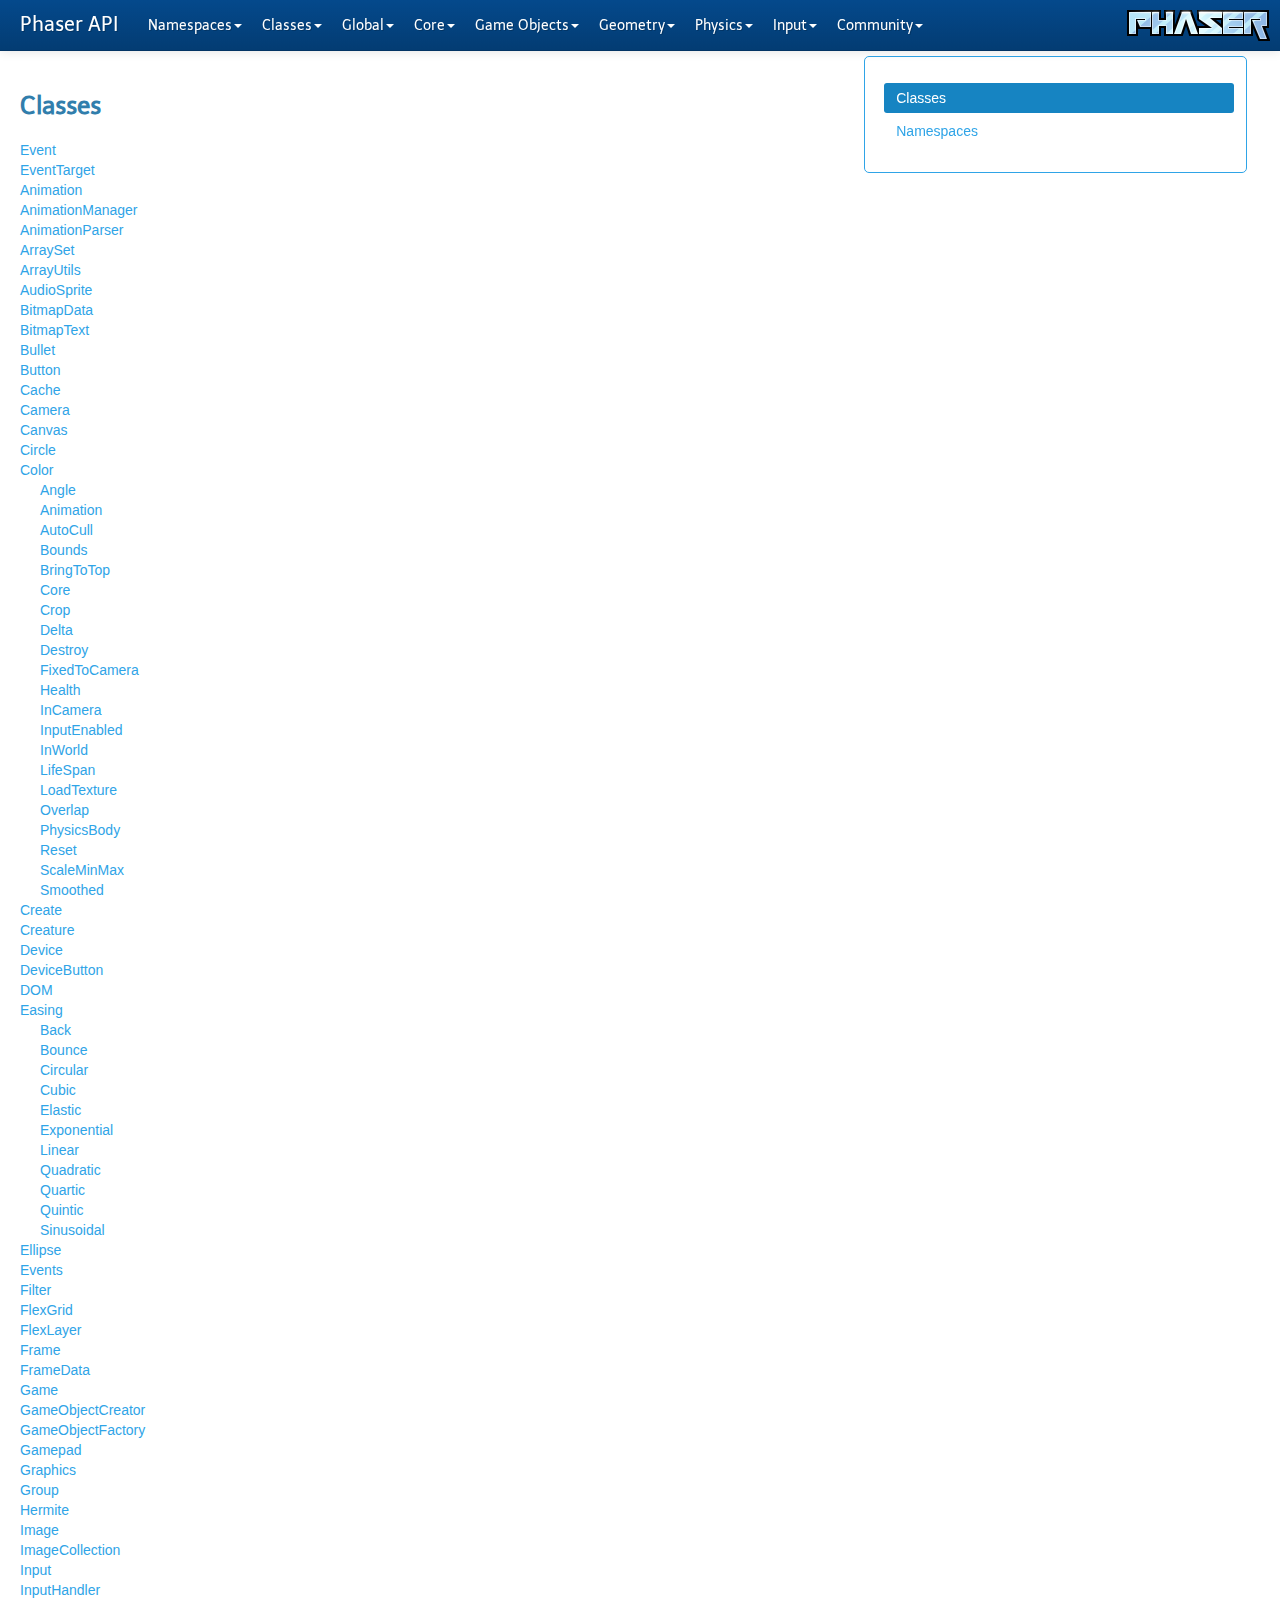
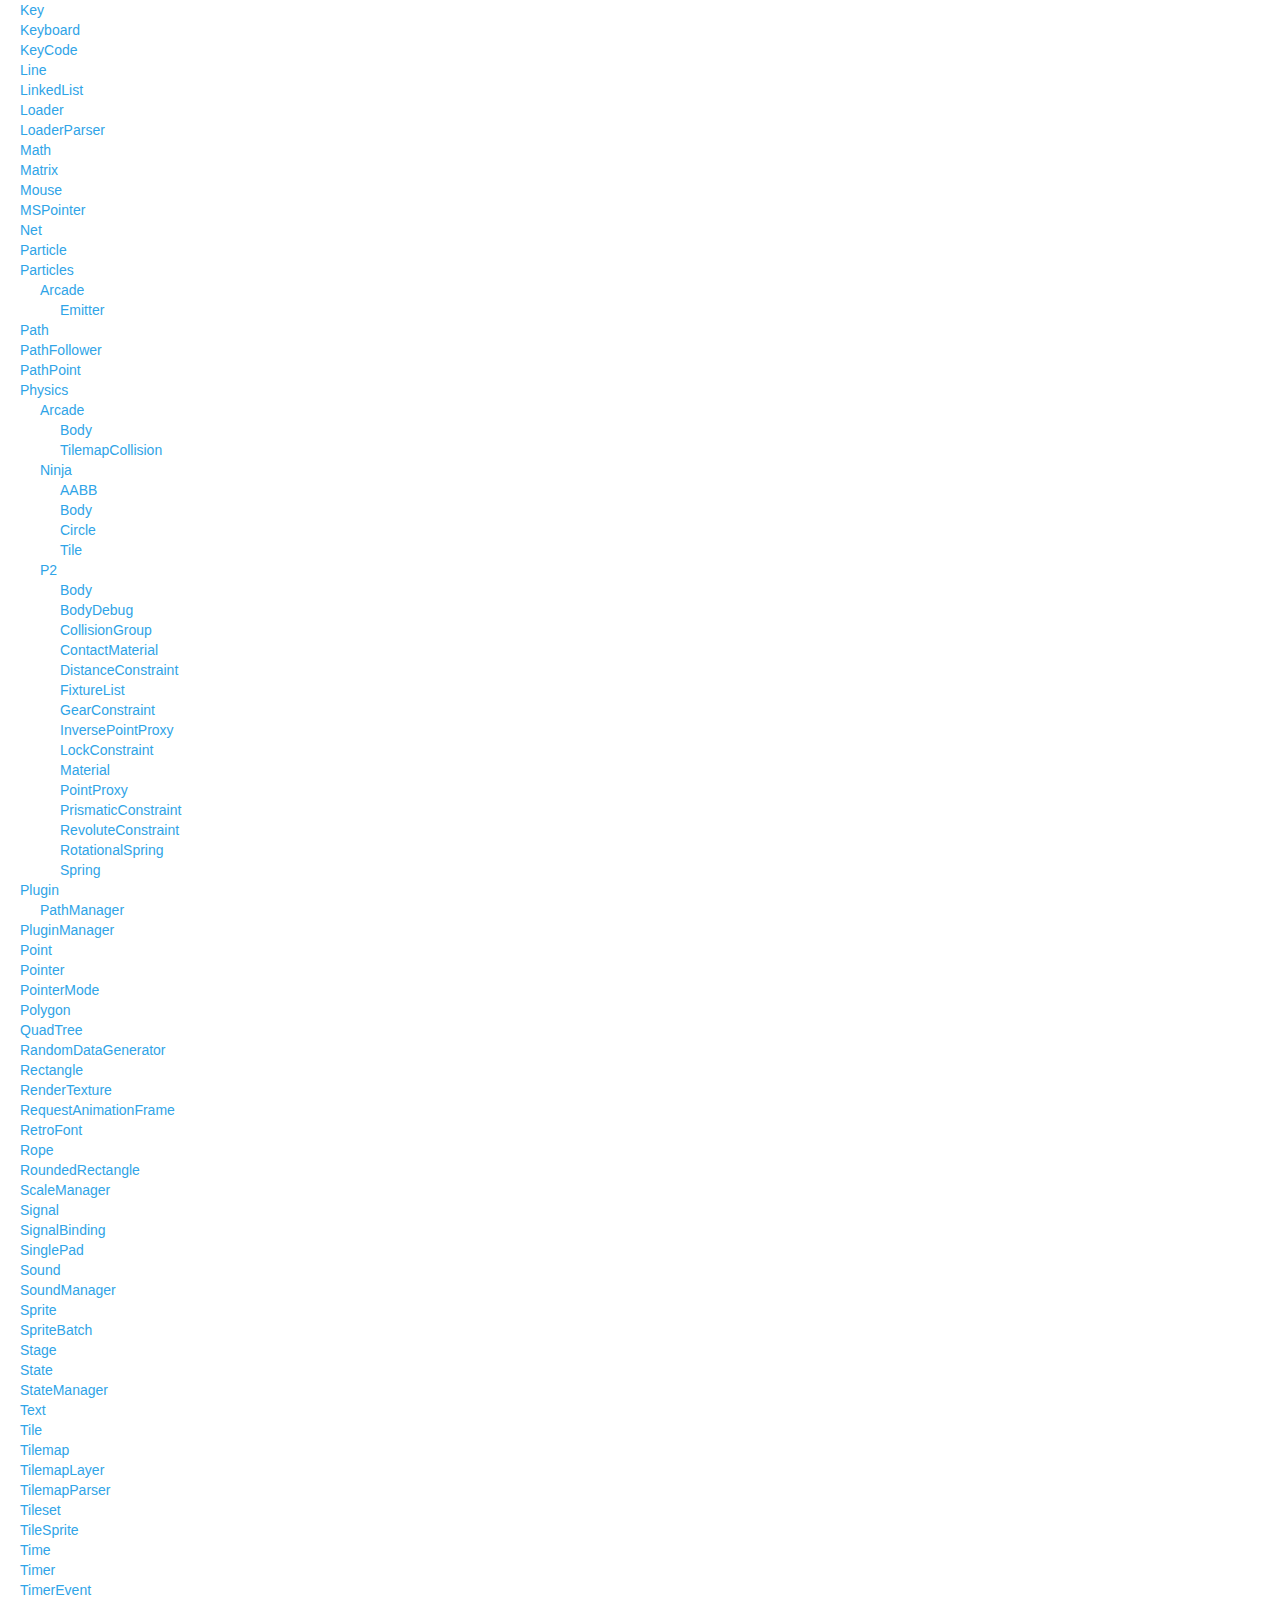
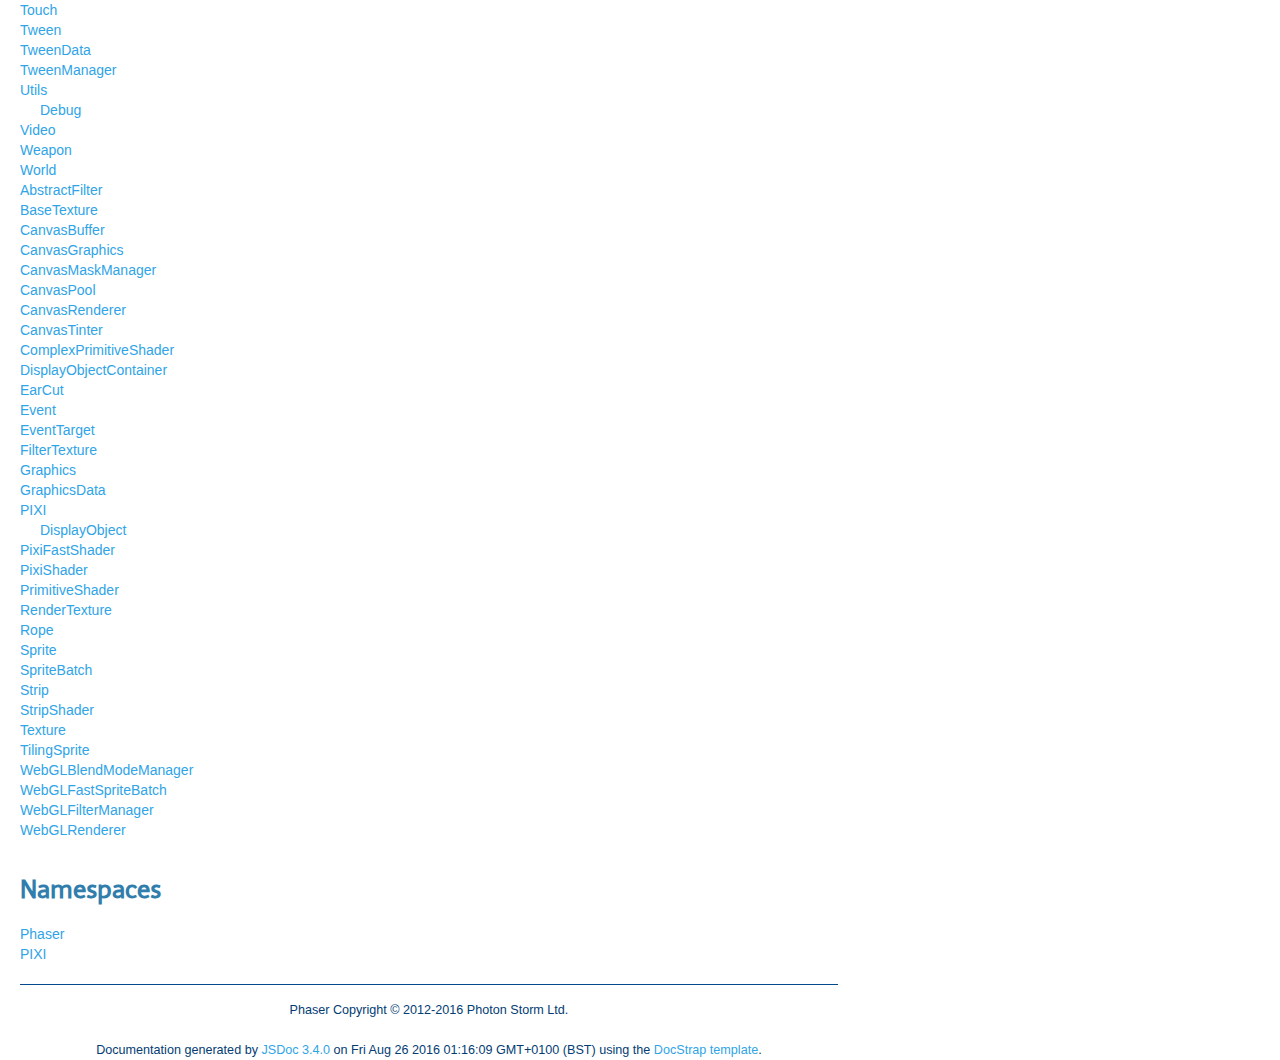
<file: workspace/phaser-master/v2/docs/classes.list.html>
<!DOCTYPE html>

<html lang="en">
<head>
	<meta charset="utf-8">
	<title>Phaser Classes</title>

	<!--[if lt IE 9]>
	<script src="//html5shiv.googlecode.com/svn/trunk/html5.js"></script>
	<![endif]-->

	<link type="text/css" rel="stylesheet" href="styles/default.css">

	<link type="text/css" rel="stylesheet" href="styles/sunlight.default.css">

	
	<link type="text/css" rel="stylesheet" href="styles/site.cerulean.css">
	
</head>

<body>

<div class="container-fluid">
	<div class="navbar navbar-fixed-top navbar-inverse">
		<div style="position: absolute; width: 143px; height: 31px; right: 10px; top: 10px; z-index: 1050"><a href="http://phaser.io"><img src="img/phaser.png" border="0" /></a></div>
		<div class="navbar-inner">
			<a class="brand" href="index.html">Phaser API</a>
			<ul class="nav">

				
				<li class="dropdown">
					<a href="namespaces.list.html" class="dropdown-toggle" data-toggle="dropdown">Namespaces<b
						class="caret"></b></a>

					<ul class="dropdown-menu ">
						
						<li class="class-depth-0">
							<a href="Phaser.html">Phaser</a>
						</li>
						
						<li class="class-depth-0">
							<a href="PIXI.html">PIXI</a>
						</li>
						

					</ul>
				</li>
				
				<li class="dropdown">
					<a href="classes.list.html" class="dropdown-toggle" data-toggle="dropdown">Classes<b
						class="caret"></b></a>

					<ul class="dropdown-menu ">
						
						<li class="class-depth-0">
							<a href="Event.html">Event</a>
						</li>
						
						<li class="class-depth-0">
							<a href="EventTarget.html">EventTarget</a>
						</li>
						
						<li class="class-depth-1">
							<a href="Phaser.Animation.html">Animation</a>
						</li>
						
						<li class="class-depth-1">
							<a href="Phaser.AnimationManager.html">AnimationManager</a>
						</li>
						
						<li class="class-depth-1">
							<a href="Phaser.AnimationParser.html">AnimationParser</a>
						</li>
						
						<li class="class-depth-1">
							<a href="Phaser.ArraySet.html">ArraySet</a>
						</li>
						
						<li class="class-depth-1">
							<a href="Phaser.ArrayUtils.html">ArrayUtils</a>
						</li>
						
						<li class="class-depth-1">
							<a href="Phaser.AudioSprite.html">AudioSprite</a>
						</li>
						
						<li class="class-depth-1">
							<a href="Phaser.BitmapData.html">BitmapData</a>
						</li>
						
						<li class="class-depth-1">
							<a href="Phaser.BitmapText.html">BitmapText</a>
						</li>
						
						<li class="class-depth-1">
							<a href="Phaser.Bullet.html">Bullet</a>
						</li>
						
						<li class="class-depth-1">
							<a href="Phaser.Button.html">Button</a>
						</li>
						
						<li class="class-depth-1">
							<a href="Phaser.Cache.html">Cache</a>
						</li>
						
						<li class="class-depth-1">
							<a href="Phaser.Camera.html">Camera</a>
						</li>
						
						<li class="class-depth-1">
							<a href="Phaser.Canvas.html">Canvas</a>
						</li>
						
						<li class="class-depth-1">
							<a href="Phaser.Circle.html">Circle</a>
						</li>
						
						<li class="class-depth-1">
							<a href="Phaser.Color.html">Color</a>
						</li>
						
						<li class="class-depth-2">
							<a href="Phaser.Component.Angle.html">Angle</a>
						</li>
						
						<li class="class-depth-2">
							<a href="Phaser.Component.Animation.html">Animation</a>
						</li>
						
						<li class="class-depth-2">
							<a href="Phaser.Component.AutoCull.html">AutoCull</a>
						</li>
						
						<li class="class-depth-2">
							<a href="Phaser.Component.Bounds.html">Bounds</a>
						</li>
						
						<li class="class-depth-2">
							<a href="Phaser.Component.BringToTop.html">BringToTop</a>
						</li>
						
						<li class="class-depth-2">
							<a href="Phaser.Component.Core.html">Core</a>
						</li>
						
						<li class="class-depth-2">
							<a href="Phaser.Component.Crop.html">Crop</a>
						</li>
						
						<li class="class-depth-2">
							<a href="Phaser.Component.Delta.html">Delta</a>
						</li>
						
						<li class="class-depth-2">
							<a href="Phaser.Component.Destroy.html">Destroy</a>
						</li>
						
						<li class="class-depth-2">
							<a href="Phaser.Component.FixedToCamera.html">FixedToCamera</a>
						</li>
						
						<li class="class-depth-2">
							<a href="Phaser.Component.Health.html">Health</a>
						</li>
						
						<li class="class-depth-2">
							<a href="Phaser.Component.InCamera.html">InCamera</a>
						</li>
						
						<li class="class-depth-2">
							<a href="Phaser.Component.InputEnabled.html">InputEnabled</a>
						</li>
						
						<li class="class-depth-2">
							<a href="Phaser.Component.InWorld.html">InWorld</a>
						</li>
						
						<li class="class-depth-2">
							<a href="Phaser.Component.LifeSpan.html">LifeSpan</a>
						</li>
						
						<li class="class-depth-2">
							<a href="Phaser.Component.LoadTexture.html">LoadTexture</a>
						</li>
						
						<li class="class-depth-2">
							<a href="Phaser.Component.Overlap.html">Overlap</a>
						</li>
						
						<li class="class-depth-2">
							<a href="Phaser.Component.PhysicsBody.html">PhysicsBody</a>
						</li>
						
						<li class="class-depth-2">
							<a href="Phaser.Component.Reset.html">Reset</a>
						</li>
						
						<li class="class-depth-2">
							<a href="Phaser.Component.ScaleMinMax.html">ScaleMinMax</a>
						</li>
						
						<li class="class-depth-2">
							<a href="Phaser.Component.Smoothed.html">Smoothed</a>
						</li>
						
						<li class="class-depth-1">
							<a href="Phaser.Create.html">Create</a>
						</li>
						
						<li class="class-depth-1">
							<a href="Phaser.Creature.html">Creature</a>
						</li>
						
						<li class="class-depth-1">
							<a href="Phaser.Device.html">Device</a>
						</li>
						
						<li class="class-depth-1">
							<a href="Phaser.DeviceButton.html">DeviceButton</a>
						</li>
						
						<li class="class-depth-1">
							<a href="Phaser.DOM.html">DOM</a>
						</li>
						
						<li class="class-depth-1">
							<a href="Phaser.Easing.html">Easing</a>
						</li>
						
						<li class="class-depth-2">
							<a href="Phaser.Easing.Back.html">Back</a>
						</li>
						
						<li class="class-depth-2">
							<a href="Phaser.Easing.Bounce.html">Bounce</a>
						</li>
						
						<li class="class-depth-2">
							<a href="Phaser.Easing.Circular.html">Circular</a>
						</li>
						
						<li class="class-depth-2">
							<a href="Phaser.Easing.Cubic.html">Cubic</a>
						</li>
						
						<li class="class-depth-2">
							<a href="Phaser.Easing.Elastic.html">Elastic</a>
						</li>
						
						<li class="class-depth-2">
							<a href="Phaser.Easing.Exponential.html">Exponential</a>
						</li>
						
						<li class="class-depth-2">
							<a href="Phaser.Easing.Linear.html">Linear</a>
						</li>
						
						<li class="class-depth-2">
							<a href="Phaser.Easing.Quadratic.html">Quadratic</a>
						</li>
						
						<li class="class-depth-2">
							<a href="Phaser.Easing.Quartic.html">Quartic</a>
						</li>
						
						<li class="class-depth-2">
							<a href="Phaser.Easing.Quintic.html">Quintic</a>
						</li>
						
						<li class="class-depth-2">
							<a href="Phaser.Easing.Sinusoidal.html">Sinusoidal</a>
						</li>
						
						<li class="class-depth-1">
							<a href="Phaser.Ellipse.html">Ellipse</a>
						</li>
						
						<li class="class-depth-1">
							<a href="Phaser.Events.html">Events</a>
						</li>
						
						<li class="class-depth-1">
							<a href="Phaser.Filter.html">Filter</a>
						</li>
						
						<li class="class-depth-1">
							<a href="Phaser.FlexGrid.html">FlexGrid</a>
						</li>
						
						<li class="class-depth-1">
							<a href="Phaser.FlexLayer.html">FlexLayer</a>
						</li>
						
						<li class="class-depth-1">
							<a href="Phaser.Frame.html">Frame</a>
						</li>
						
						<li class="class-depth-1">
							<a href="Phaser.FrameData.html">FrameData</a>
						</li>
						
						<li class="class-depth-1">
							<a href="Phaser.Game.html">Game</a>
						</li>
						
						<li class="class-depth-1">
							<a href="Phaser.GameObjectCreator.html">GameObjectCreator</a>
						</li>
						
						<li class="class-depth-1">
							<a href="Phaser.GameObjectFactory.html">GameObjectFactory</a>
						</li>
						
						<li class="class-depth-1">
							<a href="Phaser.Gamepad.html">Gamepad</a>
						</li>
						
						<li class="class-depth-1">
							<a href="Phaser.Graphics.html">Graphics</a>
						</li>
						
						<li class="class-depth-1">
							<a href="Phaser.Group.html">Group</a>
						</li>
						
						<li class="class-depth-1">
							<a href="Phaser.Hermite.html">Hermite</a>
						</li>
						
						<li class="class-depth-1">
							<a href="Phaser.Image.html">Image</a>
						</li>
						
						<li class="class-depth-1">
							<a href="Phaser.ImageCollection.html">ImageCollection</a>
						</li>
						
						<li class="class-depth-1">
							<a href="Phaser.Input.html">Input</a>
						</li>
						
						<li class="class-depth-1">
							<a href="Phaser.InputHandler.html">InputHandler</a>
						</li>
						
						<li class="class-depth-1">
							<a href="Phaser.Key.html">Key</a>
						</li>
						
						<li class="class-depth-1">
							<a href="Phaser.Keyboard.html">Keyboard</a>
						</li>
						
						<li class="class-depth-1">
							<a href="Phaser.KeyCode.html">KeyCode</a>
						</li>
						
						<li class="class-depth-1">
							<a href="Phaser.Line.html">Line</a>
						</li>
						
						<li class="class-depth-1">
							<a href="Phaser.LinkedList.html">LinkedList</a>
						</li>
						
						<li class="class-depth-1">
							<a href="Phaser.Loader.html">Loader</a>
						</li>
						
						<li class="class-depth-1">
							<a href="Phaser.LoaderParser.html">LoaderParser</a>
						</li>
						
						<li class="class-depth-1">
							<a href="Phaser.Math.html">Math</a>
						</li>
						
						<li class="class-depth-1">
							<a href="Phaser.Matrix.html">Matrix</a>
						</li>
						
						<li class="class-depth-1">
							<a href="Phaser.Mouse.html">Mouse</a>
						</li>
						
						<li class="class-depth-1">
							<a href="Phaser.MSPointer.html">MSPointer</a>
						</li>
						
						<li class="class-depth-1">
							<a href="Phaser.Net.html">Net</a>
						</li>
						
						<li class="class-depth-1">
							<a href="Phaser.Particle.html">Particle</a>
						</li>
						
						<li class="class-depth-1">
							<a href="Phaser.Particles.html">Particles</a>
						</li>
						
						<li class="class-depth-2">
							<a href="Phaser.Particles.Arcade.html">Arcade</a>
						</li>
						
						<li class="class-depth-3">
							<a href="Phaser.Particles.Arcade.Emitter.html">Emitter</a>
						</li>
						
						<li class="class-depth-1">
							<a href="Phaser.Path.html">Path</a>
						</li>
						
						<li class="class-depth-1">
							<a href="Phaser.PathFollower.html">PathFollower</a>
						</li>
						
						<li class="class-depth-1">
							<a href="Phaser.PathPoint.html">PathPoint</a>
						</li>
						
						<li class="class-depth-1">
							<a href="Phaser.Physics.html">Physics</a>
						</li>
						
						<li class="class-depth-2">
							<a href="Phaser.Physics.Arcade.html">Arcade</a>
						</li>
						
						<li class="class-depth-3">
							<a href="Phaser.Physics.Arcade.Body.html">Body</a>
						</li>
						
						<li class="class-depth-3">
							<a href="Phaser.Physics.Arcade.TilemapCollision.html">TilemapCollision</a>
						</li>
						
						<li class="class-depth-2">
							<a href="Phaser.Physics.Ninja.html">Ninja</a>
						</li>
						
						<li class="class-depth-3">
							<a href="Phaser.Physics.Ninja.AABB.html">AABB</a>
						</li>
						
						<li class="class-depth-3">
							<a href="Phaser.Physics.Ninja.Body.html">Body</a>
						</li>
						
						<li class="class-depth-3">
							<a href="Phaser.Physics.Ninja.Circle.html">Circle</a>
						</li>
						
						<li class="class-depth-3">
							<a href="Phaser.Physics.Ninja.Tile.html">Tile</a>
						</li>
						
						<li class="class-depth-2">
							<a href="Phaser.Physics.P2.html">P2</a>
						</li>
						
						<li class="class-depth-3">
							<a href="Phaser.Physics.P2.Body.html">Body</a>
						</li>
						
						<li class="class-depth-3">
							<a href="Phaser.Physics.P2.BodyDebug.html">BodyDebug</a>
						</li>
						
						<li class="class-depth-3">
							<a href="Phaser.Physics.P2.CollisionGroup.html">CollisionGroup</a>
						</li>
						
						<li class="class-depth-3">
							<a href="Phaser.Physics.P2.ContactMaterial.html">ContactMaterial</a>
						</li>
						
						<li class="class-depth-3">
							<a href="Phaser.Physics.P2.DistanceConstraint.html">DistanceConstraint</a>
						</li>
						
						<li class="class-depth-3">
							<a href="Phaser.Physics.P2.FixtureList.html">FixtureList</a>
						</li>
						
						<li class="class-depth-3">
							<a href="Phaser.Physics.P2.GearConstraint.html">GearConstraint</a>
						</li>
						
						<li class="class-depth-3">
							<a href="Phaser.Physics.P2.InversePointProxy.html">InversePointProxy</a>
						</li>
						
						<li class="class-depth-3">
							<a href="Phaser.Physics.P2.LockConstraint.html">LockConstraint</a>
						</li>
						
						<li class="class-depth-3">
							<a href="Phaser.Physics.P2.Material.html">Material</a>
						</li>
						
						<li class="class-depth-3">
							<a href="Phaser.Physics.P2.PointProxy.html">PointProxy</a>
						</li>
						
						<li class="class-depth-3">
							<a href="Phaser.Physics.P2.PrismaticConstraint.html">PrismaticConstraint</a>
						</li>
						
						<li class="class-depth-3">
							<a href="Phaser.Physics.P2.RevoluteConstraint.html">RevoluteConstraint</a>
						</li>
						
						<li class="class-depth-3">
							<a href="Phaser.Physics.P2.RotationalSpring.html">RotationalSpring</a>
						</li>
						
						<li class="class-depth-3">
							<a href="Phaser.Physics.P2.Spring.html">Spring</a>
						</li>
						
						<li class="class-depth-1">
							<a href="Phaser.Plugin.html">Plugin</a>
						</li>
						
						<li class="class-depth-2">
							<a href="Phaser.Plugin.PathManager.html">PathManager</a>
						</li>
						
						<li class="class-depth-1">
							<a href="Phaser.PluginManager.html">PluginManager</a>
						</li>
						
						<li class="class-depth-1">
							<a href="Phaser.Point.html">Point</a>
						</li>
						
						<li class="class-depth-1">
							<a href="Phaser.Pointer.html">Pointer</a>
						</li>
						
						<li class="class-depth-1">
							<a href="Phaser.PointerMode.html">PointerMode</a>
						</li>
						
						<li class="class-depth-1">
							<a href="Phaser.Polygon.html">Polygon</a>
						</li>
						
						<li class="class-depth-1">
							<a href="Phaser.QuadTree.html">QuadTree</a>
						</li>
						
						<li class="class-depth-1">
							<a href="Phaser.RandomDataGenerator.html">RandomDataGenerator</a>
						</li>
						
						<li class="class-depth-1">
							<a href="Phaser.Rectangle.html">Rectangle</a>
						</li>
						
						<li class="class-depth-1">
							<a href="Phaser.RenderTexture.html">RenderTexture</a>
						</li>
						
						<li class="class-depth-1">
							<a href="Phaser.RequestAnimationFrame.html">RequestAnimationFrame</a>
						</li>
						
						<li class="class-depth-1">
							<a href="Phaser.RetroFont.html">RetroFont</a>
						</li>
						
						<li class="class-depth-1">
							<a href="Phaser.Rope.html">Rope</a>
						</li>
						
						<li class="class-depth-1">
							<a href="Phaser.RoundedRectangle.html">RoundedRectangle</a>
						</li>
						
						<li class="class-depth-1">
							<a href="Phaser.ScaleManager.html">ScaleManager</a>
						</li>
						
						<li class="class-depth-1">
							<a href="Phaser.Signal.html">Signal</a>
						</li>
						
						<li class="class-depth-1">
							<a href="Phaser.SignalBinding.html">SignalBinding</a>
						</li>
						
						<li class="class-depth-1">
							<a href="Phaser.SinglePad.html">SinglePad</a>
						</li>
						
						<li class="class-depth-1">
							<a href="Phaser.Sound.html">Sound</a>
						</li>
						
						<li class="class-depth-1">
							<a href="Phaser.SoundManager.html">SoundManager</a>
						</li>
						
						<li class="class-depth-1">
							<a href="Phaser.Sprite.html">Sprite</a>
						</li>
						
						<li class="class-depth-1">
							<a href="Phaser.SpriteBatch.html">SpriteBatch</a>
						</li>
						
						<li class="class-depth-1">
							<a href="Phaser.Stage.html">Stage</a>
						</li>
						
						<li class="class-depth-1">
							<a href="Phaser.State.html">State</a>
						</li>
						
						<li class="class-depth-1">
							<a href="Phaser.StateManager.html">StateManager</a>
						</li>
						
						<li class="class-depth-1">
							<a href="Phaser.Text.html">Text</a>
						</li>
						
						<li class="class-depth-1">
							<a href="Phaser.Tile.html">Tile</a>
						</li>
						
						<li class="class-depth-1">
							<a href="Phaser.Tilemap.html">Tilemap</a>
						</li>
						
						<li class="class-depth-1">
							<a href="Phaser.TilemapLayer.html">TilemapLayer</a>
						</li>
						
						<li class="class-depth-1">
							<a href="Phaser.TilemapParser.html">TilemapParser</a>
						</li>
						
						<li class="class-depth-1">
							<a href="Phaser.Tileset.html">Tileset</a>
						</li>
						
						<li class="class-depth-1">
							<a href="Phaser.TileSprite.html">TileSprite</a>
						</li>
						
						<li class="class-depth-1">
							<a href="Phaser.Time.html">Time</a>
						</li>
						
						<li class="class-depth-1">
							<a href="Phaser.Timer.html">Timer</a>
						</li>
						
						<li class="class-depth-1">
							<a href="Phaser.TimerEvent.html">TimerEvent</a>
						</li>
						
						<li class="class-depth-1">
							<a href="Phaser.Touch.html">Touch</a>
						</li>
						
						<li class="class-depth-1">
							<a href="Phaser.Tween.html">Tween</a>
						</li>
						
						<li class="class-depth-1">
							<a href="Phaser.TweenData.html">TweenData</a>
						</li>
						
						<li class="class-depth-1">
							<a href="Phaser.TweenManager.html">TweenManager</a>
						</li>
						
						<li class="class-depth-1">
							<a href="Phaser.Utils.html">Utils</a>
						</li>
						
						<li class="class-depth-2">
							<a href="Phaser.Utils.Debug.html">Debug</a>
						</li>
						
						<li class="class-depth-1">
							<a href="Phaser.Video.html">Video</a>
						</li>
						
						<li class="class-depth-1">
							<a href="Phaser.Weapon.html">Weapon</a>
						</li>
						
						<li class="class-depth-1">
							<a href="Phaser.World.html">World</a>
						</li>
						
						<li class="class-depth-1">
							<a href="PIXI.AbstractFilter.html">AbstractFilter</a>
						</li>
						
						<li class="class-depth-1">
							<a href="PIXI.BaseTexture.html">BaseTexture</a>
						</li>
						
						<li class="class-depth-1">
							<a href="PIXI.CanvasBuffer.html">CanvasBuffer</a>
						</li>
						
						<li class="class-depth-1">
							<a href="PIXI.CanvasGraphics.html">CanvasGraphics</a>
						</li>
						
						<li class="class-depth-1">
							<a href="PIXI.CanvasMaskManager.html">CanvasMaskManager</a>
						</li>
						
						<li class="class-depth-1">
							<a href="PIXI.CanvasPool.html">CanvasPool</a>
						</li>
						
						<li class="class-depth-1">
							<a href="PIXI.CanvasRenderer.html">CanvasRenderer</a>
						</li>
						
						<li class="class-depth-1">
							<a href="PIXI.CanvasTinter.html">CanvasTinter</a>
						</li>
						
						<li class="class-depth-1">
							<a href="PIXI.ComplexPrimitiveShader.html">ComplexPrimitiveShader</a>
						</li>
						
						<li class="class-depth-1">
							<a href="PIXI.DisplayObjectContainer.html">DisplayObjectContainer</a>
						</li>
						
						<li class="class-depth-1">
							<a href="PIXI.EarCut.html">EarCut</a>
						</li>
						
						<li class="class-depth-1">
							<a href="PIXI.Event.html">Event</a>
						</li>
						
						<li class="class-depth-1">
							<a href="PIXI.EventTarget.html">EventTarget</a>
						</li>
						
						<li class="class-depth-1">
							<a href="PIXI.FilterTexture.html">FilterTexture</a>
						</li>
						
						<li class="class-depth-1">
							<a href="PIXI.Graphics.html">Graphics</a>
						</li>
						
						<li class="class-depth-1">
							<a href="PIXI.GraphicsData.html">GraphicsData</a>
						</li>
						
						<li class="class-depth-1">
							<a href="PIXI.PIXI.html">PIXI</a>
						</li>
						
						<li class="class-depth-2">
							<a href="PIXI.PIXI.DisplayObject.html">DisplayObject</a>
						</li>
						
						<li class="class-depth-1">
							<a href="PIXI.PixiFastShader.html">PixiFastShader</a>
						</li>
						
						<li class="class-depth-1">
							<a href="PIXI.PixiShader.html">PixiShader</a>
						</li>
						
						<li class="class-depth-1">
							<a href="PIXI.PrimitiveShader.html">PrimitiveShader</a>
						</li>
						
						<li class="class-depth-1">
							<a href="PIXI.RenderTexture.html">RenderTexture</a>
						</li>
						
						<li class="class-depth-1">
							<a href="PIXI.Rope.html">Rope</a>
						</li>
						
						<li class="class-depth-1">
							<a href="PIXI.Sprite.html">Sprite</a>
						</li>
						
						<li class="class-depth-1">
							<a href="PIXI.SpriteBatch.html">SpriteBatch</a>
						</li>
						
						<li class="class-depth-1">
							<a href="PIXI.Strip.html">Strip</a>
						</li>
						
						<li class="class-depth-1">
							<a href="PIXI.StripShader.html">StripShader</a>
						</li>
						
						<li class="class-depth-1">
							<a href="PIXI.Texture.html">Texture</a>
						</li>
						
						<li class="class-depth-1">
							<a href="PIXI.TilingSprite.html">TilingSprite</a>
						</li>
						
						<li class="class-depth-1">
							<a href="PIXI.WebGLBlendModeManager.html">WebGLBlendModeManager</a>
						</li>
						
						<li class="class-depth-1">
							<a href="PIXI.WebGLFastSpriteBatch.html">WebGLFastSpriteBatch</a>
						</li>
						
						<li class="class-depth-1">
							<a href="PIXI.WebGLFilterManager.html">WebGLFilterManager</a>
						</li>
						
						<li class="class-depth-1">
							<a href="PIXI.WebGLRenderer.html">WebGLRenderer</a>
						</li>
						

					</ul>
				</li>
				
				<li class="dropdown">
					<a href="global.html" class="dropdown-toggle" data-toggle="dropdown">Global<b
						class="caret"></b></a>

					<ul class="dropdown-menu ">
						
						<li class="class-depth-0">
							<a href="global.html#ANGLE_DOWN">ANGLE_DOWN</a>
						</li>
						
						<li class="class-depth-0">
							<a href="global.html#ANGLE_LEFT">ANGLE_LEFT</a>
						</li>
						
						<li class="class-depth-0">
							<a href="global.html#ANGLE_NORTH_EAST">ANGLE_NORTH_EAST</a>
						</li>
						
						<li class="class-depth-0">
							<a href="global.html#ANGLE_NORTH_WEST">ANGLE_NORTH_WEST</a>
						</li>
						
						<li class="class-depth-0">
							<a href="global.html#ANGLE_RIGHT">ANGLE_RIGHT</a>
						</li>
						
						<li class="class-depth-0">
							<a href="global.html#ANGLE_SOUTH_EAST">ANGLE_SOUTH_EAST</a>
						</li>
						
						<li class="class-depth-0">
							<a href="global.html#ANGLE_SOUTH_WEST">ANGLE_SOUTH_WEST</a>
						</li>
						
						<li class="class-depth-0">
							<a href="global.html#ANGLE_UP">ANGLE_UP</a>
						</li>
						
						<li class="class-depth-0">
							<a href="global.html#AUTO">AUTO</a>
						</li>
						
						<li class="class-depth-0">
							<a href="global.html#BITMAPDATA">BITMAPDATA</a>
						</li>
						
						<li class="class-depth-0">
							<a href="global.html#BITMAPTEXT">BITMAPTEXT</a>
						</li>
						
						<li class="class-depth-0">
							<a href="global.html#blendModes">blendModes</a>
						</li>
						
						<li class="class-depth-0">
							<a href="global.html#BOTTOM_CENTER">BOTTOM_CENTER</a>
						</li>
						
						<li class="class-depth-0">
							<a href="global.html#BOTTOM_LEFT">BOTTOM_LEFT</a>
						</li>
						
						<li class="class-depth-0">
							<a href="global.html#BOTTOM_RIGHT">BOTTOM_RIGHT</a>
						</li>
						
						<li class="class-depth-0">
							<a href="global.html#BUTTON">BUTTON</a>
						</li>
						
						<li class="class-depth-0">
							<a href="global.html#CANVAS">CANVAS</a>
						</li>
						
						<li class="class-depth-0">
							<a href="global.html#CANVAS_FILTER">CANVAS_FILTER</a>
						</li>
						
						<li class="class-depth-0">
							<a href="global.html#CENTER">CENTER</a>
						</li>
						
						<li class="class-depth-0">
							<a href="global.html#CIRCLE">CIRCLE</a>
						</li>
						
						<li class="class-depth-0">
							<a href="global.html#CREATURE">CREATURE</a>
						</li>
						
						<li class="class-depth-0">
							<a href="global.html#displayList">displayList</a>
						</li>
						
						<li class="class-depth-0">
							<a href="global.html#DOWN">DOWN</a>
						</li>
						
						<li class="class-depth-0">
							<a href="global.html#ELLIPSE">ELLIPSE</a>
						</li>
						
						<li class="class-depth-0">
							<a href="global.html#emit">emit</a>
						</li>
						
						<li class="class-depth-0">
							<a href="global.html#EMITTER">EMITTER</a>
						</li>
						
						<li class="class-depth-0">
							<a href="global.html#GAMES">GAMES</a>
						</li>
						
						<li class="class-depth-0">
							<a href="global.html#GRAPHICS">GRAPHICS</a>
						</li>
						
						<li class="class-depth-0">
							<a href="global.html#GROUP">GROUP</a>
						</li>
						
						<li class="class-depth-0">
							<a href="global.html#HEADLESS">HEADLESS</a>
						</li>
						
						<li class="class-depth-0">
							<a href="global.html#HORIZONTAL">HORIZONTAL</a>
						</li>
						
						<li class="class-depth-0">
							<a href="global.html#IMAGE">IMAGE</a>
						</li>
						
						<li class="class-depth-0">
							<a href="global.html#LANDSCAPE">LANDSCAPE</a>
						</li>
						
						<li class="class-depth-0">
							<a href="global.html#LEFT">LEFT</a>
						</li>
						
						<li class="class-depth-0">
							<a href="global.html#LEFT_BOTTOM">LEFT_BOTTOM</a>
						</li>
						
						<li class="class-depth-0">
							<a href="global.html#LEFT_CENTER">LEFT_CENTER</a>
						</li>
						
						<li class="class-depth-0">
							<a href="global.html#LEFT_TOP">LEFT_TOP</a>
						</li>
						
						<li class="class-depth-0">
							<a href="global.html#LINE">LINE</a>
						</li>
						
						<li class="class-depth-0">
							<a href="global.html#listeners">listeners</a>
						</li>
						
						<li class="class-depth-0">
							<a href="global.html#MATRIX">MATRIX</a>
						</li>
						
						<li class="class-depth-0">
							<a href="global.html#mixin">mixin</a>
						</li>
						
						<li class="class-depth-0">
							<a href="global.html#NONE">NONE</a>
						</li>
						
						<li class="class-depth-0">
							<a href="global.html#off">off</a>
						</li>
						
						<li class="class-depth-0">
							<a href="global.html#on">on</a>
						</li>
						
						<li class="class-depth-0">
							<a href="global.html#once">once</a>
						</li>
						
						<li class="class-depth-0">
							<a href="global.html#PENDING_ATLAS">PENDING_ATLAS</a>
						</li>
						
						<li class="class-depth-2">
							<a href="global.html#Phaser.Path#numPointsreturn%257Bnumber%257DThetotalnumberofPathPointsinthisPath.">Phaser.Path#numPoints
return {number} The total number of PathPoints in this Path.</a>
						</li>
						
						<li class="class-depth-0">
							<a href="global.html#POINT">POINT</a>
						</li>
						
						<li class="class-depth-0">
							<a href="global.html#POINTER">POINTER</a>
						</li>
						
						<li class="class-depth-0">
							<a href="global.html#POLYGON">POLYGON</a>
						</li>
						
						<li class="class-depth-0">
							<a href="global.html#PORTRAIT">PORTRAIT</a>
						</li>
						
						<li class="class-depth-0">
							<a href="global.html#RECTANGLE">RECTANGLE</a>
						</li>
						
						<li class="class-depth-0">
							<a href="global.html#removeAllListeners">removeAllListeners</a>
						</li>
						
						<li class="class-depth-0">
							<a href="global.html#RENDERTEXTURE">RENDERTEXTURE</a>
						</li>
						
						<li class="class-depth-0">
							<a href="global.html#RETROFONT">RETROFONT</a>
						</li>
						
						<li class="class-depth-0">
							<a href="global.html#RIGHT">RIGHT</a>
						</li>
						
						<li class="class-depth-0">
							<a href="global.html#RIGHT_BOTTOM">RIGHT_BOTTOM</a>
						</li>
						
						<li class="class-depth-0">
							<a href="global.html#RIGHT_CENTER">RIGHT_CENTER</a>
						</li>
						
						<li class="class-depth-0">
							<a href="global.html#RIGHT_TOP">RIGHT_TOP</a>
						</li>
						
						<li class="class-depth-0">
							<a href="global.html#ROPE">ROPE</a>
						</li>
						
						<li class="class-depth-0">
							<a href="global.html#ROUNDEDRECTANGLE">ROUNDEDRECTANGLE</a>
						</li>
						
						<li class="class-depth-0">
							<a href="global.html#scaleModes">scaleModes</a>
						</li>
						
						<li class="class-depth-0">
							<a href="global.html#SPRITE">SPRITE</a>
						</li>
						
						<li class="class-depth-0">
							<a href="global.html#SPRITEBATCH">SPRITEBATCH</a>
						</li>
						
						<li class="class-depth-0">
							<a href="global.html#stopImmediatePropagation">stopImmediatePropagation</a>
						</li>
						
						<li class="class-depth-0">
							<a href="global.html#stopPropagation">stopPropagation</a>
						</li>
						
						<li class="class-depth-0">
							<a href="global.html#TEXT">TEXT</a>
						</li>
						
						<li class="class-depth-0">
							<a href="global.html#TILEMAP">TILEMAP</a>
						</li>
						
						<li class="class-depth-0">
							<a href="global.html#TILEMAPLAYER">TILEMAPLAYER</a>
						</li>
						
						<li class="class-depth-0">
							<a href="global.html#TILESPRITE">TILESPRITE</a>
						</li>
						
						<li class="class-depth-0">
							<a href="global.html#TOP_CENTER">TOP_CENTER</a>
						</li>
						
						<li class="class-depth-0">
							<a href="global.html#TOP_LEFT">TOP_LEFT</a>
						</li>
						
						<li class="class-depth-0">
							<a href="global.html#TOP_RIGHT">TOP_RIGHT</a>
						</li>
						
						<li class="class-depth-0">
							<a href="global.html#UP">UP</a>
						</li>
						
						<li class="class-depth-0">
							<a href="global.html#VERSION">VERSION</a>
						</li>
						
						<li class="class-depth-0">
							<a href="global.html#VERTICAL">VERTICAL</a>
						</li>
						
						<li class="class-depth-0">
							<a href="global.html#VIDEO">VIDEO</a>
						</li>
						
						<li class="class-depth-0">
							<a href="global.html#WEBGL">WEBGL</a>
						</li>
						
						<li class="class-depth-0">
							<a href="global.html#WEBGL_FILTER">WEBGL_FILTER</a>
						</li>
						

					</ul>
				</li>
				

				<li class="dropdown">
					<a href="#" class="dropdown-toggle" data-toggle="dropdown">Core<b class="caret"></b></a>
					<ul class="dropdown-menu ">
						<li class="class-depth-1"><a href="Phaser.Game.html">Game</a></li>
						<li class="class-depth-1"><a href="Phaser.Group.html">Group</a></li>
						<li class="class-depth-1"><a href="Phaser.World.html">World</a></li>
						<li class="class-depth-1"><a href="Phaser.Loader.html">Loader</a></li>
						<li class="class-depth-1"><a href="Phaser.Cache.html">Cache</a></li>
						<li class="class-depth-1"><a href="Phaser.Time.html">Time</a></li>
						<li class="class-depth-1"><a href="Phaser.Camera.html">Camera</a></li>
						<li class="class-depth-1"><a href="Phaser.StateManager.html">State Manager</a></li>
						<li class="class-depth-1"><a href="Phaser.TweenManager.html">Tween Manager</a></li>
						<li class="class-depth-1"><a href="Phaser.SoundManager.html">Sound Manager</a></li>
						<li class="class-depth-1"><a href="Phaser.Input.html">Input Manager</a></li>
						<li class="class-depth-1"><a href="Phaser.ScaleManager.html">Scale Manager</a></li>
					</ul>
				</li>

				<li class="dropdown">
					<a href="#" class="dropdown-toggle" data-toggle="dropdown">Game Objects<b class="caret"></b></a>
					<ul class="dropdown-menu ">
						<li class="class-depth-1"><a href="Phaser.GameObjectFactory.html">Factory (game.add)</a></li>
						<li class="class-depth-1"><a href="Phaser.GameObjectCreator.html">Creator (game.make)</a></li>
						<li class="class-depth-1"><a href="Phaser.Sprite.html">Sprite</a></li>
						<li class="class-depth-1"><a href="Phaser.Image.html">Image</a></li>
						<li class="class-depth-1"><a href="Phaser.Sound.html">Sound</a></li>
						<li class="class-depth-1"><a href="Phaser.Video.html">Video</a></li>
						<li class="class-depth-1"><a href="Phaser.Particles.Arcade.Emitter.html">Particle Emitter</a></li>
						<li class="class-depth-1"><a href="Phaser.Particle.html">Particle</a></li>
						<li class="class-depth-1"><a href="Phaser.Text.html">Text</a></li>
						<li class="class-depth-1"><a href="Phaser.Tween.html">Tween</a></li>
						<li class="class-depth-1"><a href="Phaser.BitmapText.html">BitmapText</a></li>
						<li class="class-depth-1"><a href="Phaser.Tilemap.html">Tilemap</a></li>
						<li class="class-depth-1"><a href="Phaser.BitmapData.html">BitmapData</a></li>
						<li class="class-depth-1"><a href="Phaser.RetroFont.html">RetroFont</a></li>
						<li class="class-depth-1"><a href="Phaser.Button.html">Button</a></li>
						<li class="class-depth-1"><a href="Phaser.Animation.html">Animation</a></li>
						<li class="class-depth-1"><a href="Phaser.Graphics.html">Graphics</a></li>
						<li class="class-depth-1"><a href="Phaser.RenderTexture.html">RenderTexture</a></li>
						<li class="class-depth-1"><a href="Phaser.TileSprite.html">TileSprite</a></li>
					</ul>
				</li>

				<li class="dropdown">
					<a href="#" class="dropdown-toggle" data-toggle="dropdown">Geometry<b class="caret"></b></a>
					<ul class="dropdown-menu ">
						<li class="class-depth-1"><a href="Phaser.Circle.html">Circle</a></li>
						<li class="class-depth-1"><a href="Phaser.Ellipse.html">Ellipse</a></li>
						<li class="class-depth-1"><a href="Phaser.Line.html">Line</a></li>
						<li class="class-depth-1"><a href="Phaser.Matrix.html">Matrix</a></li>
						<li class="class-depth-1"><a href="Phaser.Point.html">Point</a></li>
						<li class="class-depth-1"><a href="Phaser.Polygon.html">Polygon</a></li>
						<li class="class-depth-1"><a href="Phaser.Rectangle.html">Rectangle</a></li>
						<li class="class-depth-1"><a href="Phaser.RoundedRectangle.html">Rounded Rectangle</a></li>
					</ul>
				</li>

				<li class="dropdown">
					<a href="#" class="dropdown-toggle" data-toggle="dropdown">Physics<b class="caret"></b></a>
					<ul class="dropdown-menu ">
						<li class="class-depth-1"><a href="Phaser.Physics.Arcade.html">Arcade Physics</a></li>
						<li class="class-depth-2"><a href="Phaser.Physics.Arcade.Body.html">Body</a></li>
						<li class="class-depth-2"><a href="Phaser.Weapon.html">Weapon</a></li>
						<li class="class-depth-1"><a href="Phaser.Physics.P2.html">P2 Physics</a></li>
						<li class="class-depth-2"><a href="Phaser.Physics.P2.Body.html">Body</a></li>
						<li class="class-depth-2"><a href="Phaser.Physics.P2.Spring.html">Spring</a></li>
						<li class="class-depth-2"><a href="Phaser.Physics.P2.CollisionGroup.html">CollisionGroup</a></li>
						<li class="class-depth-2"><a href="Phaser.Physics.P2.ContactMaterial.html">ContactMaterial</a></li>
						<li class="class-depth-1"><a href="Phaser.Physics.Ninja.html">Ninja Physics</a></li>
						<li class="class-depth-2"><a href="Phaser.Physics.Body.html">Body</a></li>
					</ul>
				</li>

				<li class="dropdown">
					<a href="#" class="dropdown-toggle" data-toggle="dropdown">Input<b class="caret"></b></a>
					<ul class="dropdown-menu ">
						<li class="class-depth-1"><a href="Phaser.InputHandler.html">Input Handler</a></li>
						<li class="class-depth-1"><a href="Phaser.Pointer.html">Pointer</a></li>
						<li class="class-depth-1"><a href="Phaser.DeviceButton.html">Device Button</a></li>
						<li class="class-depth-1"><a href="Phaser.Mouse.html">Mouse</a></li>
						<li class="class-depth-1"><a href="Phaser.Keyboard.html">Keyboard</a></li>
						<li class="class-depth-1"><a href="Phaser.Key.html">Key</a></li>
						<li class="class-depth-1"><a href="Phaser.KeyCode.html">Key Codes</a></li>
						<li class="class-depth-1"><a href="Phaser.Gamepad.html">Gamepad</a></li>
					</ul>
				</li>

				<li class="dropdown">
					<a href="#" class="dropdown-toggle" data-toggle="dropdown">Community<b class="caret"></b></a>
					<ul class="dropdown-menu ">
						<li class="class-depth-1"><a href="http://phaser.io">Phaser Web Site</a></li>
						<li class="class-depth-1"><a href="https://github.com/photonstorm/phaser">Phaser Github</a></li>
						<li class="class-depth-1"><a href="http://phaser.io/examples">Phaser Examples</a></li>
						<li class="class-depth-1"><a href="https://github.com/photonstorm/phaser-plugins">Phaser Plugins</a></li>
						<li class="class-depth-1"><a href="http://www.html5gamedevs.com/forum/14-phaser/">Forum</a></li>
						<li class="class-depth-1"><a href="http://stackoverflow.com/questions/tagged/phaser-framework">Stack Overflow</a></li>
						<li class="class-depth-1"><a href="http://phaser.io/learn">Tutorials</a></li>
						<li class="class-depth-1"><a href="http://phaser.io/community/newsletter">Newsletter</a></li>
						<li class="class-depth-1"><a href="http://phaser.io/community/twitter">Twitter</a></li>
						<li class="class-depth-1"><a href="http://phaser.io/community/slack">Slack</a></li>
						<li class="class-depth-1"><a href="http://phaser.io/community/donate">Donate</a></li>
						<li class="class-depth-1"><a href="https://www.codeandweb.com/texturepacker/phaser">Texture Packer</a></li>
					</ul>
				</li>

			</ul>
		</div>
	</div>

	<div class="row-fluid">

		
		<div class="span8">
			
				<div id="main">
					


	<!--<h1 class="page-title">Classes</h1>-->
<section>

<header>
    <h2>
    
    </h2>
    
</header>

<article>
    <div class="container-overview">
    

    
        

        
<dl class="details">
    

    

    

    

    

    

    

    

    

    

    

    

    
</dl>


        
    
    </div>

    

    

    

    
        <h3 class="subsection-title">Classes</h3>

        <dl>
            
                
                <dt class="class-depth-0">
                    <a href="Event.html">Event</a>
                </dt>
                <dd>
                    
                </dd>
            
                
                <dt class="class-depth-0">
                    <a href="EventTarget.html">EventTarget</a>
                </dt>
                <dd>
                    
                </dd>
            
                
                <dt class="class-depth-1">
                    <a href="Phaser.Animation.html">Animation</a>
                </dt>
                <dd>
                    
                </dd>
            
                
                <dt class="class-depth-1">
                    <a href="Phaser.AnimationManager.html">AnimationManager</a>
                </dt>
                <dd>
                    
                </dd>
            
                
                <dt class="class-depth-1">
                    <a href="Phaser.AnimationParser.html">AnimationParser</a>
                </dt>
                <dd>
                    
                </dd>
            
                
                <dt class="class-depth-1">
                    <a href="Phaser.ArraySet.html">ArraySet</a>
                </dt>
                <dd>
                    
                </dd>
            
                
                <dt class="class-depth-1">
                    <a href="Phaser.ArrayUtils.html">ArrayUtils</a>
                </dt>
                <dd>
                    
                </dd>
            
                
                <dt class="class-depth-1">
                    <a href="Phaser.AudioSprite.html">AudioSprite</a>
                </dt>
                <dd>
                    
                </dd>
            
                
                <dt class="class-depth-1">
                    <a href="Phaser.BitmapData.html">BitmapData</a>
                </dt>
                <dd>
                    
                </dd>
            
                
                <dt class="class-depth-1">
                    <a href="Phaser.BitmapText.html">BitmapText</a>
                </dt>
                <dd>
                    
                </dd>
            
                
                <dt class="class-depth-1">
                    <a href="Phaser.Bullet.html">Bullet</a>
                </dt>
                <dd>
                    
                </dd>
            
                
                <dt class="class-depth-1">
                    <a href="Phaser.Button.html">Button</a>
                </dt>
                <dd>
                    
                </dd>
            
                
                <dt class="class-depth-1">
                    <a href="Phaser.Cache.html">Cache</a>
                </dt>
                <dd>
                    
                </dd>
            
                
                <dt class="class-depth-1">
                    <a href="Phaser.Camera.html">Camera</a>
                </dt>
                <dd>
                    
                </dd>
            
                
                <dt class="class-depth-1">
                    <a href="Phaser.Canvas.html">Canvas</a>
                </dt>
                <dd>
                    
                </dd>
            
                
                <dt class="class-depth-1">
                    <a href="Phaser.Circle.html">Circle</a>
                </dt>
                <dd>
                    
                </dd>
            
                
                <dt class="class-depth-1">
                    <a href="Phaser.Color.html">Color</a>
                </dt>
                <dd>
                    
                </dd>
            
                
                <dt class="class-depth-2">
                    <a href="Phaser.Component.Angle.html">Angle</a>
                </dt>
                <dd>
                    
                </dd>
            
                
                <dt class="class-depth-2">
                    <a href="Phaser.Component.Animation.html">Animation</a>
                </dt>
                <dd>
                    
                </dd>
            
                
                <dt class="class-depth-2">
                    <a href="Phaser.Component.AutoCull.html">AutoCull</a>
                </dt>
                <dd>
                    
                </dd>
            
                
                <dt class="class-depth-2">
                    <a href="Phaser.Component.Bounds.html">Bounds</a>
                </dt>
                <dd>
                    
                </dd>
            
                
                <dt class="class-depth-2">
                    <a href="Phaser.Component.BringToTop.html">BringToTop</a>
                </dt>
                <dd>
                    
                </dd>
            
                
                <dt class="class-depth-2">
                    <a href="Phaser.Component.Core.html">Core</a>
                </dt>
                <dd>
                    
                </dd>
            
                
                <dt class="class-depth-2">
                    <a href="Phaser.Component.Crop.html">Crop</a>
                </dt>
                <dd>
                    
                </dd>
            
                
                <dt class="class-depth-2">
                    <a href="Phaser.Component.Delta.html">Delta</a>
                </dt>
                <dd>
                    
                </dd>
            
                
                <dt class="class-depth-2">
                    <a href="Phaser.Component.Destroy.html">Destroy</a>
                </dt>
                <dd>
                    
                </dd>
            
                
                <dt class="class-depth-2">
                    <a href="Phaser.Component.FixedToCamera.html">FixedToCamera</a>
                </dt>
                <dd>
                    
                </dd>
            
                
                <dt class="class-depth-2">
                    <a href="Phaser.Component.Health.html">Health</a>
                </dt>
                <dd>
                    
                </dd>
            
                
                <dt class="class-depth-2">
                    <a href="Phaser.Component.InCamera.html">InCamera</a>
                </dt>
                <dd>
                    
                </dd>
            
                
                <dt class="class-depth-2">
                    <a href="Phaser.Component.InputEnabled.html">InputEnabled</a>
                </dt>
                <dd>
                    
                </dd>
            
                
                <dt class="class-depth-2">
                    <a href="Phaser.Component.InWorld.html">InWorld</a>
                </dt>
                <dd>
                    
                </dd>
            
                
                <dt class="class-depth-2">
                    <a href="Phaser.Component.LifeSpan.html">LifeSpan</a>
                </dt>
                <dd>
                    
                </dd>
            
                
                <dt class="class-depth-2">
                    <a href="Phaser.Component.LoadTexture.html">LoadTexture</a>
                </dt>
                <dd>
                    
                </dd>
            
                
                <dt class="class-depth-2">
                    <a href="Phaser.Component.Overlap.html">Overlap</a>
                </dt>
                <dd>
                    
                </dd>
            
                
                <dt class="class-depth-2">
                    <a href="Phaser.Component.PhysicsBody.html">PhysicsBody</a>
                </dt>
                <dd>
                    
                </dd>
            
                
                <dt class="class-depth-2">
                    <a href="Phaser.Component.Reset.html">Reset</a>
                </dt>
                <dd>
                    
                </dd>
            
                
                <dt class="class-depth-2">
                    <a href="Phaser.Component.ScaleMinMax.html">ScaleMinMax</a>
                </dt>
                <dd>
                    
                </dd>
            
                
                <dt class="class-depth-2">
                    <a href="Phaser.Component.Smoothed.html">Smoothed</a>
                </dt>
                <dd>
                    
                </dd>
            
                
                <dt class="class-depth-1">
                    <a href="Phaser.Create.html">Create</a>
                </dt>
                <dd>
                    
                </dd>
            
                
                <dt class="class-depth-1">
                    <a href="Phaser.Creature.html">Creature</a>
                </dt>
                <dd>
                    
                </dd>
            
                
                <dt class="class-depth-1">
                    <a href="Phaser.Device.html">Device</a>
                </dt>
                <dd>
                    
                </dd>
            
                
                <dt class="class-depth-1">
                    <a href="Phaser.DeviceButton.html">DeviceButton</a>
                </dt>
                <dd>
                    
                </dd>
            
                
                <dt class="class-depth-1">
                    <a href="Phaser.DOM.html">DOM</a>
                </dt>
                <dd>
                    
                </dd>
            
                
                <dt class="class-depth-1">
                    <a href="Phaser.Easing.html">Easing</a>
                </dt>
                <dd>
                    
                </dd>
            
                
                <dt class="class-depth-2">
                    <a href="Phaser.Easing.Back.html">Back</a>
                </dt>
                <dd>
                    
                </dd>
            
                
                <dt class="class-depth-2">
                    <a href="Phaser.Easing.Bounce.html">Bounce</a>
                </dt>
                <dd>
                    
                </dd>
            
                
                <dt class="class-depth-2">
                    <a href="Phaser.Easing.Circular.html">Circular</a>
                </dt>
                <dd>
                    
                </dd>
            
                
                <dt class="class-depth-2">
                    <a href="Phaser.Easing.Cubic.html">Cubic</a>
                </dt>
                <dd>
                    
                </dd>
            
                
                <dt class="class-depth-2">
                    <a href="Phaser.Easing.Elastic.html">Elastic</a>
                </dt>
                <dd>
                    
                </dd>
            
                
                <dt class="class-depth-2">
                    <a href="Phaser.Easing.Exponential.html">Exponential</a>
                </dt>
                <dd>
                    
                </dd>
            
                
                <dt class="class-depth-2">
                    <a href="Phaser.Easing.Linear.html">Linear</a>
                </dt>
                <dd>
                    
                </dd>
            
                
                <dt class="class-depth-2">
                    <a href="Phaser.Easing.Quadratic.html">Quadratic</a>
                </dt>
                <dd>
                    
                </dd>
            
                
                <dt class="class-depth-2">
                    <a href="Phaser.Easing.Quartic.html">Quartic</a>
                </dt>
                <dd>
                    
                </dd>
            
                
                <dt class="class-depth-2">
                    <a href="Phaser.Easing.Quintic.html">Quintic</a>
                </dt>
                <dd>
                    
                </dd>
            
                
                <dt class="class-depth-2">
                    <a href="Phaser.Easing.Sinusoidal.html">Sinusoidal</a>
                </dt>
                <dd>
                    
                </dd>
            
                
                <dt class="class-depth-1">
                    <a href="Phaser.Ellipse.html">Ellipse</a>
                </dt>
                <dd>
                    
                </dd>
            
                
                <dt class="class-depth-1">
                    <a href="Phaser.Events.html">Events</a>
                </dt>
                <dd>
                    
                </dd>
            
                
                <dt class="class-depth-1">
                    <a href="Phaser.Filter.html">Filter</a>
                </dt>
                <dd>
                    
                </dd>
            
                
                <dt class="class-depth-1">
                    <a href="Phaser.FlexGrid.html">FlexGrid</a>
                </dt>
                <dd>
                    
                </dd>
            
                
                <dt class="class-depth-1">
                    <a href="Phaser.FlexLayer.html">FlexLayer</a>
                </dt>
                <dd>
                    
                </dd>
            
                
                <dt class="class-depth-1">
                    <a href="Phaser.Frame.html">Frame</a>
                </dt>
                <dd>
                    
                </dd>
            
                
                <dt class="class-depth-1">
                    <a href="Phaser.FrameData.html">FrameData</a>
                </dt>
                <dd>
                    
                </dd>
            
                
                <dt class="class-depth-1">
                    <a href="Phaser.Game.html">Game</a>
                </dt>
                <dd>
                    
                </dd>
            
                
                <dt class="class-depth-1">
                    <a href="Phaser.GameObjectCreator.html">GameObjectCreator</a>
                </dt>
                <dd>
                    
                </dd>
            
                
                <dt class="class-depth-1">
                    <a href="Phaser.GameObjectFactory.html">GameObjectFactory</a>
                </dt>
                <dd>
                    
                </dd>
            
                
                <dt class="class-depth-1">
                    <a href="Phaser.Gamepad.html">Gamepad</a>
                </dt>
                <dd>
                    
                </dd>
            
                
                <dt class="class-depth-1">
                    <a href="Phaser.Graphics.html">Graphics</a>
                </dt>
                <dd>
                    
                </dd>
            
                
                <dt class="class-depth-1">
                    <a href="Phaser.Group.html">Group</a>
                </dt>
                <dd>
                    
                </dd>
            
                
                <dt class="class-depth-1">
                    <a href="Phaser.Hermite.html">Hermite</a>
                </dt>
                <dd>
                    
                </dd>
            
                
                <dt class="class-depth-1">
                    <a href="Phaser.Image.html">Image</a>
                </dt>
                <dd>
                    
                </dd>
            
                
                <dt class="class-depth-1">
                    <a href="Phaser.ImageCollection.html">ImageCollection</a>
                </dt>
                <dd>
                    
                </dd>
            
                
                <dt class="class-depth-1">
                    <a href="Phaser.Input.html">Input</a>
                </dt>
                <dd>
                    
                </dd>
            
                
                <dt class="class-depth-1">
                    <a href="Phaser.InputHandler.html">InputHandler</a>
                </dt>
                <dd>
                    
                </dd>
            
                
                <dt class="class-depth-1">
                    <a href="Phaser.Key.html">Key</a>
                </dt>
                <dd>
                    
                </dd>
            
                
                <dt class="class-depth-1">
                    <a href="Phaser.Keyboard.html">Keyboard</a>
                </dt>
                <dd>
                    
                </dd>
            
                
                <dt class="class-depth-1">
                    <a href="Phaser.KeyCode.html">KeyCode</a>
                </dt>
                <dd>
                    
                </dd>
            
                
                <dt class="class-depth-1">
                    <a href="Phaser.Line.html">Line</a>
                </dt>
                <dd>
                    
                </dd>
            
                
                <dt class="class-depth-1">
                    <a href="Phaser.LinkedList.html">LinkedList</a>
                </dt>
                <dd>
                    
                </dd>
            
                
                <dt class="class-depth-1">
                    <a href="Phaser.Loader.html">Loader</a>
                </dt>
                <dd>
                    
                </dd>
            
                
                <dt class="class-depth-1">
                    <a href="Phaser.LoaderParser.html">LoaderParser</a>
                </dt>
                <dd>
                    
                </dd>
            
                
                <dt class="class-depth-1">
                    <a href="Phaser.Math.html">Math</a>
                </dt>
                <dd>
                    
                </dd>
            
                
                <dt class="class-depth-1">
                    <a href="Phaser.Matrix.html">Matrix</a>
                </dt>
                <dd>
                    
                </dd>
            
                
                <dt class="class-depth-1">
                    <a href="Phaser.Mouse.html">Mouse</a>
                </dt>
                <dd>
                    
                </dd>
            
                
                <dt class="class-depth-1">
                    <a href="Phaser.MSPointer.html">MSPointer</a>
                </dt>
                <dd>
                    
                </dd>
            
                
                <dt class="class-depth-1">
                    <a href="Phaser.Net.html">Net</a>
                </dt>
                <dd>
                    
                </dd>
            
                
                <dt class="class-depth-1">
                    <a href="Phaser.Particle.html">Particle</a>
                </dt>
                <dd>
                    
                </dd>
            
                
                <dt class="class-depth-1">
                    <a href="Phaser.Particles.html">Particles</a>
                </dt>
                <dd>
                    
                </dd>
            
                
                <dt class="class-depth-2">
                    <a href="Phaser.Particles.Arcade.html">Arcade</a>
                </dt>
                <dd>
                    
                </dd>
            
                
                <dt class="class-depth-3">
                    <a href="Phaser.Particles.Arcade.Emitter.html">Emitter</a>
                </dt>
                <dd>
                    
                </dd>
            
                
                <dt class="class-depth-1">
                    <a href="Phaser.Path.html">Path</a>
                </dt>
                <dd>
                    
                </dd>
            
                
                <dt class="class-depth-1">
                    <a href="Phaser.PathFollower.html">PathFollower</a>
                </dt>
                <dd>
                    
                </dd>
            
                
                <dt class="class-depth-1">
                    <a href="Phaser.PathPoint.html">PathPoint</a>
                </dt>
                <dd>
                    
                </dd>
            
                
                <dt class="class-depth-1">
                    <a href="Phaser.Physics.html">Physics</a>
                </dt>
                <dd>
                    
                </dd>
            
                
                <dt class="class-depth-2">
                    <a href="Phaser.Physics.Arcade.html">Arcade</a>
                </dt>
                <dd>
                    
                </dd>
            
                
                <dt class="class-depth-3">
                    <a href="Phaser.Physics.Arcade.Body.html">Body</a>
                </dt>
                <dd>
                    
                </dd>
            
                
                <dt class="class-depth-3">
                    <a href="Phaser.Physics.Arcade.TilemapCollision.html">TilemapCollision</a>
                </dt>
                <dd>
                    
                </dd>
            
                
                <dt class="class-depth-2">
                    <a href="Phaser.Physics.Ninja.html">Ninja</a>
                </dt>
                <dd>
                    
                </dd>
            
                
                <dt class="class-depth-3">
                    <a href="Phaser.Physics.Ninja.AABB.html">AABB</a>
                </dt>
                <dd>
                    
                </dd>
            
                
                <dt class="class-depth-3">
                    <a href="Phaser.Physics.Ninja.Body.html">Body</a>
                </dt>
                <dd>
                    
                </dd>
            
                
                <dt class="class-depth-3">
                    <a href="Phaser.Physics.Ninja.Circle.html">Circle</a>
                </dt>
                <dd>
                    
                </dd>
            
                
                <dt class="class-depth-3">
                    <a href="Phaser.Physics.Ninja.Tile.html">Tile</a>
                </dt>
                <dd>
                    
                </dd>
            
                
                <dt class="class-depth-2">
                    <a href="Phaser.Physics.P2.html">P2</a>
                </dt>
                <dd>
                    
                </dd>
            
                
                <dt class="class-depth-3">
                    <a href="Phaser.Physics.P2.Body.html">Body</a>
                </dt>
                <dd>
                    
                </dd>
            
                
                <dt class="class-depth-3">
                    <a href="Phaser.Physics.P2.BodyDebug.html">BodyDebug</a>
                </dt>
                <dd>
                    
                </dd>
            
                
                <dt class="class-depth-3">
                    <a href="Phaser.Physics.P2.CollisionGroup.html">CollisionGroup</a>
                </dt>
                <dd>
                    
                </dd>
            
                
                <dt class="class-depth-3">
                    <a href="Phaser.Physics.P2.ContactMaterial.html">ContactMaterial</a>
                </dt>
                <dd>
                    
                </dd>
            
                
                <dt class="class-depth-3">
                    <a href="Phaser.Physics.P2.DistanceConstraint.html">DistanceConstraint</a>
                </dt>
                <dd>
                    
                </dd>
            
                
                <dt class="class-depth-3">
                    <a href="Phaser.Physics.P2.FixtureList.html">FixtureList</a>
                </dt>
                <dd>
                    
                </dd>
            
                
                <dt class="class-depth-3">
                    <a href="Phaser.Physics.P2.GearConstraint.html">GearConstraint</a>
                </dt>
                <dd>
                    
                </dd>
            
                
                <dt class="class-depth-3">
                    <a href="Phaser.Physics.P2.InversePointProxy.html">InversePointProxy</a>
                </dt>
                <dd>
                    
                </dd>
            
                
                <dt class="class-depth-3">
                    <a href="Phaser.Physics.P2.LockConstraint.html">LockConstraint</a>
                </dt>
                <dd>
                    
                </dd>
            
                
                <dt class="class-depth-3">
                    <a href="Phaser.Physics.P2.Material.html">Material</a>
                </dt>
                <dd>
                    
                </dd>
            
                
                <dt class="class-depth-3">
                    <a href="Phaser.Physics.P2.PointProxy.html">PointProxy</a>
                </dt>
                <dd>
                    
                </dd>
            
                
                <dt class="class-depth-3">
                    <a href="Phaser.Physics.P2.PrismaticConstraint.html">PrismaticConstraint</a>
                </dt>
                <dd>
                    
                </dd>
            
                
                <dt class="class-depth-3">
                    <a href="Phaser.Physics.P2.RevoluteConstraint.html">RevoluteConstraint</a>
                </dt>
                <dd>
                    
                </dd>
            
                
                <dt class="class-depth-3">
                    <a href="Phaser.Physics.P2.RotationalSpring.html">RotationalSpring</a>
                </dt>
                <dd>
                    
                </dd>
            
                
                <dt class="class-depth-3">
                    <a href="Phaser.Physics.P2.Spring.html">Spring</a>
                </dt>
                <dd>
                    
                </dd>
            
                
                <dt class="class-depth-1">
                    <a href="Phaser.Plugin.html">Plugin</a>
                </dt>
                <dd>
                    
                </dd>
            
                
                <dt class="class-depth-2">
                    <a href="Phaser.Plugin.PathManager.html">PathManager</a>
                </dt>
                <dd>
                    
                </dd>
            
                
                <dt class="class-depth-1">
                    <a href="Phaser.PluginManager.html">PluginManager</a>
                </dt>
                <dd>
                    
                </dd>
            
                
                <dt class="class-depth-1">
                    <a href="Phaser.Point.html">Point</a>
                </dt>
                <dd>
                    
                </dd>
            
                
                <dt class="class-depth-1">
                    <a href="Phaser.Pointer.html">Pointer</a>
                </dt>
                <dd>
                    
                </dd>
            
                
                <dt class="class-depth-1">
                    <a href="Phaser.PointerMode.html">PointerMode</a>
                </dt>
                <dd>
                    
                </dd>
            
                
                <dt class="class-depth-1">
                    <a href="Phaser.Polygon.html">Polygon</a>
                </dt>
                <dd>
                    
                </dd>
            
                
                <dt class="class-depth-1">
                    <a href="Phaser.QuadTree.html">QuadTree</a>
                </dt>
                <dd>
                    
                </dd>
            
                
                <dt class="class-depth-1">
                    <a href="Phaser.RandomDataGenerator.html">RandomDataGenerator</a>
                </dt>
                <dd>
                    
                </dd>
            
                
                <dt class="class-depth-1">
                    <a href="Phaser.Rectangle.html">Rectangle</a>
                </dt>
                <dd>
                    
                </dd>
            
                
                <dt class="class-depth-1">
                    <a href="Phaser.RenderTexture.html">RenderTexture</a>
                </dt>
                <dd>
                    
                </dd>
            
                
                <dt class="class-depth-1">
                    <a href="Phaser.RequestAnimationFrame.html">RequestAnimationFrame</a>
                </dt>
                <dd>
                    
                </dd>
            
                
                <dt class="class-depth-1">
                    <a href="Phaser.RetroFont.html">RetroFont</a>
                </dt>
                <dd>
                    
                </dd>
            
                
                <dt class="class-depth-1">
                    <a href="Phaser.Rope.html">Rope</a>
                </dt>
                <dd>
                    
                </dd>
            
                
                <dt class="class-depth-1">
                    <a href="Phaser.RoundedRectangle.html">RoundedRectangle</a>
                </dt>
                <dd>
                    
                </dd>
            
                
                <dt class="class-depth-1">
                    <a href="Phaser.ScaleManager.html">ScaleManager</a>
                </dt>
                <dd>
                    
                </dd>
            
                
                <dt class="class-depth-1">
                    <a href="Phaser.Signal.html">Signal</a>
                </dt>
                <dd>
                    
                </dd>
            
                
                <dt class="class-depth-1">
                    <a href="Phaser.SignalBinding.html">SignalBinding</a>
                </dt>
                <dd>
                    
                </dd>
            
                
                <dt class="class-depth-1">
                    <a href="Phaser.SinglePad.html">SinglePad</a>
                </dt>
                <dd>
                    
                </dd>
            
                
                <dt class="class-depth-1">
                    <a href="Phaser.Sound.html">Sound</a>
                </dt>
                <dd>
                    
                </dd>
            
                
                <dt class="class-depth-1">
                    <a href="Phaser.SoundManager.html">SoundManager</a>
                </dt>
                <dd>
                    
                </dd>
            
                
                <dt class="class-depth-1">
                    <a href="Phaser.Sprite.html">Sprite</a>
                </dt>
                <dd>
                    
                </dd>
            
                
                <dt class="class-depth-1">
                    <a href="Phaser.SpriteBatch.html">SpriteBatch</a>
                </dt>
                <dd>
                    
                </dd>
            
                
                <dt class="class-depth-1">
                    <a href="Phaser.Stage.html">Stage</a>
                </dt>
                <dd>
                    
                </dd>
            
                
                <dt class="class-depth-1">
                    <a href="Phaser.State.html">State</a>
                </dt>
                <dd>
                    
                </dd>
            
                
                <dt class="class-depth-1">
                    <a href="Phaser.StateManager.html">StateManager</a>
                </dt>
                <dd>
                    
                </dd>
            
                
                <dt class="class-depth-1">
                    <a href="Phaser.Text.html">Text</a>
                </dt>
                <dd>
                    
                </dd>
            
                
                <dt class="class-depth-1">
                    <a href="Phaser.Tile.html">Tile</a>
                </dt>
                <dd>
                    
                </dd>
            
                
                <dt class="class-depth-1">
                    <a href="Phaser.Tilemap.html">Tilemap</a>
                </dt>
                <dd>
                    
                </dd>
            
                
                <dt class="class-depth-1">
                    <a href="Phaser.TilemapLayer.html">TilemapLayer</a>
                </dt>
                <dd>
                    
                </dd>
            
                
                <dt class="class-depth-1">
                    <a href="Phaser.TilemapParser.html">TilemapParser</a>
                </dt>
                <dd>
                    
                </dd>
            
                
                <dt class="class-depth-1">
                    <a href="Phaser.Tileset.html">Tileset</a>
                </dt>
                <dd>
                    
                </dd>
            
                
                <dt class="class-depth-1">
                    <a href="Phaser.TileSprite.html">TileSprite</a>
                </dt>
                <dd>
                    
                </dd>
            
                
                <dt class="class-depth-1">
                    <a href="Phaser.Time.html">Time</a>
                </dt>
                <dd>
                    
                </dd>
            
                
                <dt class="class-depth-1">
                    <a href="Phaser.Timer.html">Timer</a>
                </dt>
                <dd>
                    
                </dd>
            
                
                <dt class="class-depth-1">
                    <a href="Phaser.TimerEvent.html">TimerEvent</a>
                </dt>
                <dd>
                    
                </dd>
            
                
                <dt class="class-depth-1">
                    <a href="Phaser.Touch.html">Touch</a>
                </dt>
                <dd>
                    
                </dd>
            
                
                <dt class="class-depth-1">
                    <a href="Phaser.Tween.html">Tween</a>
                </dt>
                <dd>
                    
                </dd>
            
                
                <dt class="class-depth-1">
                    <a href="Phaser.TweenData.html">TweenData</a>
                </dt>
                <dd>
                    
                </dd>
            
                
                <dt class="class-depth-1">
                    <a href="Phaser.TweenManager.html">TweenManager</a>
                </dt>
                <dd>
                    
                </dd>
            
                
                <dt class="class-depth-1">
                    <a href="Phaser.Utils.html">Utils</a>
                </dt>
                <dd>
                    
                </dd>
            
                
                <dt class="class-depth-2">
                    <a href="Phaser.Utils.Debug.html">Debug</a>
                </dt>
                <dd>
                    
                </dd>
            
                
                <dt class="class-depth-1">
                    <a href="Phaser.Video.html">Video</a>
                </dt>
                <dd>
                    
                </dd>
            
                
                <dt class="class-depth-1">
                    <a href="Phaser.Weapon.html">Weapon</a>
                </dt>
                <dd>
                    
                </dd>
            
                
                <dt class="class-depth-1">
                    <a href="Phaser.World.html">World</a>
                </dt>
                <dd>
                    
                </dd>
            
                
                <dt class="class-depth-1">
                    <a href="PIXI.AbstractFilter.html">AbstractFilter</a>
                </dt>
                <dd>
                    
                </dd>
            
                
                <dt class="class-depth-1">
                    <a href="PIXI.BaseTexture.html">BaseTexture</a>
                </dt>
                <dd>
                    
                </dd>
            
                
                <dt class="class-depth-1">
                    <a href="PIXI.CanvasBuffer.html">CanvasBuffer</a>
                </dt>
                <dd>
                    
                </dd>
            
                
                <dt class="class-depth-1">
                    <a href="PIXI.CanvasGraphics.html">CanvasGraphics</a>
                </dt>
                <dd>
                    
                </dd>
            
                
                <dt class="class-depth-1">
                    <a href="PIXI.CanvasMaskManager.html">CanvasMaskManager</a>
                </dt>
                <dd>
                    
                </dd>
            
                
                <dt class="class-depth-1">
                    <a href="PIXI.CanvasPool.html">CanvasPool</a>
                </dt>
                <dd>
                    
                </dd>
            
                
                <dt class="class-depth-1">
                    <a href="PIXI.CanvasRenderer.html">CanvasRenderer</a>
                </dt>
                <dd>
                    
                </dd>
            
                
                <dt class="class-depth-1">
                    <a href="PIXI.CanvasTinter.html">CanvasTinter</a>
                </dt>
                <dd>
                    
                </dd>
            
                
                <dt class="class-depth-1">
                    <a href="PIXI.ComplexPrimitiveShader.html">ComplexPrimitiveShader</a>
                </dt>
                <dd>
                    
                </dd>
            
                
                <dt class="class-depth-1">
                    <a href="PIXI.DisplayObjectContainer.html">DisplayObjectContainer</a>
                </dt>
                <dd>
                    
                </dd>
            
                
                <dt class="class-depth-1">
                    <a href="PIXI.EarCut.html">EarCut</a>
                </dt>
                <dd>
                    
                </dd>
            
                
                <dt class="class-depth-1">
                    <a href="PIXI.Event.html">Event</a>
                </dt>
                <dd>
                    
                </dd>
            
                
                <dt class="class-depth-1">
                    <a href="PIXI.EventTarget.html">EventTarget</a>
                </dt>
                <dd>
                    
                </dd>
            
                
                <dt class="class-depth-1">
                    <a href="PIXI.FilterTexture.html">FilterTexture</a>
                </dt>
                <dd>
                    
                </dd>
            
                
                <dt class="class-depth-1">
                    <a href="PIXI.Graphics.html">Graphics</a>
                </dt>
                <dd>
                    
                </dd>
            
                
                <dt class="class-depth-1">
                    <a href="PIXI.GraphicsData.html">GraphicsData</a>
                </dt>
                <dd>
                    
                </dd>
            
                
                <dt class="class-depth-1">
                    <a href="PIXI.PIXI.html">PIXI</a>
                </dt>
                <dd>
                    
                </dd>
            
                
                <dt class="class-depth-2">
                    <a href="PIXI.PIXI.DisplayObject.html">DisplayObject</a>
                </dt>
                <dd>
                    
                </dd>
            
                
                <dt class="class-depth-1">
                    <a href="PIXI.PixiFastShader.html">PixiFastShader</a>
                </dt>
                <dd>
                    
                </dd>
            
                
                <dt class="class-depth-1">
                    <a href="PIXI.PixiShader.html">PixiShader</a>
                </dt>
                <dd>
                    
                </dd>
            
                
                <dt class="class-depth-1">
                    <a href="PIXI.PrimitiveShader.html">PrimitiveShader</a>
                </dt>
                <dd>
                    
                </dd>
            
                
                <dt class="class-depth-1">
                    <a href="PIXI.RenderTexture.html">RenderTexture</a>
                </dt>
                <dd>
                    
                </dd>
            
                
                <dt class="class-depth-1">
                    <a href="PIXI.Rope.html">Rope</a>
                </dt>
                <dd>
                    
                </dd>
            
                
                <dt class="class-depth-1">
                    <a href="PIXI.Sprite.html">Sprite</a>
                </dt>
                <dd>
                    
                </dd>
            
                
                <dt class="class-depth-1">
                    <a href="PIXI.SpriteBatch.html">SpriteBatch</a>
                </dt>
                <dd>
                    
                </dd>
            
                
                <dt class="class-depth-1">
                    <a href="PIXI.Strip.html">Strip</a>
                </dt>
                <dd>
                    
                </dd>
            
                
                <dt class="class-depth-1">
                    <a href="PIXI.StripShader.html">StripShader</a>
                </dt>
                <dd>
                    
                </dd>
            
                
                <dt class="class-depth-1">
                    <a href="PIXI.Texture.html">Texture</a>
                </dt>
                <dd>
                    
                </dd>
            
                
                <dt class="class-depth-1">
                    <a href="PIXI.TilingSprite.html">TilingSprite</a>
                </dt>
                <dd>
                    
                </dd>
            
                
                <dt class="class-depth-1">
                    <a href="PIXI.WebGLBlendModeManager.html">WebGLBlendModeManager</a>
                </dt>
                <dd>
                    
                </dd>
            
                
                <dt class="class-depth-1">
                    <a href="PIXI.WebGLFastSpriteBatch.html">WebGLFastSpriteBatch</a>
                </dt>
                <dd>
                    
                </dd>
            
                
                <dt class="class-depth-1">
                    <a href="PIXI.WebGLFilterManager.html">WebGLFilterManager</a>
                </dt>
                <dd>
                    
                </dd>
            
                
                <dt class="class-depth-1">
                    <a href="PIXI.WebGLRenderer.html">WebGLRenderer</a>
                </dt>
                <dd>
                    
                </dd>
            
        </dl>
    

    
        <h3 class="subsection-title">Namespaces</h3>

        <dl>
            <dt><a href="namespaces.html#Phaser"><a href="Phaser.html">Phaser</a></a></dt>
            <dd></dd>
        
            <dt><a href="namespaces.html#PIXI"><a href="PIXI.html">PIXI</a></a></dt>
            <dd></dd>
        </dl>
    

    

    

    

    
</article>

</section>




				</div>

				<div class="clearfix"></div>
				<footer>
					
					
		<span class="copyright">
		Phaser Copyright © 2012-2016 Photon Storm Ltd.
		</span>
					<br />
					
		<span class="jsdoc-message">
		Documentation generated by <a href="https://github.com/jsdoc3/jsdoc">JSDoc 3.4.0</a>
		on Fri Aug 26 2016 01:16:09 GMT+0100 (BST) using the <a href="https://github.com/terryweiss/docstrap">DocStrap template</a>.
		</span>
				</footer>
			</div>

			
			<div class="span3">
				<div id="toc"></div>
			</div>
			
			<br clear="both">
		</div>

	</div>
	<script src="scripts/sunlight.js"></script>
	<script src="scripts/sunlight.javascript.js"></script>
	<script src="scripts/sunlight-plugin.doclinks.js"></script>
	<script src="scripts/sunlight-plugin.linenumbers.js"></script>
	<script src="scripts/sunlight-plugin.menu.js"></script>
	<script src="scripts/jquery.min.js"></script>
	<script src="scripts/jquery.scrollTo.js"></script>
	<script src="scripts/jquery.localScroll.js"></script>
	<script src="scripts/bootstrap-dropdown.js"></script>
	<script src="scripts/toc.js"></script>

	<script>  Sunlight.highlightAll({lineNumbers:true,  showMenu: true, enableDoclinks :true}); </script>

	<script>
		$( function () {
			$( "#toc" ).toc( {
				anchorName  : function(i, heading, prefix) {
					return $(heading).attr("id") || ( prefix + i );
				},
				selectors   : "h1,h2,h3,h4",
				showAndHide : false,
				scrollTo    : 60
			} );
			$( "#toc>ul" ).addClass( "nav nav-pills nav-stacked" );
			$( "#main span[id^='toc']" ).addClass( "toc-shim" );

		} );
	</script>

	

</body>
</html>
</file>
<file: workspace/phaser-master/v2/docs/styles/default.css>
/**
Default styles for some custom classes.
Change with theme as appropriate..
*/

.deprecated-notice {
    border: 2px solid rgb(255, 238, 238);
    padding: 10px;
    margin-bottom: 10px;
}

.toc-deprecated {
    text-decoration: line-through;
}

.returns-type {
    float: left;
    padding-right: 10px;
}

.returns-desc {    
}

dt a {
    font-weight: normal;
}
</file>
<file: workspace/phaser-master/v2/docs/styles/sunlight.default.css>
/* global styles */
.sunlight-container {
	clear: both !important;
	position: relative !important;
	margin: 10px 0 !important;
}
.sunlight-code-container {
	clear: both !important;
	position: relative !important;
	border: none;
	border-color: #969696 !important;
	background-color: #FFFFFF !important;
}
.sunlight-highlighted, .sunlight-container, .sunlight-container textarea {
	font-family: Consolas, Inconsolata, Monaco, "Courier New" !important;
	font-size: 12px !important;
	line-height: 15px !important;
}
.sunlight-highlighted, .sunlight-container textarea {
	color: #000000 !important;
	margin: 0 !important;
}
.sunlight-container textarea {
	padding-left: 0 !important;
	margin-left: 0 !important;
	margin-right: 0 !important;
	padding-right: 0 !important;
}
.sunlight-code-container > .sunlight-highlighted {
	white-space: pre;
	overflow-x: auto;
	overflow-y: hidden; /* ie requires this wtf? */
}
.sunlight-highlighted {
	z-index: 1;
	position: relative;
}
.sunlight-highlighted * {
	background: transparent;
}
.sunlight-line-number-margin {
	float: left !important;
	margin-right: 5px !important;
	margin-top: 0 !important;
	margin-bottom: 0 !important;
	padding: 0 !important;
	padding-right: 4px !important;
	padding-left: 4px !important;
	border-right: 1px solid #CCCCCC !important;
	background-color: #EEEEEE !important;
	color: #848484 !important;
	text-align: right !important;
	position: relative;
	z-index: 3;
}
.sunlight-highlighted a, .sunlight-line-number-margin a  {
	border: none !important;
	text-decoration: none !important;
	font-weight: normal !important;
	font-style: normal !important;
	padding: 0 !important;
}
.sunlight-line-number-margin a {
	color: inherit !important;
}
.sunlight-line-highlight-overlay {
	position: absolute;
	top: 0;
	left: 0;
	width: 100%;
	z-index: 0;
}
.sunlight-line-highlight-overlay div {
	height: 15px;
	width: 100%;
}
.sunlight-line-highlight-overlay .sunlight-line-highlight-active {
	background-color: #E7FCFA;
}

/* menu */
.sunlight-menu {
	background-color: #FFFFCC;
	color: #000000;
}
.sunlight-menu ul {
	margin: 0 !important;
	padding: 0 !important;
	list-style-type: none !important;
}
.sunlight-menu li {
	float: right !important;
	margin-left: 5px !important;
}
.sunlight-menu a, .sunlight-menu img {
	color: #000099 !important;
	text-decoration: none !important;
	border: none !important;
}




.sunlight-string,
.sunlight-char,
.sunlight-heredoc,
.sunlight-heredocDeclaration,
.sunlight-nowdoc,
.sunlight-longString,
.sunlight-rawString,
.sunlight-binaryString,
.sunlight-rawLongString,
.sunlight-binaryLongString,
.sunlight-verbatimString,
.sunlight-diff .sunlight-removed {
	color: #990000 !important;
}

.sunlight-ident,
.sunlight-operator,
.sunlight-punctuation,
.sunlight-delimiter,
.sunlight-diff .sunlight-unchanged {
	color: #000000 !important;
}

.sunlight-comment,
.sunlight-xmlDocCommentContent,
.sunlight-nginx .sunlight-ssiCommand,
.sunlight-sln .sunlight-formatDeclaration,
.sunlight-diff .sunlight-added {
	color: #009900 !important;
}
.sunlight-number,
.sunlight-guid,
.sunlight-cdata {
	color: #CC6600 !important;
}

.sunlight-named-ident,
.sunlight-constant,
.sunlight-javascript .sunlight-globalVariable,
.sunlight-globalObject,
.sunlight-python .sunlight-attribute,
.sunlight-nginx .sunlight-context,
.sunlight-httpd .sunlight-context,
.sunlight-haskell .sunlight-class,
.sunlight-haskell .sunlight-type,
.sunlight-lisp .sunlight-declarationSpecifier,
.sunlight-erlang .sunlight-userDefinedFunction,
.sunlight-diff .sunlight-header {
	color: #2B91AF !important;
}
.sunlight-keyword,
.sunlight-languageConstruct,
.sunlight-css
.sunlight-element,
.sunlight-bash .sunlight-command,
.sunlight-specialOperator,
.sunlight-erlang .sunlight-moduleAttribute,
.sunlight-xml .sunlight-tagName,
.sunlight-xml .sunlight-operator,
.sunlight-diff .sunlight-modified {
	color: #0000FF !important;
}
.sunlight-shortOpenTag,
.sunlight-openTag,
.sunlight-closeTag,
.sunlight-xmlOpenTag,
.sunlight-xmlCloseTag,
.sunlight-aspOpenTag,
.sunlight-aspCloseTag,
.sunlight-label,
.sunlight-css .sunlight-importantFlag {
	background-color: #FFFF99 !important;
	color: #000000 !important;
}
.sunlight-function,
.sunlight-globalFunction,
.sunlight-ruby .sunlight-specialFunction,
.sunlight-objective-c .sunlight-messageDestination,
.sunlight-6502asm .sunlight-illegalOpcode,
.sunlight-powershell .sunlight-switch,
.sunlight-lisp .sunlight-macro,
.sunlight-lisp .sunlight-specialForm,
.sunlight-lisp .sunlight-type,
.sunlight-sln .sunlight-sectionName,
.sunlight-diff .sunlight-rangeInfo {
	color: #B069AF !important;
}

.sunlight-variable,
.sunlight-specialVariable,
.sunlight-environmentVariable,
.sunlight-objective-c .sunlight-messageArgumentName,
.sunlight-lisp .sunlight-globalVariable,
.sunlight-ruby .sunlight-globalVariable,
.sunlight-ruby .sunlight-instanceVariable,
.sunlight-sln .sunlight-operator {
	color: #325484 !important;
}
.sunlight-regexLiteral,
.sunlight-lisp .sunlight-operator,
.sunlight-6502asm .sunlight-pseudoOp,
.sunlight-erlang .sunlight-macro {
	color: #FF00B2 !important;
}
.sunlight-specialVariable {
	font-style: italic !important;
	font-weight: bold !important;
}
.sunlight-csharp .sunlight-pragma,
.sunlight-preprocessorDirective,
.sunlight-vb .sunlight-compilerDirective,
.sunlight-diff .sunlight-mergeHeader,
.sunlight-diff .sunlight-noNewLine {
	color: #999999 !important;
	font-style: italic !important;
}
.sunlight-xmlDocCommentMeta,
.sunlight-java .sunlight-annotation,
.sunlight-scala .sunlight-annotation,
.sunlight-docComment {
	color: #808080 !important;
}
.sunlight-quotedIdent,
.sunlight-ruby .sunlight-subshellCommand,
.sunlight-lisp .sunlight-keywordArgument,
.sunlight-haskell .sunlight-infixOperator,
.sunlight-erlang .sunlight-quotedAtom {
	color: #999900 !important;
}



/* xml */
.sunlight-xml .sunlight-string {
	color: #990099 !important;
}
.sunlight-xml .sunlight-attribute {
	color: #FF0000 !important;
}
.sunlight-xml .sunlight-entity {
	background-color: #EEEEEE !important;
	color: #000000 !important;
	border: 1px solid #000000 !important;
}
.sunlight-xml .sunlight-doctype {
	color: #2B91AF !important;
}

/* javascript */
.sunlight-javascript .sunlight-reservedWord {
	font-style: italic !important;
}

/* css */
.sunlight-css .sunlight-microsoftFilterPrefix {
	color: #FF00FF !important;
}
.sunlight-css .sunlight-rule {
	color: #0099FF !important;
}
.sunlight-css .sunlight-keyword {
	color: #4E65B8 !important;
}
.sunlight-css .sunlight-class {
	color: #FF0000 !important;
}
.sunlight-css .sunlight-id {
	color: #8A8E13 !important;
}
.sunlight-css .sunlight-pseudoClass,
.sunlight-css .sunlight-pseudoElement {
	color: #368B87 !important;
}

/* bash */
.sunlight-bash .sunlight-hashBang {
	color: #3D97F5 !important;
}
.sunlight-bash .sunlight-verbatimCommand {
	color: #999900 !important;
}
.sunlight-bash .sunlight-variable,
.sunlight-bash .sunlight-specialVariable {
	color: #FF0000 !important;
}

/* python */
.sunlight-python .sunlight-specialMethod {
	font-weight: bold !important;
	color: #A07DD3;
}

/* ruby */
.sunlight-ruby .sunlight-symbol {
	font-weight: bold !important;
	color: #ED7272 !important;
}

/* brainfuck */
.sunlight-brainfuck {
	font-weight: bold !important;
	color: #000000 !important;
}
.sunlight-brainfuck .sunlight-increment {
	background-color: #FF9900 !important;
}
.sunlight-brainfuck .sunlight-decrement {
	background-color: #FF99FF !important;
}
.sunlight-brainfuck .sunlight-incrementPointer {
	background-color: #FFFF99 !important;
}
.sunlight-brainfuck .sunlight-decrementPointer {
	background-color: #66CCFF !important;
}
.sunlight-brainfuck .sunlight-read {
	background-color: #FFFFFF !important;
}
.sunlight-brainfuck .sunlight-write {
	background-color: #99FF99 !important;
}
.sunlight-brainfuck .sunlight-openLoop, .sunlight-brainfuck .sunlight-closeLoop {
	background-color: #FFFFFF !important;
}

/* 6502 asm */
.sunlight-6502asm .sunlight-label {
	font-weight: bold !important;
	color: #000000 !important;
	background: none !important;
}

/* lisp */
.sunlight-lisp .sunlight-macro {
	font-style: italic !important;
}

/* erlang */
.sunlight-erlang .sunlight-atom {
	font-weight: bold !important;
}

dt.class-depth-0 a,
.dropdown-menu > li.class-depth-0 > a {
  padding-left: 0;
}

dt.class-depth-1 a,
.dropdown-menu > li.class-depth-1 > a {
  padding-left: 0;
}

dt.class-depth-2 a,
.dropdown-menu > li.class-depth-2 > a {
  padding-left: 20px;
}

dt.class-depth-3 a,
.dropdown-menu > li.class-depth-3 > a {
  padding-left: 40px;
}
</file>
<file: workspace/phaser-master/v2/docs/styles/site.cerulean.css>
@import url(//fonts.googleapis.com/css?family=Telex);
/*!
 * Bootstrap v2.3.2
 *
 * Copyright 2013 Twitter, Inc
 * Licensed under the Apache License v2.0
 * http://www.apache.org/licenses/LICENSE-2.0
 *
 * Designed and built with all the love in the world by @mdo and @fat.
 */
.clearfix {
  *zoom: 1;
}
.clearfix:before,
.clearfix:after {
  display: table;
  content: "";
  line-height: 0;
}
.clearfix:after {
  clear: both;
}
.hide-text {
  font: 0/0 a;
  color: transparent;
  text-shadow: none;
  background-color: transparent;
  border: 0;
}
.input-block-level {
  display: block;
  width: 100%;
  min-height: 30px;
  -webkit-box-sizing: border-box;
  -moz-box-sizing: border-box;
  box-sizing: border-box;
}
article,
aside,
details,
figcaption,
figure,
footer,
header,
hgroup,
nav,
section {
  display: block;
}
audio,
canvas,
video {
  display: inline-block;
  *display: inline;
  *zoom: 1;
}
audio:not([controls]) {
  display: none;
}
html {
  font-size: 100%;
  -webkit-text-size-adjust: 100%;
  -ms-text-size-adjust: 100%;
}
a:focus {
  outline: thin dotted #333;
  outline: 5px auto -webkit-focus-ring-color;
  outline-offset: -2px;
}
a:hover,
a:active {
  outline: 0;
}
sub,
sup {
  position: relative;
  font-size: 75%;
  line-height: 0;
  vertical-align: baseline;
}
sup {
  top: -0.5em;
}
sub {
  bottom: -0.25em;
}
img {
  /* Responsive images (ensure images don't scale beyond their parents) */

  max-width: 100%;
  /* Part 1: Set a maxium relative to the parent */

  width: auto\9;
  /* IE7-8 need help adjusting responsive images */

  height: auto;
  /* Part 2: Scale the height according to the width, otherwise you get stretching */

  vertical-align: middle;
  border: 0;
  -ms-interpolation-mode: bicubic;
}
#map_canvas img,
.google-maps img {
  max-width: none;
}
button,
input,
select,
textarea {
  margin: 0;
  font-size: 100%;
  vertical-align: middle;
}
button,
input {
  *overflow: visible;
  line-height: normal;
}
button::-moz-focus-inner,
input::-moz-focus-inner {
  padding: 0;
  border: 0;
}
button,
html input[type="button"],
input[type="reset"],
input[type="submit"] {
  -webkit-appearance: button;
  cursor: pointer;
}
label,
select,
button,
input[type="button"],
input[type="reset"],
input[type="submit"],
input[type="radio"],
input[type="checkbox"] {
  cursor: pointer;
}
input[type="search"] {
  -webkit-box-sizing: content-box;
  -moz-box-sizing: content-box;
  box-sizing: content-box;
  -webkit-appearance: textfield;
}
input[type="search"]::-webkit-search-decoration,
input[type="search"]::-webkit-search-cancel-button {
  -webkit-appearance: none;
}
textarea {
  overflow: auto;
  vertical-align: top;
}
@media print {
  * {
    text-shadow: none !important;
    color: #000 !important;
    background: transparent !important;
    box-shadow: none !important;
  }
  a,
  a:visited {
    text-decoration: underline;
  }
  a[href]:after {
    content: " (" attr(href) ")";
  }
  abbr[title]:after {
    content: " (" attr(title) ")";
  }
  .ir a:after,
  a[href^="javascript:"]:after,
  a[href^="#"]:after {
    content: "";
  }
  pre,
  blockquote {
    border: 1px solid #999;
    page-break-inside: avoid;
  }
  thead {
    display: table-header-group;
  }
  tr,
  img {
    page-break-inside: avoid;
  }
  img {
    max-width: 100% !important;
  }
  @page  {
    margin: 0.5cm;
  }
  p,
  h2,
  h3 {
    orphans: 3;
    widows: 3;
  }
  h2,
  h3 {
    page-break-after: avoid;
  }
}
body {
  margin: 0;
  font-family: "Helvetica Neue", Helvetica, Arial, sans-serif;
  font-size: 14px;
  line-height: 20px;
  color: #555555;
  background-color: #ffffff;
}
a {
  color: #2fa4e7;
  text-decoration: none;
}
a:hover,
a:focus {
  color: #157ab5;
  text-decoration: underline;
}
.img-rounded {
  -webkit-border-radius: 6px;
  -moz-border-radius: 6px;
  border-radius: 6px;
}
.img-polaroid {
  padding: 4px;
  background-color: #fff;
  border: 1px solid #ccc;
  border: 1px solid rgba(0, 0, 0, 0.2);
  -webkit-box-shadow: 0 1px 3px rgba(0, 0, 0, 0.1);
  -moz-box-shadow: 0 1px 3px rgba(0, 0, 0, 0.1);
  box-shadow: 0 1px 3px rgba(0, 0, 0, 0.1);
}
.img-circle {
  -webkit-border-radius: 500px;
  -moz-border-radius: 500px;
  border-radius: 500px;
}
.row {
  margin-left: -20px;
  *zoom: 1;
}
.row:before,
.row:after {
  display: table;
  content: "";
  line-height: 0;
}
.row:after {
  clear: both;
}
[class*="span"] {
  float: left;
  min-height: 1px;
  margin-left: 20px;
}
.container,
.navbar-static-top .container,
.navbar-fixed-top .container,
.navbar-fixed-bottom .container {
  width: 940px;
}
.span12 {
  width: 940px;
}
.span11 {
  width: 860px;
}
.span10 {
  width: 780px;
}
.span9 {
  width: 700px;
}
.span8 {
  width: 620px;
}
.span7 {
  width: 540px;
}
.span6 {
  width: 460px;
}
.span5 {
  width: 380px;
}
.span4 {
  width: 300px;
}
.span3 {
  width: 220px;
}
.span2 {
  width: 140px;
}
.span1 {
  width: 60px;
}
.offset12 {
  margin-left: 980px;
}
.offset11 {
  margin-left: 900px;
}
.offset10 {
  margin-left: 820px;
}
.offset9 {
  margin-left: 740px;
}
.offset8 {
  margin-left: 660px;
}
.offset7 {
  margin-left: 580px;
}
.offset6 {
  margin-left: 500px;
}
.offset5 {
  margin-left: 420px;
}
.offset4 {
  margin-left: 340px;
}
.offset3 {
  margin-left: 260px;
}
.offset2 {
  margin-left: 180px;
}
.offset1 {
  margin-left: 100px;
}
.row-fluid {
  width: 100%;
  *zoom: 1;
}
.row-fluid:before,
.row-fluid:after {
  display: table;
  content: "";
  line-height: 0;
}
.row-fluid:after {
  clear: both;
}
.row-fluid [class*="span"] {
  display: block;
  width: 100%;
  min-height: 30px;
  -webkit-box-sizing: border-box;
  -moz-box-sizing: border-box;
  box-sizing: border-box;
  float: left;
  margin-left: 2.127659574468085%;
  *margin-left: 2.074468085106383%;
}
.row-fluid [class*="span"]:first-child {
  margin-left: 0;
}
.row-fluid .controls-row [class*="span"] + [class*="span"] {
  margin-left: 2.127659574468085%;
}
.row-fluid .span12 {
  width: 100%;
  *width: 99.94680851063829%;
}
.row-fluid .span11 {
  width: 91.48936170212765%;
  *width: 91.43617021276594%;
}
.row-fluid .span10 {
  width: 82.97872340425532%;
  *width: 82.92553191489361%;
}
.row-fluid .span9 {
  width: 74.46808510638297%;
  *width: 74.41489361702126%;
}
.row-fluid .span8 {
  width: 65.95744680851064%;
  *width: 65.90425531914893%;
}
.row-fluid .span7 {
  width: 57.44680851063829%;
  *width: 57.39361702127659%;
}
.row-fluid .span6 {
  width: 48.93617021276595%;
  *width: 48.88297872340425%;
}
.row-fluid .span5 {
  width: 40.42553191489362%;
  *width: 40.37234042553192%;
}
.row-fluid .span4 {
  width: 31.914893617021278%;
  *width: 31.861702127659576%;
}
.row-fluid .span3 {
  width: 23.404255319148934%;
  *width: 23.351063829787233%;
}
.row-fluid .span2 {
  width: 14.893617021276595%;
  *width: 14.840425531914894%;
}
.row-fluid .span1 {
  width: 6.382978723404255%;
  *width: 6.329787234042553%;
}
.row-fluid .offset12 {
  margin-left: 104.25531914893617%;
  *margin-left: 104.14893617021275%;
}
.row-fluid .offset12:first-child {
  margin-left: 102.12765957446808%;
  *margin-left: 102.02127659574467%;
}
.row-fluid .offset11 {
  margin-left: 95.74468085106382%;
  *margin-left: 95.6382978723404%;
}
.row-fluid .offset11:first-child {
  margin-left: 93.61702127659574%;
  *margin-left: 93.51063829787232%;
}
.row-fluid .offset10 {
  margin-left: 87.23404255319149%;
  *margin-left: 87.12765957446807%;
}
.row-fluid .offset10:first-child {
  margin-left: 85.1063829787234%;
  *margin-left: 84.99999999999999%;
}
.row-fluid .offset9 {
  margin-left: 78.72340425531914%;
  *margin-left: 78.61702127659572%;
}
.row-fluid .offset9:first-child {
  margin-left: 76.59574468085106%;
  *margin-left: 76.48936170212764%;
}
.row-fluid .offset8 {
  margin-left: 70.2127659574468%;
  *margin-left: 70.10638297872339%;
}
.row-fluid .offset8:first-child {
  margin-left: 68.08510638297872%;
  *margin-left: 67.9787234042553%;
}
.row-fluid .offset7 {
  margin-left: 61.70212765957446%;
  *margin-left: 61.59574468085106%;
}
.row-fluid .offset7:first-child {
  margin-left: 59.574468085106375%;
  *margin-left: 59.46808510638297%;
}
.row-fluid .offset6 {
  margin-left: 53.191489361702125%;
  *margin-left: 53.085106382978715%;
}
.row-fluid .offset6:first-child {
  margin-left: 51.063829787234035%;
  *margin-left: 50.95744680851063%;
}
.row-fluid .offset5 {
  margin-left: 44.68085106382979%;
  *margin-left: 44.57446808510638%;
}
.row-fluid .offset5:first-child {
  margin-left: 42.5531914893617%;
  *margin-left: 42.4468085106383%;
}
.row-fluid .offset4 {
  margin-left: 36.170212765957444%;
  *margin-left: 36.06382978723405%;
}
.row-fluid .offset4:first-child {
  margin-left: 34.04255319148936%;
  *margin-left: 33.93617021276596%;
}
.row-fluid .offset3 {
  margin-left: 27.659574468085104%;
  *margin-left: 27.5531914893617%;
}
.row-fluid .offset3:first-child {
  margin-left: 25.53191489361702%;
  *margin-left: 25.425531914893618%;
}
.row-fluid .offset2 {
  margin-left: 19.148936170212764%;
  *margin-left: 19.04255319148936%;
}
.row-fluid .offset2:first-child {
  margin-left: 17.02127659574468%;
  *margin-left: 16.914893617021278%;
}
.row-fluid .offset1 {
  margin-left: 10.638297872340425%;
  *margin-left: 10.53191489361702%;
}
.row-fluid .offset1:first-child {
  margin-left: 8.51063829787234%;
  *margin-left: 8.404255319148938%;
}
[class*="span"].hide,
.row-fluid [class*="span"].hide {
  display: none;
}
[class*="span"].pull-right,
.row-fluid [class*="span"].pull-right {
  float: right;
}
.container {
  margin-right: auto;
  margin-left: auto;
  *zoom: 1;
}
.container:before,
.container:after {
  display: table;
  content: "";
  line-height: 0;
}
.container:after {
  clear: both;
}
.container-fluid {
  padding-right: 20px;
  padding-left: 20px;
  *zoom: 1;
}
.container-fluid:before,
.container-fluid:after {
  display: table;
  content: "";
  line-height: 0;
}
.container-fluid:after {
  clear: both;
}
p {
  margin: 0 0 10px;
}
.lead {
  margin-bottom: 20px;
  font-size: 21px;
  font-weight: 200;
  line-height: 30px;
}
small {
  font-size: 85%;
}
strong {
  font-weight: bold;
}
em {
  font-style: italic;
}
cite {
  font-style: normal;
}
.muted {
  color: #999999;
}
a.muted:hover,
a.muted:focus {
  color: #808080;
}
.text-warning {
  color: #dd5600;
}
a.text-warning:hover,
a.text-warning:focus {
  color: #aa4200;
}
.text-error {
  color: #bd4247;
}
a.text-error:hover,
a.text-error:focus {
  color: #983538;
}
.text-info {
  color: #178acc;
}
a.text-info:hover,
a.text-info:focus {
  color: #126b9e;
}
.text-success {
  color: #669533;
}
a.text-success:hover,
a.text-success:focus {
  color: #4c6f26;
}
.text-left {
  text-align: left;
}
.text-right {
  text-align: right;
}
.text-center {
  text-align: center;
}
h1,
h2,
h3,
h4,
h5,
h6 {
  margin: 10px 0;
  font-family: 'Telex', sans-serif;
  font-weight: bold;
  line-height: 20px;
  color: #317eac;
  text-rendering: optimizelegibility;
}
h1 small,
h2 small,
h3 small,
h4 small,
h5 small,
h6 small {
  font-weight: normal;
  line-height: 1;
  color: #999999;
}
h1,
h2,
h3 {
  line-height: 40px;
}
h1 {
  font-size: 38.5px;
}
h2 {
  font-size: 31.5px;
}
h3 {
  font-size: 24.5px;
}
h4 {
  font-size: 17.5px;
}
h5 {
  font-size: 14px;
}
h6 {
  font-size: 11.9px;
}
h1 small {
  font-size: 24.5px;
}
h2 small {
  font-size: 17.5px;
}
h3 small {
  font-size: 14px;
}
h4 small {
  font-size: 14px;
}
.page-header {
  padding-bottom: 9px;
  margin: 20px 0 30px;
  border-bottom: 1px solid #f5f5f5;
}
ul,
ol {
  padding: 0;
  margin: 0 0 10px 25px;
}
ul ul,
ul ol,
ol ol,
ol ul {
  margin-bottom: 0;
}
li {
  line-height: 20px;
}
ul.unstyled,
ol.unstyled {
  margin-left: 0;
  list-style: none;
}
ul.inline,
ol.inline {
  margin-left: 0;
  list-style: none;
}
ul.inline > li,
ol.inline > li {
  display: inline-block;
  *display: inline;
  /* IE7 inline-block hack */

  *zoom: 1;
  padding-left: 5px;
  padding-right: 5px;
}
dl {
  margin-bottom: 20px;
}
dt,
dd {
  line-height: 20px;
}
dt {
  font-weight: bold;
}
dd {
  margin-left: 10px;
}
.dl-horizontal {
  *zoom: 1;
}
.dl-horizontal:before,
.dl-horizontal:after {
  display: table;
  content: "";
  line-height: 0;
}
.dl-horizontal:after {
  clear: both;
}
.dl-horizontal dt {
  float: left;
  width: 160px;
  clear: left;
  text-align: right;
  overflow: hidden;
  text-overflow: ellipsis;
  white-space: nowrap;
}
.dl-horizontal dd {
  margin-left: 180px;
}
hr {
  margin: 20px 0;
  border: 0;
  border-top: 1px solid #f5f5f5;
  border-bottom: 1px solid #ffffff;
}
abbr[title],
abbr[data-original-title] {
  cursor: help;
  border-bottom: 1px dotted #999999;
}
abbr.initialism {
  font-size: 90%;
  text-transform: uppercase;
}
blockquote {
  padding: 0 0 0 15px;
  margin: 0 0 20px;
  border-left: 5px solid #f5f5f5;
}
blockquote p {
  margin-bottom: 0;
  font-size: 17.5px;
  font-weight: 300;
  line-height: 1.25;
}
blockquote small {
  display: block;
  line-height: 20px;
  color: #999999;
}
blockquote small:before {
  content: '\2014 \00A0';
}
blockquote.pull-right {
  float: right;
  padding-right: 15px;
  padding-left: 0;
  border-right: 5px solid #f5f5f5;
  border-left: 0;
}
blockquote.pull-right p,
blockquote.pull-right small {
  text-align: right;
}
blockquote.pull-right small:before {
  content: '';
}
blockquote.pull-right small:after {
  content: '\00A0 \2014';
}
q:before,
q:after,
blockquote:before,
blockquote:after {
  content: "";
}
address {
  display: block;
  margin-bottom: 20px;
  font-style: normal;
  line-height: 20px;
}
code,
pre {
  padding: 0 3px 2px;
  font-family: Menlo, Monaco, Consolas, "Courier New", monospace;
  font-size: 12px;
  color: #333333;
  -webkit-border-radius: 3px;
  -moz-border-radius: 3px;
  border-radius: 3px;
}
code {
  padding: 2px 4px;
  color: #d14;
  background-color: #f7f7f9;
  border: 1px solid #e1e1e8;
  white-space: nowrap;
}
pre {
  display: block;
  padding: 9.5px;
  margin: 0 0 10px;
  font-size: 13px;
  line-height: 20px;
  word-break: break-all;
  word-wrap: break-word;
  white-space: pre;
  white-space: pre-wrap;
  background-color: #f5f5f5;
  border: 1px solid #ccc;
  border: 1px solid rgba(0, 0, 0, 0.15);
  -webkit-border-radius: 4px;
  -moz-border-radius: 4px;
  border-radius: 4px;
}
pre.prettyprint {
  margin-bottom: 20px;
}
pre code {
  padding: 0;
  color: inherit;
  white-space: pre;
  white-space: pre-wrap;
  background-color: transparent;
  border: 0;
}
.pre-scrollable {
  max-height: 340px;
  overflow-y: scroll;
}
form {
  margin: 0 0 20px;
}
fieldset {
  padding: 0;
  margin: 0;
  border: 0;
}
legend {
  display: block;
  width: 100%;
  padding: 0;
  margin-bottom: 20px;
  font-size: 21px;
  line-height: 40px;
  color: #333333;
  border: 0;
  border-bottom: 1px solid #e5e5e5;
}
legend small {
  font-size: 15px;
  color: #999999;
}
label,
input,
button,
select,
textarea {
  font-size: 14px;
  font-weight: normal;
  line-height: 20px;
}
input,
button,
select,
textarea {
  font-family: "Helvetica Neue", Helvetica, Arial, sans-serif;
}
label {
  display: block;
  margin-bottom: 5px;
}
select,
textarea,
input[type="text"],
input[type="password"],
input[type="datetime"],
input[type="datetime-local"],
input[type="date"],
input[type="month"],
input[type="time"],
input[type="week"],
input[type="number"],
input[type="email"],
input[type="url"],
input[type="search"],
input[type="tel"],
input[type="color"],
.uneditable-input {
  display: inline-block;
  height: 20px;
  padding: 4px 6px;
  margin-bottom: 10px;
  font-size: 14px;
  line-height: 20px;
  color: #555555;
  -webkit-border-radius: 4px;
  -moz-border-radius: 4px;
  border-radius: 4px;
  vertical-align: middle;
}
input,
textarea,
.uneditable-input {
  width: 206px;
}
textarea {
  height: auto;
}
textarea,
input[type="text"],
input[type="password"],
input[type="datetime"],
input[type="datetime-local"],
input[type="date"],
input[type="month"],
input[type="time"],
input[type="week"],
input[type="number"],
input[type="email"],
input[type="url"],
input[type="search"],
input[type="tel"],
input[type="color"],
.uneditable-input {
  background-color: #ffffff;
  border: 1px solid #cccccc;
  -webkit-box-shadow: inset 0 1px 1px rgba(0, 0, 0, 0.075);
  -moz-box-shadow: inset 0 1px 1px rgba(0, 0, 0, 0.075);
  box-shadow: inset 0 1px 1px rgba(0, 0, 0, 0.075);
  -webkit-transition: border linear .2s, box-shadow linear .2s;
  -moz-transition: border linear .2s, box-shadow linear .2s;
  -o-transition: border linear .2s, box-shadow linear .2s;
  transition: border linear .2s, box-shadow linear .2s;
}
textarea:focus,
input[type="text"]:focus,
input[type="password"]:focus,
input[type="datetime"]:focus,
input[type="datetime-local"]:focus,
input[type="date"]:focus,
input[type="month"]:focus,
input[type="time"]:focus,
input[type="week"]:focus,
input[type="number"]:focus,
input[type="email"]:focus,
input[type="url"]:focus,
input[type="search"]:focus,
input[type="tel"]:focus,
input[type="color"]:focus,
.uneditable-input:focus {
  border-color: rgba(82, 168, 236, 0.8);
  outline: 0;
  outline: thin dotted \9;
  /* IE6-9 */

  -webkit-box-shadow: inset 0 1px 1px rgba(0,0,0,.075), 0 0 8px rgba(82,168,236,.6);
  -moz-box-shadow: inset 0 1px 1px rgba(0,0,0,.075), 0 0 8px rgba(82,168,236,.6);
  box-shadow: inset 0 1px 1px rgba(0,0,0,.075), 0 0 8px rgba(82,168,236,.6);
}
input[type="radio"],
input[type="checkbox"] {
  margin: 4px 0 0;
  *margin-top: 0;
  /* IE7 */

  margin-top: 1px \9;
  /* IE8-9 */

  line-height: normal;
}
input[type="file"],
input[type="image"],
input[type="submit"],
input[type="reset"],
input[type="button"],
input[type="radio"],
input[type="checkbox"] {
  width: auto;
}
select,
input[type="file"] {
  height: 30px;
  /* In IE7, the height of the select element cannot be changed by height, only font-size */

  *margin-top: 4px;
  /* For IE7, add top margin to align select with labels */

  line-height: 30px;
}
select {
  width: 220px;
  border: 1px solid #cccccc;
  background-color: #ffffff;
}
select[multiple],
select[size] {
  height: auto;
}
select:focus,
input[type="file"]:focus,
input[type="radio"]:focus,
input[type="checkbox"]:focus {
  outline: thin dotted #333;
  outline: 5px auto -webkit-focus-ring-color;
  outline-offset: -2px;
}
.uneditable-input,
.uneditable-textarea {
  color: #999999;
  background-color: #fcfcfc;
  border-color: #cccccc;
  -webkit-box-shadow: inset 0 1px 2px rgba(0, 0, 0, 0.025);
  -moz-box-shadow: inset 0 1px 2px rgba(0, 0, 0, 0.025);
  box-shadow: inset 0 1px 2px rgba(0, 0, 0, 0.025);
  cursor: not-allowed;
}
.uneditable-input {
  overflow: hidden;
  white-space: nowrap;
}
.uneditable-textarea {
  width: auto;
  height: auto;
}
input:-moz-placeholder,
textarea:-moz-placeholder {
  color: #999999;
}
input:-ms-input-placeholder,
textarea:-ms-input-placeholder {
  color: #999999;
}
input::-webkit-input-placeholder,
textarea::-webkit-input-placeholder {
  color: #999999;
}
.radio,
.checkbox {
  min-height: 20px;
  padding-left: 20px;
}
.radio input[type="radio"],
.checkbox input[type="checkbox"] {
  float: left;
  margin-left: -20px;
}
.controls > .radio:first-child,
.controls > .checkbox:first-child {
  padding-top: 5px;
}
.radio.inline,
.checkbox.inline {
  display: inline-block;
  padding-top: 5px;
  margin-bottom: 0;
  vertical-align: middle;
}
.radio.inline + .radio.inline,
.checkbox.inline + .checkbox.inline {
  margin-left: 10px;
}
.input-mini {
  width: 60px;
}
.input-small {
  width: 90px;
}
.input-medium {
  width: 150px;
}
.input-large {
  width: 210px;
}
.input-xlarge {
  width: 270px;
}
.input-xxlarge {
  width: 530px;
}
input[class*="span"],
select[class*="span"],
textarea[class*="span"],
.uneditable-input[class*="span"],
.row-fluid input[class*="span"],
.row-fluid select[class*="span"],
.row-fluid textarea[class*="span"],
.row-fluid .uneditable-input[class*="span"] {
  float: none;
  margin-left: 0;
}
.input-append input[class*="span"],
.input-append .uneditable-input[class*="span"],
.input-prepend input[class*="span"],
.input-prepend .uneditable-input[class*="span"],
.row-fluid input[class*="span"],
.row-fluid select[class*="span"],
.row-fluid textarea[class*="span"],
.row-fluid .uneditable-input[class*="span"],
.row-fluid .input-prepend [class*="span"],
.row-fluid .input-append [class*="span"] {
  display: inline-block;
}
input,
textarea,
.uneditable-input {
  margin-left: 0;
}
.controls-row [class*="span"] + [class*="span"] {
  margin-left: 20px;
}
input.span12,
textarea.span12,
.uneditable-input.span12 {
  width: 926px;
}
input.span11,
textarea.span11,
.uneditable-input.span11 {
  width: 846px;
}
input.span10,
textarea.span10,
.uneditable-input.span10 {
  width: 766px;
}
input.span9,
textarea.span9,
.uneditable-input.span9 {
  width: 686px;
}
input.span8,
textarea.span8,
.uneditable-input.span8 {
  width: 606px;
}
input.span7,
textarea.span7,
.uneditable-input.span7 {
  width: 526px;
}
input.span6,
textarea.span6,
.uneditable-input.span6 {
  width: 446px;
}
input.span5,
textarea.span5,
.uneditable-input.span5 {
  width: 366px;
}
input.span4,
textarea.span4,
.uneditable-input.span4 {
  width: 286px;
}
input.span3,
textarea.span3,
.uneditable-input.span3 {
  width: 206px;
}
input.span2,
textarea.span2,
.uneditable-input.span2 {
  width: 126px;
}
input.span1,
textarea.span1,
.uneditable-input.span1 {
  width: 46px;
}
.controls-row {
  *zoom: 1;
}
.controls-row:before,
.controls-row:after {
  display: table;
  content: "";
  line-height: 0;
}
.controls-row:after {
  clear: both;
}
.controls-row [class*="span"],
.row-fluid .controls-row [class*="span"] {
  float: left;
}
.controls-row .checkbox[class*="span"],
.controls-row .radio[class*="span"] {
  padding-top: 5px;
}
input[disabled],
select[disabled],
textarea[disabled],
input[readonly],
select[readonly],
textarea[readonly] {
  cursor: not-allowed;
  background-color: #f5f5f5;
}
input[type="radio"][disabled],
input[type="checkbox"][disabled],
input[type="radio"][readonly],
input[type="checkbox"][readonly] {
  background-color: transparent;
}
.control-group.warning .control-label,
.control-group.warning .help-block,
.control-group.warning .help-inline {
  color: #dd5600;
}
.control-group.warning .checkbox,
.control-group.warning .radio,
.control-group.warning input,
.control-group.warning select,
.control-group.warning textarea {
  color: #dd5600;
}
.control-group.warning input,
.control-group.warning select,
.control-group.warning textarea {
  border-color: #dd5600;
  -webkit-box-shadow: inset 0 1px 1px rgba(0, 0, 0, 0.075);
  -moz-box-shadow: inset 0 1px 1px rgba(0, 0, 0, 0.075);
  box-shadow: inset 0 1px 1px rgba(0, 0, 0, 0.075);
}
.control-group.warning input:focus,
.control-group.warning select:focus,
.control-group.warning textarea:focus {
  border-color: #aa4200;
  -webkit-box-shadow: inset 0 1px 1px rgba(0, 0, 0, 0.075), 0 0 6px #ff8d44;
  -moz-box-shadow: inset 0 1px 1px rgba(0, 0, 0, 0.075), 0 0 6px #ff8d44;
  box-shadow: inset 0 1px 1px rgba(0, 0, 0, 0.075), 0 0 6px #ff8d44;
}
.control-group.warning .input-prepend .add-on,
.control-group.warning .input-append .add-on {
  color: #dd5600;
  background-color: #f1ceab;
  border-color: #dd5600;
}
.control-group.error .control-label,
.control-group.error .help-block,
.control-group.error .help-inline {
  color: #bd4247;
}
.control-group.error .checkbox,
.control-group.error .radio,
.control-group.error input,
.control-group.error select,
.control-group.error textarea {
  color: #bd4247;
}
.control-group.error input,
.control-group.error select,
.control-group.error textarea {
  border-color: #bd4247;
  -webkit-box-shadow: inset 0 1px 1px rgba(0, 0, 0, 0.075);
  -moz-box-shadow: inset 0 1px 1px rgba(0, 0, 0, 0.075);
  box-shadow: inset 0 1px 1px rgba(0, 0, 0, 0.075);
}
.control-group.error input:focus,
.control-group.error select:focus,
.control-group.error textarea:focus {
  border-color: #983538;
  -webkit-box-shadow: inset 0 1px 1px rgba(0, 0, 0, 0.075), 0 0 6px #d88e90;
  -moz-box-shadow: inset 0 1px 1px rgba(0, 0, 0, 0.075), 0 0 6px #d88e90;
  box-shadow: inset 0 1px 1px rgba(0, 0, 0, 0.075), 0 0 6px #d88e90;
}
.control-group.error .input-prepend .add-on,
.control-group.error .input-append .add-on {
  color: #bd4247;
  background-color: #f2bdb1;
  border-color: #bd4247;
}
.control-group.success .control-label,
.control-group.success .help-block,
.control-group.success .help-inline {
  color: #669533;
}
.control-group.success .checkbox,
.control-group.success .radio,
.control-group.success input,
.control-group.success select,
.control-group.success textarea {
  color: #669533;
}
.control-group.success input,
.control-group.success select,
.control-group.success textarea {
  border-color: #669533;
  -webkit-box-shadow: inset 0 1px 1px rgba(0, 0, 0, 0.075);
  -moz-box-shadow: inset 0 1px 1px rgba(0, 0, 0, 0.075);
  box-shadow: inset 0 1px 1px rgba(0, 0, 0, 0.075);
}
.control-group.success input:focus,
.control-group.success select:focus,
.control-group.success textarea:focus {
  border-color: #4c6f26;
  -webkit-box-shadow: inset 0 1px 1px rgba(0, 0, 0, 0.075), 0 0 6px #99ca63;
  -moz-box-shadow: inset 0 1px 1px rgba(0, 0, 0, 0.075), 0 0 6px #99ca63;
  box-shadow: inset 0 1px 1px rgba(0, 0, 0, 0.075), 0 0 6px #99ca63;
}
.control-group.success .input-prepend .add-on,
.control-group.success .input-append .add-on {
  color: #669533;
  background-color: #d5ecbf;
  border-color: #669533;
}
.control-group.info .control-label,
.control-group.info .help-block,
.control-group.info .help-inline {
  color: #178acc;
}
.control-group.info .checkbox,
.control-group.info .radio,
.control-group.info input,
.control-group.info select,
.control-group.info textarea {
  color: #178acc;
}
.control-group.info input,
.control-group.info select,
.control-group.info textarea {
  border-color: #178acc;
  -webkit-box-shadow: inset 0 1px 1px rgba(0, 0, 0, 0.075);
  -moz-box-shadow: inset 0 1px 1px rgba(0, 0, 0, 0.075);
  box-shadow: inset 0 1px 1px rgba(0, 0, 0, 0.075);
}
.control-group.info input:focus,
.control-group.info select:focus,
.control-group.info textarea:focus {
  border-color: #126b9e;
  -webkit-box-shadow: inset 0 1px 1px rgba(0, 0, 0, 0.075), 0 0 6px #5db8ec;
  -moz-box-shadow: inset 0 1px 1px rgba(0, 0, 0, 0.075), 0 0 6px #5db8ec;
  box-shadow: inset 0 1px 1px rgba(0, 0, 0, 0.075), 0 0 6px #5db8ec;
}
.control-group.info .input-prepend .add-on,
.control-group.info .input-append .add-on {
  color: #178acc;
  background-color: #a7dff1;
  border-color: #178acc;
}
input:focus:invalid,
textarea:focus:invalid,
select:focus:invalid {
  color: #b94a48;
  border-color: #ee5f5b;
}
input:focus:invalid:focus,
textarea:focus:invalid:focus,
select:focus:invalid:focus {
  border-color: #e9322d;
  -webkit-box-shadow: 0 0 6px #f8b9b7;
  -moz-box-shadow: 0 0 6px #f8b9b7;
  box-shadow: 0 0 6px #f8b9b7;
}
.form-actions {
  padding: 19px 20px 20px;
  margin-top: 20px;
  margin-bottom: 20px;
  background-color: #f5f5f5;
  border-top: 1px solid #e5e5e5;
  *zoom: 1;
}
.form-actions:before,
.form-actions:after {
  display: table;
  content: "";
  line-height: 0;
}
.form-actions:after {
  clear: both;
}
.help-block,
.help-inline {
  color: #7b7b7b;
}
.help-block {
  display: block;
  margin-bottom: 10px;
}
.help-inline {
  display: inline-block;
  *display: inline;
  /* IE7 inline-block hack */

  *zoom: 1;
  vertical-align: middle;
  padding-left: 5px;
}
.input-append,
.input-prepend {
  display: inline-block;
  margin-bottom: 10px;
  vertical-align: middle;
  font-size: 0;
  white-space: nowrap;
}
.input-append input,
.input-prepend input,
.input-append select,
.input-prepend select,
.input-append .uneditable-input,
.input-prepend .uneditable-input,
.input-append .dropdown-menu,
.input-prepend .dropdown-menu,
.input-append .popover,
.input-prepend .popover {
  font-size: 14px;
}
.input-append input,
.input-prepend input,
.input-append select,
.input-prepend select,
.input-append .uneditable-input,
.input-prepend .uneditable-input {
  position: relative;
  margin-bottom: 0;
  *margin-left: 0;
  vertical-align: top;
  -webkit-border-radius: 0 4px 4px 0;
  -moz-border-radius: 0 4px 4px 0;
  border-radius: 0 4px 4px 0;
}
.input-append input:focus,
.input-prepend input:focus,
.input-append select:focus,
.input-prepend select:focus,
.input-append .uneditable-input:focus,
.input-prepend .uneditable-input:focus {
  z-index: 2;
}
.input-append .add-on,
.input-prepend .add-on {
  display: inline-block;
  width: auto;
  height: 20px;
  min-width: 16px;
  padding: 4px 5px;
  font-size: 14px;
  font-weight: normal;
  line-height: 20px;
  text-align: center;
  text-shadow: 0 1px 0 #ffffff;
  background-color: #f5f5f5;
  border: 1px solid #ccc;
}
.input-append .add-on,
.input-prepend .add-on,
.input-append .btn,
.input-prepend .btn,
.input-append .btn-group > .dropdown-toggle,
.input-prepend .btn-group > .dropdown-toggle {
  vertical-align: top;
  -webkit-border-radius: 0;
  -moz-border-radius: 0;
  border-radius: 0;
}
.input-append .active,
.input-prepend .active {
  background-color: #bede9c;
  border-color: #73a839;
}
.input-prepend .add-on,
.input-prepend .btn {
  margin-right: -1px;
}
.input-prepend .add-on:first-child,
.input-prepend .btn:first-child {
  -webkit-border-radius: 4px 0 0 4px;
  -moz-border-radius: 4px 0 0 4px;
  border-radius: 4px 0 0 4px;
}
.input-append input,
.input-append select,
.input-append .uneditable-input {
  -webkit-border-radius: 4px 0 0 4px;
  -moz-border-radius: 4px 0 0 4px;
  border-radius: 4px 0 0 4px;
}
.input-append input + .btn-group .btn:last-child,
.input-append select + .btn-group .btn:last-child,
.input-append .uneditable-input + .btn-group .btn:last-child {
  -webkit-border-radius: 0 4px 4px 0;
  -moz-border-radius: 0 4px 4px 0;
  border-radius: 0 4px 4px 0;
}
.input-append .add-on,
.input-append .btn,
.input-append .btn-group {
  margin-left: -1px;
}
.input-append .add-on:last-child,
.input-append .btn:last-child,
.input-append .btn-group:last-child > .dropdown-toggle {
  -webkit-border-radius: 0 4px 4px 0;
  -moz-border-radius: 0 4px 4px 0;
  border-radius: 0 4px 4px 0;
}
.input-prepend.input-append input,
.input-prepend.input-append select,
.input-prepend.input-append .uneditable-input {
  -webkit-border-radius: 0;
  -moz-border-radius: 0;
  border-radius: 0;
}
.input-prepend.input-append input + .btn-group .btn,
.input-prepend.input-append select + .btn-group .btn,
.input-prepend.input-append .uneditable-input + .btn-group .btn {
  -webkit-border-radius: 0 4px 4px 0;
  -moz-border-radius: 0 4px 4px 0;
  border-radius: 0 4px 4px 0;
}
.input-prepend.input-append .add-on:first-child,
.input-prepend.input-append .btn:first-child {
  margin-right: -1px;
  -webkit-border-radius: 4px 0 0 4px;
  -moz-border-radius: 4px 0 0 4px;
  border-radius: 4px 0 0 4px;
}
.input-prepend.input-append .add-on:last-child,
.input-prepend.input-append .btn:last-child {
  margin-left: -1px;
  -webkit-border-radius: 0 4px 4px 0;
  -moz-border-radius: 0 4px 4px 0;
  border-radius: 0 4px 4px 0;
}
.input-prepend.input-append .btn-group:first-child {
  margin-left: 0;
}
input.search-query {
  padding-right: 14px;
  padding-right: 4px \9;
  padding-left: 14px;
  padding-left: 4px \9;
  /* IE7-8 doesn't have border-radius, so don't indent the padding */

  margin-bottom: 0;
  -webkit-border-radius: 15px;
  -moz-border-radius: 15px;
  border-radius: 15px;
}
/* Allow for input prepend/append in search forms */
.form-search .input-append .search-query,
.form-search .input-prepend .search-query {
  -webkit-border-radius: 0;
  -moz-border-radius: 0;
  border-radius: 0;
}
.form-search .input-append .search-query {
  -webkit-border-radius: 14px 0 0 14px;
  -moz-border-radius: 14px 0 0 14px;
  border-radius: 14px 0 0 14px;
}
.form-search .input-append .btn {
  -webkit-border-radius: 0 14px 14px 0;
  -moz-border-radius: 0 14px 14px 0;
  border-radius: 0 14px 14px 0;
}
.form-search .input-prepend .search-query {
  -webkit-border-radius: 0 14px 14px 0;
  -moz-border-radius: 0 14px 14px 0;
  border-radius: 0 14px 14px 0;
}
.form-search .input-prepend .btn {
  -webkit-border-radius: 14px 0 0 14px;
  -moz-border-radius: 14px 0 0 14px;
  border-radius: 14px 0 0 14px;
}
.form-search input,
.form-inline input,
.form-horizontal input,
.form-search textarea,
.form-inline textarea,
.form-horizontal textarea,
.form-search select,
.form-inline select,
.form-horizontal select,
.form-search .help-inline,
.form-inline .help-inline,
.form-horizontal .help-inline,
.form-search .uneditable-input,
.form-inline .uneditable-input,
.form-horizontal .uneditable-input,
.form-search .input-prepend,
.form-inline .input-prepend,
.form-horizontal .input-prepend,
.form-search .input-append,
.form-inline .input-append,
.form-horizontal .input-append {
  display: inline-block;
  *display: inline;
  /* IE7 inline-block hack */

  *zoom: 1;
  margin-bottom: 0;
  vertical-align: middle;
}
.form-search .hide,
.form-inline .hide,
.form-horizontal .hide {
  display: none;
}
.form-search label,
.form-inline label,
.form-search .btn-group,
.form-inline .btn-group {
  display: inline-block;
}
.form-search .input-append,
.form-inline .input-append,
.form-search .input-prepend,
.form-inline .input-prepend {
  margin-bottom: 0;
}
.form-search .radio,
.form-search .checkbox,
.form-inline .radio,
.form-inline .checkbox {
  padding-left: 0;
  margin-bottom: 0;
  vertical-align: middle;
}
.form-search .radio input[type="radio"],
.form-search .checkbox input[type="checkbox"],
.form-inline .radio input[type="radio"],
.form-inline .checkbox input[type="checkbox"] {
  float: left;
  margin-right: 3px;
  margin-left: 0;
}
.control-group {
  margin-bottom: 10px;
}
legend + .control-group {
  margin-top: 20px;
  -webkit-margin-top-collapse: separate;
}
.form-horizontal .control-group {
  margin-bottom: 20px;
  *zoom: 1;
}
.form-horizontal .control-group:before,
.form-horizontal .control-group:after {
  display: table;
  content: "";
  line-height: 0;
}
.form-horizontal .control-group:after {
  clear: both;
}
.form-horizontal .control-label {
  float: left;
  width: 160px;
  padding-top: 5px;
  text-align: right;
}
.form-horizontal .controls {
  *display: inline-block;
  *padding-left: 20px;
  margin-left: 180px;
  *margin-left: 0;
}
.form-horizontal .controls:first-child {
  *padding-left: 180px;
}
.form-horizontal .help-block {
  margin-bottom: 0;
}
.form-horizontal input + .help-block,
.form-horizontal select + .help-block,
.form-horizontal textarea + .help-block,
.form-horizontal .uneditable-input + .help-block,
.form-horizontal .input-prepend + .help-block,
.form-horizontal .input-append + .help-block {
  margin-top: 10px;
}
.form-horizontal .form-actions {
  padding-left: 180px;
}
table {
  max-width: 100%;
  background-color: transparent;
  border-collapse: collapse;
  border-spacing: 0;
}
.table {
  width: 100%;
  margin-bottom: 20px;
}
.table th,
.table td {
  padding: 8px;
  line-height: 20px;
  text-align: left;
  vertical-align: top;
  border-top: 1px solid #dddddd;
}
.table th {
  font-weight: bold;
}
.table thead th {
  vertical-align: bottom;
}
.table caption + thead tr:first-child th,
.table caption + thead tr:first-child td,
.table colgroup + thead tr:first-child th,
.table colgroup + thead tr:first-child td,
.table thead:first-child tr:first-child th,
.table thead:first-child tr:first-child td {
  border-top: 0;
}
.table tbody + tbody {
  border-top: 2px solid #dddddd;
}
.table .table {
  background-color: #ffffff;
}
.table-condensed th,
.table-condensed td {
  padding: 4px 5px;
}
.table-bordered {
  border: 1px solid #dddddd;
  border-collapse: separate;
  *border-collapse: collapse;
  border-left: 0;
  -webkit-border-radius: 4px;
  -moz-border-radius: 4px;
  border-radius: 4px;
}
.table-bordered th,
.table-bordered td {
  border-left: 1px solid #dddddd;
}
.table-bordered caption + thead tr:first-child th,
.table-bordered caption + tbody tr:first-child th,
.table-bordered caption + tbody tr:first-child td,
.table-bordered colgroup + thead tr:first-child th,
.table-bordered colgroup + tbody tr:first-child th,
.table-bordered colgroup + tbody tr:first-child td,
.table-bordered thead:first-child tr:first-child th,
.table-bordered tbody:first-child tr:first-child th,
.table-bordered tbody:first-child tr:first-child td {
  border-top: 0;
}
.table-bordered thead:first-child tr:first-child > th:first-child,
.table-bordered tbody:first-child tr:first-child > td:first-child,
.table-bordered tbody:first-child tr:first-child > th:first-child {
  -webkit-border-top-left-radius: 4px;
  -moz-border-radius-topleft: 4px;
  border-top-left-radius: 4px;
}
.table-bordered thead:first-child tr:first-child > th:last-child,
.table-bordered tbody:first-child tr:first-child > td:last-child,
.table-bordered tbody:first-child tr:first-child > th:last-child {
  -webkit-border-top-right-radius: 4px;
  -moz-border-radius-topright: 4px;
  border-top-right-radius: 4px;
}
.table-bordered thead:last-child tr:last-child > th:first-child,
.table-bordered tbody:last-child tr:last-child > td:first-child,
.table-bordered tbody:last-child tr:last-child > th:first-child,
.table-bordered tfoot:last-child tr:last-child > td:first-child,
.table-bordered tfoot:last-child tr:last-child > th:first-child {
  -webkit-border-bottom-left-radius: 4px;
  -moz-border-radius-bottomleft: 4px;
  border-bottom-left-radius: 4px;
}
.table-bordered thead:last-child tr:last-child > th:last-child,
.table-bordered tbody:last-child tr:last-child > td:last-child,
.table-bordered tbody:last-child tr:last-child > th:last-child,
.table-bordered tfoot:last-child tr:last-child > td:last-child,
.table-bordered tfoot:last-child tr:last-child > th:last-child {
  -webkit-border-bottom-right-radius: 4px;
  -moz-border-radius-bottomright: 4px;
  border-bottom-right-radius: 4px;
}
.table-bordered tfoot + tbody:last-child tr:last-child td:first-child {
  -webkit-border-bottom-left-radius: 0;
  -moz-border-radius-bottomleft: 0;
  border-bottom-left-radius: 0;
}
.table-bordered tfoot + tbody:last-child tr:last-child td:last-child {
  -webkit-border-bottom-right-radius: 0;
  -moz-border-radius-bottomright: 0;
  border-bottom-right-radius: 0;
}
.table-bordered caption + thead tr:first-child th:first-child,
.table-bordered caption + tbody tr:first-child td:first-child,
.table-bordered colgroup + thead tr:first-child th:first-child,
.table-bordered colgroup + tbody tr:first-child td:first-child {
  -webkit-border-top-left-radius: 4px;
  -moz-border-radius-topleft: 4px;
  border-top-left-radius: 4px;
}
.table-bordered caption + thead tr:first-child th:last-child,
.table-bordered caption + tbody tr:first-child td:last-child,
.table-bordered colgroup + thead tr:first-child th:last-child,
.table-bordered colgroup + tbody tr:first-child td:last-child {
  -webkit-border-top-right-radius: 4px;
  -moz-border-radius-topright: 4px;
  border-top-right-radius: 4px;
}
.table-striped tbody > tr:nth-child(odd) > td,
.table-striped tbody > tr:nth-child(odd) > th {
  background-color: #f9f9f9;
}
.table-hover tbody tr:hover > td,
.table-hover tbody tr:hover > th {
  background-color: #f5f5f5;
}
table td[class*="span"],
table th[class*="span"],
.row-fluid table td[class*="span"],
.row-fluid table th[class*="span"] {
  display: table-cell;
  float: none;
  margin-left: 0;
}
.table td.span1,
.table th.span1 {
  float: none;
  width: 44px;
  margin-left: 0;
}
.table td.span2,
.table th.span2 {
  float: none;
  width: 124px;
  margin-left: 0;
}
.table td.span3,
.table th.span3 {
  float: none;
  width: 204px;
  margin-left: 0;
}
.table td.span4,
.table th.span4 {
  float: none;
  width: 284px;
  margin-left: 0;
}
.table td.span5,
.table th.span5 {
  float: none;
  width: 364px;
  margin-left: 0;
}
.table td.span6,
.table th.span6 {
  float: none;
  width: 444px;
  margin-left: 0;
}
.table td.span7,
.table th.span7 {
  float: none;
  width: 524px;
  margin-left: 0;
}
.table td.span8,
.table th.span8 {
  float: none;
  width: 604px;
  margin-left: 0;
}
.table td.span9,
.table th.span9 {
  float: none;
  width: 684px;
  margin-left: 0;
}
.table td.span10,
.table th.span10 {
  float: none;
  width: 764px;
  margin-left: 0;
}
.table td.span11,
.table th.span11 {
  float: none;
  width: 844px;
  margin-left: 0;
}
.table td.span12,
.table th.span12 {
  float: none;
  width: 924px;
  margin-left: 0;
}
.table tbody tr.success > td {
  background-color: #d5ecbf;
}
.table tbody tr.error > td {
  background-color: #f2bdb1;
}
.table tbody tr.warning > td {
  background-color: #f1ceab;
}
.table tbody tr.info > td {
  background-color: #a7dff1;
}
.table-hover tbody tr.success:hover > td {
  background-color: #c8e6ab;
}
.table-hover tbody tr.error:hover > td {
  background-color: #eeab9b;
}
.table-hover tbody tr.warning:hover > td {
  background-color: #edc195;
}
.table-hover tbody tr.info:hover > td {
  background-color: #91d7ee;
}
[class^="icon-"],
[class*=" icon-"] {
  display: inline-block;
  width: 14px;
  height: 14px;
  *margin-right: .3em;
  line-height: 14px;
  vertical-align: text-top;
  background-image: url("../img/glyphicons-halflings.png");
  background-position: 14px 14px;
  background-repeat: no-repeat;
  margin-top: 1px;
}
/* White icons with optional class, or on hover/focus/active states of certain elements */
.icon-white,
.nav-pills > .active > a > [class^="icon-"],
.nav-pills > .active > a > [class*=" icon-"],
.nav-list > .active > a > [class^="icon-"],
.nav-list > .active > a > [class*=" icon-"],
.navbar-inverse .nav > .active > a > [class^="icon-"],
.navbar-inverse .nav > .active > a > [class*=" icon-"],
.dropdown-menu > li > a:hover > [class^="icon-"],
.dropdown-menu > li > a:focus > [class^="icon-"],
.dropdown-menu > li > a:hover > [class*=" icon-"],
.dropdown-menu > li > a:focus > [class*=" icon-"],
.dropdown-menu > .active > a > [class^="icon-"],
.dropdown-menu > .active > a > [class*=" icon-"],
.dropdown-submenu:hover > a > [class^="icon-"],
.dropdown-submenu:focus > a > [class^="icon-"],
.dropdown-submenu:hover > a > [class*=" icon-"],
.dropdown-submenu:focus > a > [class*=" icon-"] {
  background-image: url("../img/glyphicons-halflings-white.png");
}
.icon-glass {
  background-position: 0      0;
}
.icon-music {
  background-position: -24px 0;
}
.icon-search {
  background-position: -48px 0;
}
.icon-envelope {
  background-position: -72px 0;
}
.icon-heart {
  background-position: -96px 0;
}
.icon-star {
  background-position: -120px 0;
}
.icon-star-empty {
  background-position: -144px 0;
}
.icon-user {
  background-position: -168px 0;
}
.icon-film {
  background-position: -192px 0;
}
.icon-th-large {
  background-position: -216px 0;
}
.icon-th {
  background-position: -240px 0;
}
.icon-th-list {
  background-position: -264px 0;
}
.icon-ok {
  background-position: -288px 0;
}
.icon-remove {
  background-position: -312px 0;
}
.icon-zoom-in {
  background-position: -336px 0;
}
.icon-zoom-out {
  background-position: -360px 0;
}
.icon-off {
  background-position: -384px 0;
}
.icon-signal {
  background-position: -408px 0;
}
.icon-cog {
  background-position: -432px 0;
}
.icon-trash {
  background-position: -456px 0;
}
.icon-home {
  background-position: 0 -24px;
}
.icon-file {
  background-position: -24px -24px;
}
.icon-time {
  background-position: -48px -24px;
}
.icon-road {
  background-position: -72px -24px;
}
.icon-download-alt {
  background-position: -96px -24px;
}
.icon-download {
  background-position: -120px -24px;
}
.icon-upload {
  background-position: -144px -24px;
}
.icon-inbox {
  background-position: -168px -24px;
}
.icon-play-circle {
  background-position: -192px -24px;
}
.icon-repeat {
  background-position: -216px -24px;
}
.icon-refresh {
  background-position: -240px -24px;
}
.icon-list-alt {
  background-position: -264px -24px;
}
.icon-lock {
  background-position: -287px -24px;
}
.icon-flag {
  background-position: -312px -24px;
}
.icon-headphones {
  background-position: -336px -24px;
}
.icon-volume-off {
  background-position: -360px -24px;
}
.icon-volume-down {
  background-position: -384px -24px;
}
.icon-volume-up {
  background-position: -408px -24px;
}
.icon-qrcode {
  background-position: -432px -24px;
}
.icon-barcode {
  background-position: -456px -24px;
}
.icon-tag {
  background-position: 0 -48px;
}
.icon-tags {
  background-position: -25px -48px;
}
.icon-book {
  background-position: -48px -48px;
}
.icon-bookmark {
  background-position: -72px -48px;
}
.icon-print {
  background-position: -96px -48px;
}
.icon-camera {
  background-position: -120px -48px;
}
.icon-font {
  background-position: -144px -48px;
}
.icon-bold {
  background-position: -167px -48px;
}
.icon-italic {
  background-position: -192px -48px;
}
.icon-text-height {
  background-position: -216px -48px;
}
.icon-text-width {
  background-position: -240px -48px;
}
.icon-align-left {
  background-position: -264px -48px;
}
.icon-align-center {
  background-position: -288px -48px;
}
.icon-align-right {
  background-position: -312px -48px;
}
.icon-align-justify {
  background-position: -336px -48px;
}
.icon-list {
  background-position: -360px -48px;
}
.icon-indent-left {
  background-position: -384px -48px;
}
.icon-indent-right {
  background-position: -408px -48px;
}
.icon-facetime-video {
  background-position: -432px -48px;
}
.icon-picture {
  background-position: -456px -48px;
}
.icon-pencil {
  background-position: 0 -72px;
}
.icon-map-marker {
  background-position: -24px -72px;
}
.icon-adjust {
  background-position: -48px -72px;
}
.icon-tint {
  background-position: -72px -72px;
}
.icon-edit {
  background-position: -96px -72px;
}
.icon-share {
  background-position: -120px -72px;
}
.icon-check {
  background-position: -144px -72px;
}
.icon-move {
  background-position: -168px -72px;
}
.icon-step-backward {
  background-position: -192px -72px;
}
.icon-fast-backward {
  background-position: -216px -72px;
}
.icon-backward {
  background-position: -240px -72px;
}
.icon-play {
  background-position: -264px -72px;
}
.icon-pause {
  background-position: -288px -72px;
}
.icon-stop {
  background-position: -312px -72px;
}
.icon-forward {
  background-position: -336px -72px;
}
.icon-fast-forward {
  background-position: -360px -72px;
}
.icon-step-forward {
  background-position: -384px -72px;
}
.icon-eject {
  background-position: -408px -72px;
}
.icon-chevron-left {
  background-position: -432px -72px;
}
.icon-chevron-right {
  background-position: -456px -72px;
}
.icon-plus-sign {
  background-position: 0 -96px;
}
.icon-minus-sign {
  background-position: -24px -96px;
}
.icon-remove-sign {
  background-position: -48px -96px;
}
.icon-ok-sign {
  background-position: -72px -96px;
}
.icon-question-sign {
  background-position: -96px -96px;
}
.icon-info-sign {
  background-position: -120px -96px;
}
.icon-screenshot {
  background-position: -144px -96px;
}
.icon-remove-circle {
  background-position: -168px -96px;
}
.icon-ok-circle {
  background-position: -192px -96px;
}
.icon-ban-circle {
  background-position: -216px -96px;
}
.icon-arrow-left {
  background-position: -240px -96px;
}
.icon-arrow-right {
  background-position: -264px -96px;
}
.icon-arrow-up {
  background-position: -289px -96px;
}
.icon-arrow-down {
  background-position: -312px -96px;
}
.icon-share-alt {
  background-position: -336px -96px;
}
.icon-resize-full {
  background-position: -360px -96px;
}
.icon-resize-small {
  background-position: -384px -96px;
}
.icon-plus {
  background-position: -408px -96px;
}
.icon-minus {
  background-position: -433px -96px;
}
.icon-asterisk {
  background-position: -456px -96px;
}
.icon-exclamation-sign {
  background-position: 0 -120px;
}
.icon-gift {
  background-position: -24px -120px;
}
.icon-leaf {
  background-position: -48px -120px;
}
.icon-fire {
  background-position: -72px -120px;
}
.icon-eye-open {
  background-position: -96px -120px;
}
.icon-eye-close {
  background-position: -120px -120px;
}
.icon-warning-sign {
  background-position: -144px -120px;
}
.icon-plane {
  background-position: -168px -120px;
}
.icon-calendar {
  background-position: -192px -120px;
}
.icon-random {
  background-position: -216px -120px;
  width: 16px;
}
.icon-comment {
  background-position: -240px -120px;
}
.icon-magnet {
  background-position: -264px -120px;
}
.icon-chevron-up {
  background-position: -288px -120px;
}
.icon-chevron-down {
  background-position: -313px -119px;
}
.icon-retweet {
  background-position: -336px -120px;
}
.icon-shopping-cart {
  background-position: -360px -120px;
}
.icon-folder-close {
  background-position: -384px -120px;
  width: 16px;
}
.icon-folder-open {
  background-position: -408px -120px;
  width: 16px;
}
.icon-resize-vertical {
  background-position: -432px -119px;
}
.icon-resize-horizontal {
  background-position: -456px -118px;
}
.icon-hdd {
  background-position: 0 -144px;
}
.icon-bullhorn {
  background-position: -24px -144px;
}
.icon-bell {
  background-position: -48px -144px;
}
.icon-certificate {
  background-position: -72px -144px;
}
.icon-thumbs-up {
  background-position: -96px -144px;
}
.icon-thumbs-down {
  background-position: -120px -144px;
}
.icon-hand-right {
  background-position: -144px -144px;
}
.icon-hand-left {
  background-position: -168px -144px;
}
.icon-hand-up {
  background-position: -192px -144px;
}
.icon-hand-down {
  background-position: -216px -144px;
}
.icon-circle-arrow-right {
  background-position: -240px -144px;
}
.icon-circle-arrow-left {
  background-position: -264px -144px;
}
.icon-circle-arrow-up {
  background-position: -288px -144px;
}
.icon-circle-arrow-down {
  background-position: -312px -144px;
}
.icon-globe {
  background-position: -336px -144px;
}
.icon-wrench {
  background-position: -360px -144px;
}
.icon-tasks {
  background-position: -384px -144px;
}
.icon-filter {
  background-position: -408px -144px;
}
.icon-briefcase {
  background-position: -432px -144px;
}
.icon-fullscreen {
  background-position: -456px -144px;
}
.dropup,
.dropdown {
  position: relative;
}
.dropdown-toggle {
  *margin-bottom: -3px;
}
.dropdown-toggle:active,
.open .dropdown-toggle {
  outline: 0;
}
.caret {
  display: inline-block;
  width: 0;
  height: 0;
  vertical-align: top;
  border-top: 4px solid #000000;
  border-right: 4px solid transparent;
  border-left: 4px solid transparent;
  content: "";
}
.dropdown .caret {
  margin-top: 8px;
  margin-left: 2px;
}
.dropdown-menu {
  position: absolute;
  top: 100%;
  left: 0;
  z-index: 1000;
  display: none;
  float: left;
  min-width: 160px;
  padding: 5px 0;
  margin: 2px 0 0;
  list-style: none;
  background-color: #ffffff;
  border: 1px solid #ccc;
  border: 1px solid rgba(0, 0, 0, 0.2);
  *border-right-width: 2px;
  *border-bottom-width: 2px;
  -webkit-border-radius: 6px;
  -moz-border-radius: 6px;
  border-radius: 6px;
  -webkit-box-shadow: 0 5px 10px rgba(0, 0, 0, 0.2);
  -moz-box-shadow: 0 5px 10px rgba(0, 0, 0, 0.2);
  box-shadow: 0 5px 10px rgba(0, 0, 0, 0.2);
  -webkit-background-clip: padding-box;
  -moz-background-clip: padding;
  background-clip: padding-box;
}
.dropdown-menu.pull-right {
  right: 0;
  left: auto;
}
.dropdown-menu .divider {
  *width: 100%;
  height: 1px;
  margin: 9px 1px;
  *margin: -5px 0 5px;
  overflow: hidden;
  background-color: #e5e5e5;
  border-bottom: 1px solid #ffffff;
}
.dropdown-menu > li > a {
  display: block;
  padding: 3px 20px;
  clear: both;
  font-weight: normal;
  line-height: 20px;
  color: #333333;
  white-space: nowrap;
}
.dropdown-menu > li > a:hover,
.dropdown-menu > li > a:focus,
.dropdown-submenu:hover > a,
.dropdown-submenu:focus > a {
  text-decoration: none;
  color: #ffffff;
  background-color: #27a0e5;
  background-image: -moz-linear-gradient(top, #2fa4e7, #1a99e2);
  background-image: -webkit-gradient(linear, 0 0, 0 100%, from(#2fa4e7), to(#1a99e2));
  background-image: -webkit-linear-gradient(top, #2fa4e7, #1a99e2);
  background-image: -o-linear-gradient(top, #2fa4e7, #1a99e2);
  background-image: linear-gradient(to bottom, #2fa4e7, #1a99e2);
  background-repeat: repeat-x;
  filter: progid:DXImageTransform.Microsoft.gradient(startColorstr='#ff2fa4e7', endColorstr='#ff1a99e2', GradientType=0);
}
.dropdown-menu > .active > a,
.dropdown-menu > .active > a:hover,
.dropdown-menu > .active > a:focus {
  color: #ffffff;
  text-decoration: none;
  outline: 0;
  background-color: #27a0e5;
  background-image: -moz-linear-gradient(top, #2fa4e7, #1a99e2);
  background-image: -webkit-gradient(linear, 0 0, 0 100%, from(#2fa4e7), to(#1a99e2));
  background-image: -webkit-linear-gradient(top, #2fa4e7, #1a99e2);
  background-image: -o-linear-gradient(top, #2fa4e7, #1a99e2);
  background-image: linear-gradient(to bottom, #2fa4e7, #1a99e2);
  background-repeat: repeat-x;
  filter: progid:DXImageTransform.Microsoft.gradient(startColorstr='#ff2fa4e7', endColorstr='#ff1a99e2', GradientType=0);
}
.dropdown-menu > .disabled > a,
.dropdown-menu > .disabled > a:hover,
.dropdown-menu > .disabled > a:focus {
  color: #999999;
}
.dropdown-menu > .disabled > a:hover,
.dropdown-menu > .disabled > a:focus {
  text-decoration: none;
  background-color: transparent;
  background-image: none;
  filter: progid:DXImageTransform.Microsoft.gradient(enabled = false);
  cursor: default;
}
.open {
  *z-index: 1000;
}
.open > .dropdown-menu {
  display: block;
}
.dropdown-backdrop {
  position: fixed;
  left: 0;
  right: 0;
  bottom: 0;
  top: 0;
  z-index: 990;
}
.pull-right > .dropdown-menu {
  right: 0;
  left: auto;
}
.dropup .caret,
.navbar-fixed-bottom .dropdown .caret {
  border-top: 0;
  border-bottom: 4px solid #000000;
  content: "";
}
.dropup .dropdown-menu,
.navbar-fixed-bottom .dropdown .dropdown-menu {
  top: auto;
  bottom: 100%;
  margin-bottom: 1px;
}
.dropdown-submenu {
  position: relative;
}
.dropdown-submenu > .dropdown-menu {
  top: 0;
  left: 100%;
  margin-top: -6px;
  margin-left: -1px;
  -webkit-border-radius: 0 6px 6px 6px;
  -moz-border-radius: 0 6px 6px 6px;
  border-radius: 0 6px 6px 6px;
}
.dropdown-submenu:hover > .dropdown-menu {
  display: block;
}
.dropup .dropdown-submenu > .dropdown-menu {
  top: auto;
  bottom: 0;
  margin-top: 0;
  margin-bottom: -2px;
  -webkit-border-radius: 5px 5px 5px 0;
  -moz-border-radius: 5px 5px 5px 0;
  border-radius: 5px 5px 5px 0;
}
.dropdown-submenu > a:after {
  display: block;
  content: " ";
  float: right;
  width: 0;
  height: 0;
  border-color: transparent;
  border-style: solid;
  border-width: 5px 0 5px 5px;
  border-left-color: #cccccc;
  margin-top: 5px;
  margin-right: -10px;
}
.dropdown-submenu:hover > a:after {
  border-left-color: #ffffff;
}
.dropdown-submenu.pull-left {
  float: none;
}
.dropdown-submenu.pull-left > .dropdown-menu {
  left: -100%;
  margin-left: 10px;
  -webkit-border-radius: 6px 0 6px 6px;
  -moz-border-radius: 6px 0 6px 6px;
  border-radius: 6px 0 6px 6px;
}
.dropdown .dropdown-menu .nav-header {
  padding-left: 20px;
  padding-right: 20px;
}
.typeahead {
  z-index: 1051;
  margin-top: 2px;
  -webkit-border-radius: 4px;
  -moz-border-radius: 4px;
  border-radius: 4px;
}
.well {
  min-height: 20px;
  padding: 19px;
  margin-bottom: 20px;
  background-color: #f5f5f5;
  border: 1px solid #e3e3e3;
  -webkit-border-radius: 4px;
  -moz-border-radius: 4px;
  border-radius: 4px;
  -webkit-box-shadow: inset 0 1px 1px rgba(0, 0, 0, 0.05);
  -moz-box-shadow: inset 0 1px 1px rgba(0, 0, 0, 0.05);
  box-shadow: inset 0 1px 1px rgba(0, 0, 0, 0.05);
}
.well blockquote {
  border-color: #ddd;
  border-color: rgba(0, 0, 0, 0.15);
}
.well-large {
  padding: 24px;
  -webkit-border-radius: 6px;
  -moz-border-radius: 6px;
  border-radius: 6px;
}
.well-small {
  padding: 9px;
  -webkit-border-radius: 3px;
  -moz-border-radius: 3px;
  border-radius: 3px;
}
.fade {
  opacity: 0;
  -webkit-transition: opacity 0.15s linear;
  -moz-transition: opacity 0.15s linear;
  -o-transition: opacity 0.15s linear;
  transition: opacity 0.15s linear;
}
.fade.in {
  opacity: 1;
}
.collapse {
  position: relative;
  height: 0;
  overflow: hidden;
  -webkit-transition: height 0.35s ease;
  -moz-transition: height 0.35s ease;
  -o-transition: height 0.35s ease;
  transition: height 0.35s ease;
}
.collapse.in {
  height: auto;
}
.close {
  float: right;
  font-size: 20px;
  font-weight: bold;
  line-height: 20px;
  color: #000000;
  text-shadow: 0 1px 0 #ffffff;
  opacity: 0.2;
  filter: alpha(opacity=20);
}
.close:hover,
.close:focus {
  color: #000000;
  text-decoration: none;
  cursor: pointer;
  opacity: 0.4;
  filter: alpha(opacity=40);
}
button.close {
  padding: 0;
  cursor: pointer;
  background: transparent;
  border: 0;
  -webkit-appearance: none;
}
.btn {
  display: inline-block;
  *display: inline;
  /* IE7 inline-block hack */

  *zoom: 1;
  padding: 4px 12px;
  margin-bottom: 0;
  font-size: 14px;
  line-height: 20px;
  text-align: center;
  vertical-align: middle;
  cursor: pointer;
  color: #333333;
  text-shadow: 0 1px 1px rgba(255, 255, 255, 0.75);
  background-color: #f5f5f5;
  background-image: -moz-linear-gradient(top, #ffffff, #e6e6e6);
  background-image: -webkit-gradient(linear, 0 0, 0 100%, from(#ffffff), to(#e6e6e6));
  background-image: -webkit-linear-gradient(top, #ffffff, #e6e6e6);
  background-image: -o-linear-gradient(top, #ffffff, #e6e6e6);
  background-image: linear-gradient(to bottom, #ffffff, #e6e6e6);
  background-repeat: repeat-x;
  filter: progid:DXImageTransform.Microsoft.gradient(startColorstr='#ffffffff', endColorstr='#ffe6e6e6', GradientType=0);
  border-color: #e6e6e6 #e6e6e6 #bfbfbf;
  border-color: rgba(0, 0, 0, 0.1) rgba(0, 0, 0, 0.1) rgba(0, 0, 0, 0.25);
  *background-color: #e6e6e6;
  /* Darken IE7 buttons by default so they stand out more given they won't have borders */

  filter: progid:DXImageTransform.Microsoft.gradient(enabled = false);
  border: 1px solid #cccccc;
  *border: 0;
  border-bottom-color: #b3b3b3;
  -webkit-border-radius: 4px;
  -moz-border-radius: 4px;
  border-radius: 4px;
  *margin-left: .3em;
  -webkit-box-shadow: inset 0 1px 0 rgba(255,255,255,.2), 0 1px 2px rgba(0,0,0,.05);
  -moz-box-shadow: inset 0 1px 0 rgba(255,255,255,.2), 0 1px 2px rgba(0,0,0,.05);
  box-shadow: inset 0 1px 0 rgba(255,255,255,.2), 0 1px 2px rgba(0,0,0,.05);
}
.btn:hover,
.btn:focus,
.btn:active,
.btn.active,
.btn.disabled,
.btn[disabled] {
  color: #333333;
  background-color: #e6e6e6;
  *background-color: #d9d9d9;
}
.btn:active,
.btn.active {
  background-color: #cccccc \9;
}
.btn:first-child {
  *margin-left: 0;
}
.btn:hover,
.btn:focus {
  color: #333333;
  text-decoration: none;
  background-position: 0 -15px;
  -webkit-transition: background-position 0.1s linear;
  -moz-transition: background-position 0.1s linear;
  -o-transition: background-position 0.1s linear;
  transition: background-position 0.1s linear;
}
.btn:focus {
  outline: thin dotted #333;
  outline: 5px auto -webkit-focus-ring-color;
  outline-offset: -2px;
}
.btn.active,
.btn:active {
  background-image: none;
  outline: 0;
  -webkit-box-shadow: inset 0 2px 4px rgba(0,0,0,.15), 0 1px 2px rgba(0,0,0,.05);
  -moz-box-shadow: inset 0 2px 4px rgba(0,0,0,.15), 0 1px 2px rgba(0,0,0,.05);
  box-shadow: inset 0 2px 4px rgba(0,0,0,.15), 0 1px 2px rgba(0,0,0,.05);
}
.btn.disabled,
.btn[disabled] {
  cursor: default;
  background-image: none;
  opacity: 0.65;
  filter: alpha(opacity=65);
  -webkit-box-shadow: none;
  -moz-box-shadow: none;
  box-shadow: none;
}
.btn-large {
  padding: 11px 19px;
  font-size: 17.5px;
  -webkit-border-radius: 6px;
  -moz-border-radius: 6px;
  border-radius: 6px;
}
.btn-large [class^="icon-"],
.btn-large [class*=" icon-"] {
  margin-top: 4px;
}
.btn-small {
  padding: 2px 10px;
  font-size: 11.9px;
  -webkit-border-radius: 3px;
  -moz-border-radius: 3px;
  border-radius: 3px;
}
.btn-small [class^="icon-"],
.btn-small [class*=" icon-"] {
  margin-top: 0;
}
.btn-mini [class^="icon-"],
.btn-mini [class*=" icon-"] {
  margin-top: -1px;
}
.btn-mini {
  padding: 0px 6px;
  font-size: 10.5px;
  -webkit-border-radius: 3px;
  -moz-border-radius: 3px;
  border-radius: 3px;
}
.btn-block {
  display: block;
  width: 100%;
  padding-left: 0;
  padding-right: 0;
  -webkit-box-sizing: border-box;
  -moz-box-sizing: border-box;
  box-sizing: border-box;
}
.btn-block + .btn-block {
  margin-top: 5px;
}
input[type="submit"].btn-block,
input[type="reset"].btn-block,
input[type="button"].btn-block {
  width: 100%;
}
.btn-primary.active,
.btn-warning.active,
.btn-danger.active,
.btn-success.active,
.btn-info.active,
.btn-inverse.active {
  color: rgba(255, 255, 255, 0.75);
}
.btn-primary {
  color: #ffffff;
  text-shadow: 0 -1px 0 rgba(0, 0, 0, 0.25);
  background-color: #2f92e7;
  background-image: -moz-linear-gradient(top, #2fa4e7, #2f76e7);
  background-image: -webkit-gradient(linear, 0 0, 0 100%, from(#2fa4e7), to(#2f76e7));
  background-image: -webkit-linear-gradient(top, #2fa4e7, #2f76e7);
  background-image: -o-linear-gradient(top, #2fa4e7, #2f76e7);
  background-image: linear-gradient(to bottom, #2fa4e7, #2f76e7);
  background-repeat: repeat-x;
  filter: progid:DXImageTransform.Microsoft.gradient(startColorstr='#ff2fa4e7', endColorstr='#ff2f76e7', GradientType=0);
  border-color: #2f76e7 #2f76e7 #1553b5;
  border-color: rgba(0, 0, 0, 0.1) rgba(0, 0, 0, 0.1) rgba(0, 0, 0, 0.25);
  *background-color: #2f76e7;
  /* Darken IE7 buttons by default so they stand out more given they won't have borders */

  filter: progid:DXImageTransform.Microsoft.gradient(enabled = false);
}
.btn-primary:hover,
.btn-primary:focus,
.btn-primary:active,
.btn-primary.active,
.btn-primary.disabled,
.btn-primary[disabled] {
  color: #ffffff;
  background-color: #2f76e7;
  *background-color: #1a67e2;
}
.btn-primary:active,
.btn-primary.active {
  background-color: #175dcc \9;
}
.btn-warning {
  color: #ffffff;
  text-shadow: 0 -1px 0 rgba(0, 0, 0, 0.25);
  background-color: #dd5600;
  background-image: -moz-linear-gradient(top, #dd5600, #dd5600);
  background-image: -webkit-gradient(linear, 0 0, 0 100%, from(#dd5600), to(#dd5600));
  background-image: -webkit-linear-gradient(top, #dd5600, #dd5600);
  background-image: -o-linear-gradient(top, #dd5600, #dd5600);
  background-image: linear-gradient(to bottom, #dd5600, #dd5600);
  background-repeat: repeat-x;
  filter: progid:DXImageTransform.Microsoft.gradient(startColorstr='#ffdd5600', endColorstr='#ffdd5600', GradientType=0);
  border-color: #dd5600 #dd5600 #913800;
  border-color: rgba(0, 0, 0, 0.1) rgba(0, 0, 0, 0.1) rgba(0, 0, 0, 0.25);
  *background-color: #dd5600;
  /* Darken IE7 buttons by default so they stand out more given they won't have borders */

  filter: progid:DXImageTransform.Microsoft.gradient(enabled = false);
}
.btn-warning:hover,
.btn-warning:focus,
.btn-warning:active,
.btn-warning.active,
.btn-warning.disabled,
.btn-warning[disabled] {
  color: #ffffff;
  background-color: #dd5600;
  *background-color: #c44c00;
}
.btn-warning:active,
.btn-warning.active {
  background-color: #aa4200 \9;
}
.btn-danger {
  color: #ffffff;
  text-shadow: 0 -1px 0 rgba(0, 0, 0, 0.25);
  background-color: #c32627;
  background-image: -moz-linear-gradient(top, #c71c22, #bd362f);
  background-image: -webkit-gradient(linear, 0 0, 0 100%, from(#c71c22), to(#bd362f));
  background-image: -webkit-linear-gradient(top, #c71c22, #bd362f);
  background-image: -o-linear-gradient(top, #c71c22, #bd362f);
  background-image: linear-gradient(to bottom, #c71c22, #bd362f);
  background-repeat: repeat-x;
  filter: progid:DXImageTransform.Microsoft.gradient(startColorstr='#ffc71c22', endColorstr='#ffbd362f', GradientType=0);
  border-color: #bd362f #bd362f #802420;
  border-color: rgba(0, 0, 0, 0.1) rgba(0, 0, 0, 0.1) rgba(0, 0, 0, 0.25);
  *background-color: #bd362f;
  /* Darken IE7 buttons by default so they stand out more given they won't have borders */

  filter: progid:DXImageTransform.Microsoft.gradient(enabled = false);
}
.btn-danger:hover,
.btn-danger:focus,
.btn-danger:active,
.btn-danger.active,
.btn-danger.disabled,
.btn-danger[disabled] {
  color: #ffffff;
  background-color: #bd362f;
  *background-color: #a9302a;
}
.btn-danger:active,
.btn-danger.active {
  background-color: #942a25 \9;
}
.btn-success {
  color: #ffffff;
  text-shadow: 0 -1px 0 rgba(0, 0, 0, 0.25);
  background-color: #65a643;
  background-image: -moz-linear-gradient(top, #73a839, #51a351);
  background-image: -webkit-gradient(linear, 0 0, 0 100%, from(#73a839), to(#51a351));
  background-image: -webkit-linear-gradient(top, #73a839, #51a351);
  background-image: -o-linear-gradient(top, #73a839, #51a351);
  background-image: linear-gradient(to bottom, #73a839, #51a351);
  background-repeat: repeat-x;
  filter: progid:DXImageTransform.Microsoft.gradient(startColorstr='#ff73a839', endColorstr='#ff51a351', GradientType=0);
  border-color: #51a351 #51a351 #387038;
  border-color: rgba(0, 0, 0, 0.1) rgba(0, 0, 0, 0.1) rgba(0, 0, 0, 0.25);
  *background-color: #51a351;
  /* Darken IE7 buttons by default so they stand out more given they won't have borders */

  filter: progid:DXImageTransform.Microsoft.gradient(enabled = false);
}
.btn-success:hover,
.btn-success:focus,
.btn-success:active,
.btn-success.active,
.btn-success.disabled,
.btn-success[disabled] {
  color: #ffffff;
  background-color: #51a351;
  *background-color: #499249;
}
.btn-success:active,
.btn-success.active {
  background-color: #408140 \9;
}
.btn-info {
  color: #ffffff;
  text-shadow: 0 -1px 0 rgba(0, 0, 0, 0.25);
  background-color: #6d76b3;
  background-image: -moz-linear-gradient(top, #9760b3, #2f96b4);
  background-image: -webkit-gradient(linear, 0 0, 0 100%, from(#9760b3), to(#2f96b4));
  background-image: -webkit-linear-gradient(top, #9760b3, #2f96b4);
  background-image: -o-linear-gradient(top, #9760b3, #2f96b4);
  background-image: linear-gradient(to bottom, #9760b3, #2f96b4);
  background-repeat: repeat-x;
  filter: progid:DXImageTransform.Microsoft.gradient(startColorstr='#ff9760b3', endColorstr='#ff2f96b4', GradientType=0);
  border-color: #2f96b4 #2f96b4 #1f6377;
  border-color: rgba(0, 0, 0, 0.1) rgba(0, 0, 0, 0.1) rgba(0, 0, 0, 0.25);
  *background-color: #2f96b4;
  /* Darken IE7 buttons by default so they stand out more given they won't have borders */

  filter: progid:DXImageTransform.Microsoft.gradient(enabled = false);
}
.btn-info:hover,
.btn-info:focus,
.btn-info:active,
.btn-info.active,
.btn-info.disabled,
.btn-info[disabled] {
  color: #ffffff;
  background-color: #2f96b4;
  *background-color: #2a85a0;
}
.btn-info:active,
.btn-info.active {
  background-color: #24748c \9;
}
.btn-inverse {
  color: #ffffff;
  text-shadow: 0 -1px 0 rgba(0, 0, 0, 0.25);
  background-color: #0f3253;
  background-image: -moz-linear-gradient(top, #033c73, #222222);
  background-image: -webkit-gradient(linear, 0 0, 0 100%, from(#033c73), to(#222222));
  background-image: -webkit-linear-gradient(top, #033c73, #222222);
  background-image: -o-linear-gradient(top, #033c73, #222222);
  background-image: linear-gradient(to bottom, #033c73, #222222);
  background-repeat: repeat-x;
  filter: progid:DXImageTransform.Microsoft.gradient(startColorstr='#ff033c73', endColorstr='#ff222222', GradientType=0);
  border-color: #222222 #222222 #000000;
  border-color: rgba(0, 0, 0, 0.1) rgba(0, 0, 0, 0.1) rgba(0, 0, 0, 0.25);
  *background-color: #222222;
  /* Darken IE7 buttons by default so they stand out more given they won't have borders */

  filter: progid:DXImageTransform.Microsoft.gradient(enabled = false);
}
.btn-inverse:hover,
.btn-inverse:focus,
.btn-inverse:active,
.btn-inverse.active,
.btn-inverse.disabled,
.btn-inverse[disabled] {
  color: #ffffff;
  background-color: #222222;
  *background-color: #151515;
}
.btn-inverse:active,
.btn-inverse.active {
  background-color: #080808 \9;
}
button.btn,
input[type="submit"].btn {
  *padding-top: 3px;
  *padding-bottom: 3px;
}
button.btn::-moz-focus-inner,
input[type="submit"].btn::-moz-focus-inner {
  padding: 0;
  border: 0;
}
button.btn.btn-large,
input[type="submit"].btn.btn-large {
  *padding-top: 7px;
  *padding-bottom: 7px;
}
button.btn.btn-small,
input[type="submit"].btn.btn-small {
  *padding-top: 3px;
  *padding-bottom: 3px;
}
button.btn.btn-mini,
input[type="submit"].btn.btn-mini {
  *padding-top: 1px;
  *padding-bottom: 1px;
}
.btn-link,
.btn-link:active,
.btn-link[disabled] {
  background-color: transparent;
  background-image: none;
  -webkit-box-shadow: none;
  -moz-box-shadow: none;
  box-shadow: none;
}
.btn-link {
  border-color: transparent;
  cursor: pointer;
  color: #2fa4e7;
  -webkit-border-radius: 0;
  -moz-border-radius: 0;
  border-radius: 0;
}
.btn-link:hover,
.btn-link:focus {
  color: #157ab5;
  text-decoration: underline;
  background-color: transparent;
}
.btn-link[disabled]:hover,
.btn-link[disabled]:focus {
  color: #333333;
  text-decoration: none;
}
.btn-group {
  position: relative;
  display: inline-block;
  *display: inline;
  /* IE7 inline-block hack */

  *zoom: 1;
  font-size: 0;
  vertical-align: middle;
  white-space: nowrap;
  *margin-left: .3em;
}
.btn-group:first-child {
  *margin-left: 0;
}
.btn-group + .btn-group {
  margin-left: 5px;
}
.btn-toolbar {
  font-size: 0;
  margin-top: 10px;
  margin-bottom: 10px;
}
.btn-toolbar > .btn + .btn,
.btn-toolbar > .btn-group + .btn,
.btn-toolbar > .btn + .btn-group {
  margin-left: 5px;
}
.btn-group > .btn {
  position: relative;
  -webkit-border-radius: 0;
  -moz-border-radius: 0;
  border-radius: 0;
}
.btn-group > .btn + .btn {
  margin-left: -1px;
}
.btn-group > .btn,
.btn-group > .dropdown-menu,
.btn-group > .popover {
  font-size: 14px;
}
.btn-group > .btn-mini {
  font-size: 10.5px;
}
.btn-group > .btn-small {
  font-size: 11.9px;
}
.btn-group > .btn-large {
  font-size: 17.5px;
}
.btn-group > .btn:first-child {
  margin-left: 0;
  -webkit-border-top-left-radius: 4px;
  -moz-border-radius-topleft: 4px;
  border-top-left-radius: 4px;
  -webkit-border-bottom-left-radius: 4px;
  -moz-border-radius-bottomleft: 4px;
  border-bottom-left-radius: 4px;
}
.btn-group > .btn:last-child,
.btn-group > .dropdown-toggle {
  -webkit-border-top-right-radius: 4px;
  -moz-border-radius-topright: 4px;
  border-top-right-radius: 4px;
  -webkit-border-bottom-right-radius: 4px;
  -moz-border-radius-bottomright: 4px;
  border-bottom-right-radius: 4px;
}
.btn-group > .btn.large:first-child {
  margin-left: 0;
  -webkit-border-top-left-radius: 6px;
  -moz-border-radius-topleft: 6px;
  border-top-left-radius: 6px;
  -webkit-border-bottom-left-radius: 6px;
  -moz-border-radius-bottomleft: 6px;
  border-bottom-left-radius: 6px;
}
.btn-group > .btn.large:last-child,
.btn-group > .large.dropdown-toggle {
  -webkit-border-top-right-radius: 6px;
  -moz-border-radius-topright: 6px;
  border-top-right-radius: 6px;
  -webkit-border-bottom-right-radius: 6px;
  -moz-border-radius-bottomright: 6px;
  border-bottom-right-radius: 6px;
}
.btn-group > .btn:hover,
.btn-group > .btn:focus,
.btn-group > .btn:active,
.btn-group > .btn.active {
  z-index: 2;
}
.btn-group .dropdown-toggle:active,
.btn-group.open .dropdown-toggle {
  outline: 0;
}
.btn-group > .btn + .dropdown-toggle {
  padding-left: 8px;
  padding-right: 8px;
  -webkit-box-shadow: inset 1px 0 0 rgba(255,255,255,.125), inset 0 1px 0 rgba(255,255,255,.2), 0 1px 2px rgba(0,0,0,.05);
  -moz-box-shadow: inset 1px 0 0 rgba(255,255,255,.125), inset 0 1px 0 rgba(255,255,255,.2), 0 1px 2px rgba(0,0,0,.05);
  box-shadow: inset 1px 0 0 rgba(255,255,255,.125), inset 0 1px 0 rgba(255,255,255,.2), 0 1px 2px rgba(0,0,0,.05);
  *padding-top: 5px;
  *padding-bottom: 5px;
}
.btn-group > .btn-mini + .dropdown-toggle {
  padding-left: 5px;
  padding-right: 5px;
  *padding-top: 2px;
  *padding-bottom: 2px;
}
.btn-group > .btn-small + .dropdown-toggle {
  *padding-top: 5px;
  *padding-bottom: 4px;
}
.btn-group > .btn-large + .dropdown-toggle {
  padding-left: 12px;
  padding-right: 12px;
  *padding-top: 7px;
  *padding-bottom: 7px;
}
.btn-group.open .dropdown-toggle {
  background-image: none;
  -webkit-box-shadow: inset 0 2px 4px rgba(0,0,0,.15), 0 1px 2px rgba(0,0,0,.05);
  -moz-box-shadow: inset 0 2px 4px rgba(0,0,0,.15), 0 1px 2px rgba(0,0,0,.05);
  box-shadow: inset 0 2px 4px rgba(0,0,0,.15), 0 1px 2px rgba(0,0,0,.05);
}
.btn-group.open .btn.dropdown-toggle {
  background-color: #e6e6e6;
}
.btn-group.open .btn-primary.dropdown-toggle {
  background-color: #2f76e7;
}
.btn-group.open .btn-warning.dropdown-toggle {
  background-color: #dd5600;
}
.btn-group.open .btn-danger.dropdown-toggle {
  background-color: #bd362f;
}
.btn-group.open .btn-success.dropdown-toggle {
  background-color: #51a351;
}
.btn-group.open .btn-info.dropdown-toggle {
  background-color: #2f96b4;
}
.btn-group.open .btn-inverse.dropdown-toggle {
  background-color: #222222;
}
.btn .caret {
  margin-top: 8px;
  margin-left: 0;
}
.btn-large .caret {
  margin-top: 6px;
}
.btn-large .caret {
  border-left-width: 5px;
  border-right-width: 5px;
  border-top-width: 5px;
}
.btn-mini .caret,
.btn-small .caret {
  margin-top: 8px;
}
.dropup .btn-large .caret {
  border-bottom-width: 5px;
}
.btn-primary .caret,
.btn-warning .caret,
.btn-danger .caret,
.btn-info .caret,
.btn-success .caret,
.btn-inverse .caret {
  border-top-color: #ffffff;
  border-bottom-color: #ffffff;
}
.btn-group-vertical {
  display: inline-block;
  *display: inline;
  /* IE7 inline-block hack */

  *zoom: 1;
}
.btn-group-vertical > .btn {
  display: block;
  float: none;
  max-width: 100%;
  -webkit-border-radius: 0;
  -moz-border-radius: 0;
  border-radius: 0;
}
.btn-group-vertical > .btn + .btn {
  margin-left: 0;
  margin-top: -1px;
}
.btn-group-vertical > .btn:first-child {
  -webkit-border-radius: 4px 4px 0 0;
  -moz-border-radius: 4px 4px 0 0;
  border-radius: 4px 4px 0 0;
}
.btn-group-vertical > .btn:last-child {
  -webkit-border-radius: 0 0 4px 4px;
  -moz-border-radius: 0 0 4px 4px;
  border-radius: 0 0 4px 4px;
}
.btn-group-vertical > .btn-large:first-child {
  -webkit-border-radius: 6px 6px 0 0;
  -moz-border-radius: 6px 6px 0 0;
  border-radius: 6px 6px 0 0;
}
.btn-group-vertical > .btn-large:last-child {
  -webkit-border-radius: 0 0 6px 6px;
  -moz-border-radius: 0 0 6px 6px;
  border-radius: 0 0 6px 6px;
}
.alert {
  padding: 8px 35px 8px 14px;
  margin-bottom: 20px;
  text-shadow: 0 1px 0 rgba(255, 255, 255, 0.5);
  background-color: #f1ceab;
  border: 1px solid #efb99e;
  -webkit-border-radius: 4px;
  -moz-border-radius: 4px;
  border-radius: 4px;
}
.alert,
.alert h4 {
  color: #dd5600;
}
.alert h4 {
  margin: 0;
}
.alert .close {
  position: relative;
  top: -2px;
  right: -21px;
  line-height: 20px;
}
.alert-success {
  background-color: #d5ecbf;
  border-color: #d2e6ab;
  color: #669533;
}
.alert-success h4 {
  color: #669533;
}
.alert-danger,
.alert-error {
  background-color: #f2bdb1;
  border-color: #f0a5a4;
  color: #bd4247;
}
.alert-danger h4,
.alert-error h4 {
  color: #bd4247;
}
.alert-info {
  background-color: #a7dff1;
  border-color: #88e4ec;
  color: #178acc;
}
.alert-info h4 {
  color: #178acc;
}
.alert-block {
  padding-top: 14px;
  padding-bottom: 14px;
}
.alert-block > p,
.alert-block > ul {
  margin-bottom: 0;
}
.alert-block p + p {
  margin-top: 5px;
}
.nav {
  margin-left: 0;
  margin-bottom: 20px;
  list-style: none;
}
.nav > li > a {
  display: block;
}
.nav > li > a:hover,
.nav > li > a:focus {
  text-decoration: none;
  background-color: #f5f5f5;
}
.nav > li > a > img {
  max-width: none;
}
.nav > .pull-right {
  float: right;
}
.nav-header {
  display: block;
  padding: 3px 15px;
  font-size: 11px;
  font-weight: bold;
  line-height: 20px;
  color: #999999;
  text-shadow: 0 1px 0 rgba(255, 255, 255, 0.5);
  text-transform: uppercase;
}
.nav li + .nav-header {
  margin-top: 9px;
}
.nav-list {
  padding-left: 15px;
  padding-right: 15px;
  margin-bottom: 0;
}
.nav-list > li > a,
.nav-list .nav-header {
  margin-left: -15px;
  margin-right: -15px;
  text-shadow: 0 1px 0 rgba(255, 255, 255, 0.5);
}
.nav-list > li > a {
  padding: 3px 15px;
}
.nav-list > .active > a,
.nav-list > .active > a:hover,
.nav-list > .active > a:focus {
  color: #ffffff;
  text-shadow: 0 -1px 0 rgba(0, 0, 0, 0.2);
  background-color: #2fa4e7;
}
.nav-list [class^="icon-"],
.nav-list [class*=" icon-"] {
  margin-right: 2px;
}
.nav-list .divider {
  *width: 100%;
  height: 1px;
  margin: 9px 1px;
  *margin: -5px 0 5px;
  overflow: hidden;
  background-color: #e5e5e5;
  border-bottom: 1px solid #ffffff;
}
.nav-tabs,
.nav-pills {
  *zoom: 1;
}
.nav-tabs:before,
.nav-pills:before,
.nav-tabs:after,
.nav-pills:after {
  display: table;
  content: "";
  line-height: 0;
}
.nav-tabs:after,
.nav-pills:after {
  clear: both;
}
.nav-tabs > li,
.nav-pills > li {
  float: left;
}
.nav-tabs > li > a,
.nav-pills > li > a {
  padding-right: 12px;
  padding-left: 12px;
  margin-right: 2px;
  line-height: 14px;
}
.nav-tabs {
  border-bottom: 1px solid #ddd;
}
.nav-tabs > li {
  margin-bottom: -1px;
}
.nav-tabs > li > a {
  padding-top: 8px;
  padding-bottom: 8px;
  line-height: 20px;
  border: 1px solid transparent;
  -webkit-border-radius: 4px 4px 0 0;
  -moz-border-radius: 4px 4px 0 0;
  border-radius: 4px 4px 0 0;
}
.nav-tabs > li > a:hover,
.nav-tabs > li > a:focus {
  border-color: #f5f5f5 #f5f5f5 #dddddd;
}
.nav-tabs > .active > a,
.nav-tabs > .active > a:hover,
.nav-tabs > .active > a:focus {
  color: #555555;
  background-color: #ffffff;
  border: 1px solid #ddd;
  border-bottom-color: transparent;
  cursor: default;
}
.nav-pills > li > a {
  padding-top: 8px;
  padding-bottom: 8px;
  margin-top: 2px;
  margin-bottom: 2px;
  -webkit-border-radius: 5px;
  -moz-border-radius: 5px;
  border-radius: 5px;
}
.nav-pills > .active > a,
.nav-pills > .active > a:hover,
.nav-pills > .active > a:focus {
  color: #ffffff;
  background-color: #2fa4e7;
}
.nav-stacked > li {
  float: none;
}
.nav-stacked > li > a {
  margin-right: 0;
}
.nav-tabs.nav-stacked {
  border-bottom: 0;
}
.nav-tabs.nav-stacked > li > a {
  border: 1px solid #ddd;
  -webkit-border-radius: 0;
  -moz-border-radius: 0;
  border-radius: 0;
}
.nav-tabs.nav-stacked > li:first-child > a {
  -webkit-border-top-right-radius: 4px;
  -moz-border-radius-topright: 4px;
  border-top-right-radius: 4px;
  -webkit-border-top-left-radius: 4px;
  -moz-border-radius-topleft: 4px;
  border-top-left-radius: 4px;
}
.nav-tabs.nav-stacked > li:last-child > a {
  -webkit-border-bottom-right-radius: 4px;
  -moz-border-radius-bottomright: 4px;
  border-bottom-right-radius: 4px;
  -webkit-border-bottom-left-radius: 4px;
  -moz-border-radius-bottomleft: 4px;
  border-bottom-left-radius: 4px;
}
.nav-tabs.nav-stacked > li > a:hover,
.nav-tabs.nav-stacked > li > a:focus {
  border-color: #ddd;
  z-index: 2;
}
.nav-pills.nav-stacked > li > a {
  margin-bottom: 3px;
}
.nav-pills.nav-stacked > li:last-child > a {
  margin-bottom: 1px;
}
.nav-tabs .dropdown-menu {
  -webkit-border-radius: 0 0 6px 6px;
  -moz-border-radius: 0 0 6px 6px;
  border-radius: 0 0 6px 6px;
}
.nav-pills .dropdown-menu {
  -webkit-border-radius: 6px;
  -moz-border-radius: 6px;
  border-radius: 6px;
}
.nav .dropdown-toggle .caret {
  border-top-color: #2fa4e7;
  border-bottom-color: #2fa4e7;
  margin-top: 6px;
}
.nav .dropdown-toggle:hover .caret,
.nav .dropdown-toggle:focus .caret {
  border-top-color: #157ab5;
  border-bottom-color: #157ab5;
}
/* move down carets for tabs */
.nav-tabs .dropdown-toggle .caret {
  margin-top: 8px;
}
.nav .active .dropdown-toggle .caret {
  border-top-color: #fff;
  border-bottom-color: #fff;
}
.nav-tabs .active .dropdown-toggle .caret {
  border-top-color: #555555;
  border-bottom-color: #555555;
}
.nav > .dropdown.active > a:hover,
.nav > .dropdown.active > a:focus {
  cursor: pointer;
}
.nav-tabs .open .dropdown-toggle,
.nav-pills .open .dropdown-toggle,
.nav > li.dropdown.open.active > a:hover,
.nav > li.dropdown.open.active > a:focus {
  color: #ffffff;
  background-color: #999999;
  border-color: #999999;
}
.nav li.dropdown.open .caret,
.nav li.dropdown.open.active .caret,
.nav li.dropdown.open a:hover .caret,
.nav li.dropdown.open a:focus .caret {
  border-top-color: #ffffff;
  border-bottom-color: #ffffff;
  opacity: 1;
  filter: alpha(opacity=100);
}
.tabs-stacked .open > a:hover,
.tabs-stacked .open > a:focus {
  border-color: #999999;
}
.tabbable {
  *zoom: 1;
}
.tabbable:before,
.tabbable:after {
  display: table;
  content: "";
  line-height: 0;
}
.tabbable:after {
  clear: both;
}
.tab-content {
  overflow: auto;
}
.tabs-below > .nav-tabs,
.tabs-right > .nav-tabs,
.tabs-left > .nav-tabs {
  border-bottom: 0;
}
.tab-content > .tab-pane,
.pill-content > .pill-pane {
  display: none;
}
.tab-content > .active,
.pill-content > .active {
  display: block;
}
.tabs-below > .nav-tabs {
  border-top: 1px solid #ddd;
}
.tabs-below > .nav-tabs > li {
  margin-top: -1px;
  margin-bottom: 0;
}
.tabs-below > .nav-tabs > li > a {
  -webkit-border-radius: 0 0 4px 4px;
  -moz-border-radius: 0 0 4px 4px;
  border-radius: 0 0 4px 4px;
}
.tabs-below > .nav-tabs > li > a:hover,
.tabs-below > .nav-tabs > li > a:focus {
  border-bottom-color: transparent;
  border-top-color: #ddd;
}
.tabs-below > .nav-tabs > .active > a,
.tabs-below > .nav-tabs > .active > a:hover,
.tabs-below > .nav-tabs > .active > a:focus {
  border-color: transparent #ddd #ddd #ddd;
}
.tabs-left > .nav-tabs > li,
.tabs-right > .nav-tabs > li {
  float: none;
}
.tabs-left > .nav-tabs > li > a,
.tabs-right > .nav-tabs > li > a {
  min-width: 74px;
  margin-right: 0;
  margin-bottom: 3px;
}
.tabs-left > .nav-tabs {
  float: left;
  margin-right: 19px;
  border-right: 1px solid #ddd;
}
.tabs-left > .nav-tabs > li > a {
  margin-right: -1px;
  -webkit-border-radius: 4px 0 0 4px;
  -moz-border-radius: 4px 0 0 4px;
  border-radius: 4px 0 0 4px;
}
.tabs-left > .nav-tabs > li > a:hover,
.tabs-left > .nav-tabs > li > a:focus {
  border-color: #f5f5f5 #dddddd #f5f5f5 #f5f5f5;
}
.tabs-left > .nav-tabs .active > a,
.tabs-left > .nav-tabs .active > a:hover,
.tabs-left > .nav-tabs .active > a:focus {
  border-color: #ddd transparent #ddd #ddd;
  *border-right-color: #ffffff;
}
.tabs-right > .nav-tabs {
  float: right;
  margin-left: 19px;
  border-left: 1px solid #ddd;
}
.tabs-right > .nav-tabs > li > a {
  margin-left: -1px;
  -webkit-border-radius: 0 4px 4px 0;
  -moz-border-radius: 0 4px 4px 0;
  border-radius: 0 4px 4px 0;
}
.tabs-right > .nav-tabs > li > a:hover,
.tabs-right > .nav-tabs > li > a:focus {
  border-color: #f5f5f5 #f5f5f5 #f5f5f5 #dddddd;
}
.tabs-right > .nav-tabs .active > a,
.tabs-right > .nav-tabs .active > a:hover,
.tabs-right > .nav-tabs .active > a:focus {
  border-color: #ddd #ddd #ddd transparent;
  *border-left-color: #ffffff;
}
.nav > .disabled > a {
  color: #999999;
}
.nav > .disabled > a:hover,
.nav > .disabled > a:focus {
  text-decoration: none;
  background-color: transparent;
  cursor: default;
}
.navbar {
  overflow: visible;
  margin-bottom: 20px;
  *position: relative;
  *z-index: 2;
}
.navbar-inner {
  min-height: 50px;
  padding-left: 20px;
  padding-right: 20px;
  background-color: #45aeea;
  background-image: -moz-linear-gradient(top, #54b4eb, #2fa4e7);
  background-image: -webkit-gradient(linear, 0 0, 0 100%, from(#54b4eb), to(#2fa4e7));
  background-image: -webkit-linear-gradient(top, #54b4eb, #2fa4e7);
  background-image: -o-linear-gradient(top, #54b4eb, #2fa4e7);
  background-image: linear-gradient(to bottom, #54b4eb, #2fa4e7);
  background-repeat: repeat-x;
  filter: progid:DXImageTransform.Microsoft.gradient(startColorstr='#ff54b4eb', endColorstr='#ff2fa4e7', GradientType=0);
  border: 1px solid #1990d5;
  -webkit-border-radius: 4px;
  -moz-border-radius: 4px;
  border-radius: 4px;
  -webkit-box-shadow: 0 1px 4px rgba(0, 0, 0, 0.065);
  -moz-box-shadow: 0 1px 4px rgba(0, 0, 0, 0.065);
  box-shadow: 0 1px 4px rgba(0, 0, 0, 0.065);
  *zoom: 1;
}
.navbar-inner:before,
.navbar-inner:after {
  display: table;
  content: "";
  line-height: 0;
}
.navbar-inner:after {
  clear: both;
}
.navbar .container {
  width: auto;
}
.nav-collapse.collapse {
  height: auto;
  overflow: visible;
}
.navbar .brand {
  float: left;
  display: block;
  padding: 15px 20px 15px;
  margin-left: -20px;
  font-size: 20px;
  font-weight: 200;
  color: #ffffff;
  text-shadow: 0 1px 0 #54b4eb;
}
.navbar .brand:hover,
.navbar .brand:focus {
  text-decoration: none;
}
.navbar-text {
  margin-bottom: 0;
  line-height: 50px;
  color: #f5f5f5;
}
.navbar-link {
  color: #ffffff;
}
.navbar-link:hover,
.navbar-link:focus {
  color: #ffffff;
}
.navbar .divider-vertical {
  height: 50px;
  margin: 0 9px;
  border-left: 1px solid #2fa4e7;
  border-right: 1px solid #54b4eb;
}
.navbar .btn,
.navbar .btn-group {
  margin-top: 10px;
}
.navbar .btn-group .btn,
.navbar .input-prepend .btn,
.navbar .input-append .btn,
.navbar .input-prepend .btn-group,
.navbar .input-append .btn-group {
  margin-top: 0;
}
.navbar-form {
  margin-bottom: 0;
  *zoom: 1;
}
.navbar-form:before,
.navbar-form:after {
  display: table;
  content: "";
  line-height: 0;
}
.navbar-form:after {
  clear: both;
}
.navbar-form input,
.navbar-form select,
.navbar-form .radio,
.navbar-form .checkbox {
  margin-top: 10px;
}
.navbar-form input,
.navbar-form select,
.navbar-form .btn {
  display: inline-block;
  margin-bottom: 0;
}
.navbar-form input[type="image"],
.navbar-form input[type="checkbox"],
.navbar-form input[type="radio"] {
  margin-top: 3px;
}
.navbar-form .input-append,
.navbar-form .input-prepend {
  margin-top: 5px;
  white-space: nowrap;
}
.navbar-form .input-append input,
.navbar-form .input-prepend input {
  margin-top: 0;
}
.navbar-search {
  position: relative;
  float: left;
  margin-top: 10px;
  margin-bottom: 0;
}
.navbar-search .search-query {
  margin-bottom: 0;
  padding: 4px 14px;
  font-family: "Helvetica Neue", Helvetica, Arial, sans-serif;
  font-size: 13px;
  font-weight: normal;
  line-height: 1;
  -webkit-border-radius: 15px;
  -moz-border-radius: 15px;
  border-radius: 15px;
}
.navbar-static-top {
  position: static;
  margin-bottom: 0;
}
.navbar-static-top .navbar-inner {
  -webkit-border-radius: 0;
  -moz-border-radius: 0;
  border-radius: 0;
}
.navbar-fixed-top,
.navbar-fixed-bottom {
  position: fixed;
  right: 0;
  left: 0;
  z-index: 1030;
  margin-bottom: 0;
}
.navbar-fixed-top .navbar-inner,
.navbar-static-top .navbar-inner {
  border-width: 0 0 1px;
}
.navbar-fixed-bottom .navbar-inner {
  border-width: 1px 0 0;
}
.navbar-fixed-top .navbar-inner,
.navbar-fixed-bottom .navbar-inner {
  padding-left: 0;
  padding-right: 0;
  -webkit-border-radius: 0;
  -moz-border-radius: 0;
  border-radius: 0;
}
.navbar-static-top .container,
.navbar-fixed-top .container,
.navbar-fixed-bottom .container {
  width: 940px;
}
.navbar-fixed-top {
  top: 0;
}
.navbar-fixed-top .navbar-inner,
.navbar-static-top .navbar-inner {
  -webkit-box-shadow: 0 1px 10px rgba(0,0,0,.1);
  -moz-box-shadow: 0 1px 10px rgba(0,0,0,.1);
  box-shadow: 0 1px 10px rgba(0,0,0,.1);
}
.navbar-fixed-bottom {
  bottom: 0;
}
.navbar-fixed-bottom .navbar-inner {
  -webkit-box-shadow: 0 -1px 10px rgba(0,0,0,.1);
  -moz-box-shadow: 0 -1px 10px rgba(0,0,0,.1);
  box-shadow: 0 -1px 10px rgba(0,0,0,.1);
}
.navbar .nav {
  position: relative;
  left: 0;
  display: block;
  float: left;
  margin: 0 10px 0 0;
}
.navbar .nav.pull-right {
  float: right;
  margin-right: 0;
}
.navbar .nav > li {
  float: left;
}
.navbar .nav > li > a {
  float: none;
  padding: 15px 15px 15px;
  color: #ffffff;
  text-decoration: none;
  text-shadow: 0 1px 0 #54b4eb;
}
.navbar .nav .dropdown-toggle .caret {
  margin-top: 8px;
}
.navbar .nav > li > a:focus,
.navbar .nav > li > a:hover {
  background-color: #1684c2;
  color: #ffffff;
  text-decoration: none;
}
.navbar .nav > .active > a,
.navbar .nav > .active > a:hover,
.navbar .nav > .active > a:focus {
  color: #ffffff;
  text-decoration: none;
  background-color: #1684c2;
  -webkit-box-shadow: inset 0 3px 8px rgba(0, 0, 0, 0.125);
  -moz-box-shadow: inset 0 3px 8px rgba(0, 0, 0, 0.125);
  box-shadow: inset 0 3px 8px rgba(0, 0, 0, 0.125);
}
.navbar .btn-navbar {
  display: none;
  float: right;
  padding: 7px 10px;
  margin-left: 5px;
  margin-right: 5px;
  color: #ffffff;
  text-shadow: 0 -1px 0 rgba(0, 0, 0, 0.25);
  background-color: #2fa3e6;
  background-image: -moz-linear-gradient(top, #3daae9, #1a99e2);
  background-image: -webkit-gradient(linear, 0 0, 0 100%, from(#3daae9), to(#1a99e2));
  background-image: -webkit-linear-gradient(top, #3daae9, #1a99e2);
  background-image: -o-linear-gradient(top, #3daae9, #1a99e2);
  background-image: linear-gradient(to bottom, #3daae9, #1a99e2);
  background-repeat: repeat-x;
  filter: progid:DXImageTransform.Microsoft.gradient(startColorstr='#ff3daae9', endColorstr='#ff1a99e2', GradientType=0);
  border-color: #1a99e2 #1a99e2 #126b9e;
  border-color: rgba(0, 0, 0, 0.1) rgba(0, 0, 0, 0.1) rgba(0, 0, 0, 0.25);
  *background-color: #1a99e2;
  /* Darken IE7 buttons by default so they stand out more given they won't have borders */

  filter: progid:DXImageTransform.Microsoft.gradient(enabled = false);
  -webkit-box-shadow: inset 0 1px 0 rgba(255,255,255,.1), 0 1px 0 rgba(255,255,255,.075);
  -moz-box-shadow: inset 0 1px 0 rgba(255,255,255,.1), 0 1px 0 rgba(255,255,255,.075);
  box-shadow: inset 0 1px 0 rgba(255,255,255,.1), 0 1px 0 rgba(255,255,255,.075);
}
.navbar .btn-navbar:hover,
.navbar .btn-navbar:focus,
.navbar .btn-navbar:active,
.navbar .btn-navbar.active,
.navbar .btn-navbar.disabled,
.navbar .btn-navbar[disabled] {
  color: #ffffff;
  background-color: #1a99e2;
  *background-color: #178acc;
}
.navbar .btn-navbar:active,
.navbar .btn-navbar.active {
  background-color: #157ab5 \9;
}
.navbar .btn-navbar .icon-bar {
  display: block;
  width: 18px;
  height: 2px;
  background-color: #f5f5f5;
  -webkit-border-radius: 1px;
  -moz-border-radius: 1px;
  border-radius: 1px;
  -webkit-box-shadow: 0 1px 0 rgba(0, 0, 0, 0.25);
  -moz-box-shadow: 0 1px 0 rgba(0, 0, 0, 0.25);
  box-shadow: 0 1px 0 rgba(0, 0, 0, 0.25);
}
.btn-navbar .icon-bar + .icon-bar {
  margin-top: 3px;
}
.navbar .nav > li > .dropdown-menu:before {
  content: '';
  display: inline-block;
  border-left: 7px solid transparent;
  border-right: 7px solid transparent;
  border-bottom: 7px solid #ccc;
  border-bottom-color: rgba(0, 0, 0, 0.2);
  position: absolute;
  top: -7px;
  left: 9px;
}
.navbar .nav > li > .dropdown-menu:after {
  content: '';
  display: inline-block;
  border-left: 6px solid transparent;
  border-right: 6px solid transparent;
  border-bottom: 6px solid #ffffff;
  position: absolute;
  top: -6px;
  left: 10px;
}
.navbar-fixed-bottom .nav > li > .dropdown-menu:before {
  border-top: 7px solid #ccc;
  border-top-color: rgba(0, 0, 0, 0.2);
  border-bottom: 0;
  bottom: -7px;
  top: auto;
}
.navbar-fixed-bottom .nav > li > .dropdown-menu:after {
  border-top: 6px solid #ffffff;
  border-bottom: 0;
  bottom: -6px;
  top: auto;
}
.navbar .nav li.dropdown > a:hover .caret,
.navbar .nav li.dropdown > a:focus .caret {
  border-top-color: #ffffff;
  border-bottom-color: #ffffff;
}
.navbar .nav li.dropdown.open > .dropdown-toggle,
.navbar .nav li.dropdown.active > .dropdown-toggle,
.navbar .nav li.dropdown.open.active > .dropdown-toggle {
  background-color: #1684c2;
  color: #ffffff;
}
.navbar .nav li.dropdown > .dropdown-toggle .caret {
  border-top-color: #ffffff;
  border-bottom-color: #ffffff;
}
.navbar .nav li.dropdown.open > .dropdown-toggle .caret,
.navbar .nav li.dropdown.active > .dropdown-toggle .caret,
.navbar .nav li.dropdown.open.active > .dropdown-toggle .caret {
  border-top-color: #ffffff;
  border-bottom-color: #ffffff;
}
.navbar .pull-right > li > .dropdown-menu,
.navbar .nav > li > .dropdown-menu.pull-right {
  left: auto;
  right: 0;
}
.navbar .pull-right > li > .dropdown-menu:before,
.navbar .nav > li > .dropdown-menu.pull-right:before {
  left: auto;
  right: 12px;
}
.navbar .pull-right > li > .dropdown-menu:after,
.navbar .nav > li > .dropdown-menu.pull-right:after {
  left: auto;
  right: 13px;
}
.navbar .pull-right > li > .dropdown-menu .dropdown-menu,
.navbar .nav > li > .dropdown-menu.pull-right .dropdown-menu {
  left: auto;
  right: 100%;
  margin-left: 0;
  margin-right: -1px;
  -webkit-border-radius: 6px 0 6px 6px;
  -moz-border-radius: 6px 0 6px 6px;
  border-radius: 6px 0 6px 6px;
}
.navbar-inverse .navbar-inner {
  background-color: #034482;
  background-image: -moz-linear-gradient(top, #04498c, #033c73);
  background-image: -webkit-gradient(linear, 0 0, 0 100%, from(#04498c), to(#033c73));
  background-image: -webkit-linear-gradient(top, #04498c, #033c73);
  background-image: -o-linear-gradient(top, #04498c, #033c73);
  background-image: linear-gradient(to bottom, #04498c, #033c73);
  background-repeat: repeat-x;
  filter: progid:DXImageTransform.Microsoft.gradient(startColorstr='#ff04498c', endColorstr='#ff033c73', GradientType=0);
  border-color: #033464;
}
.navbar-inverse .brand,
.navbar-inverse .nav > li > a {
  color: #ffffff;
  text-shadow: 0 -1px 0 rgba(0, 0, 0, 0.25);
}
.navbar-inverse .brand:hover,
.navbar-inverse .nav > li > a:hover,
.navbar-inverse .brand:focus,
.navbar-inverse .nav > li > a:focus {
  color: #ffffff;
}
.navbar-inverse .brand {
  color: #ffffff;
}
.navbar-inverse .navbar-text {
  color: #ffffff;
}
.navbar-inverse .nav > li > a:focus,
.navbar-inverse .nav > li > a:hover {
  background-color: #022c55;
  color: #ffffff;
}
.navbar-inverse .nav .active > a,
.navbar-inverse .nav .active > a:hover,
.navbar-inverse .nav .active > a:focus {
  color: #ffffff;
  background-color: #022c55;
}
.navbar-inverse .navbar-link {
  color: #ffffff;
}
.navbar-inverse .navbar-link:hover,
.navbar-inverse .navbar-link:focus {
  color: #ffffff;
}
.navbar-inverse .divider-vertical {
  border-left-color: #033c73;
  border-right-color: #04498c;
}
.navbar-inverse .nav li.dropdown.open > .dropdown-toggle,
.navbar-inverse .nav li.dropdown.active > .dropdown-toggle,
.navbar-inverse .nav li.dropdown.open.active > .dropdown-toggle {
  background-color: #022c55;
  color: #ffffff;
}
.navbar-inverse .nav li.dropdown > a:hover .caret,
.navbar-inverse .nav li.dropdown > a:focus .caret {
  border-top-color: #ffffff;
  border-bottom-color: #ffffff;
}
.navbar-inverse .nav li.dropdown > .dropdown-toggle .caret {
  border-top-color: #ffffff;
  border-bottom-color: #ffffff;
}
.navbar-inverse .nav li.dropdown.open > .dropdown-toggle .caret,
.navbar-inverse .nav li.dropdown.active > .dropdown-toggle .caret,
.navbar-inverse .nav li.dropdown.open.active > .dropdown-toggle .caret {
  border-top-color: #ffffff;
  border-bottom-color: #ffffff;
}
.navbar-inverse .navbar-search .search-query {
  color: #ffffff;
  background-color: #ffffff;
  border-color: #033c73;
  -webkit-box-shadow: inset 0 1px 2px rgba(0,0,0,.1), 0 1px 0 rgba(255,255,255,.15);
  -moz-box-shadow: inset 0 1px 2px rgba(0,0,0,.1), 0 1px 0 rgba(255,255,255,.15);
  box-shadow: inset 0 1px 2px rgba(0,0,0,.1), 0 1px 0 rgba(255,255,255,.15);
  -webkit-transition: none;
  -moz-transition: none;
  -o-transition: none;
  transition: none;
}
.navbar-inverse .navbar-search .search-query:-moz-placeholder {
  color: #999999;
}
.navbar-inverse .navbar-search .search-query:-ms-input-placeholder {
  color: #999999;
}
.navbar-inverse .navbar-search .search-query::-webkit-input-placeholder {
  color: #999999;
}
.navbar-inverse .navbar-search .search-query:focus,
.navbar-inverse .navbar-search .search-query.focused {
  padding: 5px 15px;
  color: #333333;
  text-shadow: 0 1px 0 #ffffff;
  background-color: #ffffff;
  border: 0;
  -webkit-box-shadow: 0 0 3px rgba(0, 0, 0, 0.15);
  -moz-box-shadow: 0 0 3px rgba(0, 0, 0, 0.15);
  box-shadow: 0 0 3px rgba(0, 0, 0, 0.15);
  outline: 0;
}
.navbar-inverse .btn-navbar {
  color: #ffffff;
  text-shadow: 0 -1px 0 rgba(0, 0, 0, 0.25);
  background-color: #033769;
  background-image: -moz-linear-gradient(top, #033c73, #022f5a);
  background-image: -webkit-gradient(linear, 0 0, 0 100%, from(#033c73), to(#022f5a));
  background-image: -webkit-linear-gradient(top, #033c73, #022f5a);
  background-image: -o-linear-gradient(top, #033c73, #022f5a);
  background-image: linear-gradient(to bottom, #033c73, #022f5a);
  background-repeat: repeat-x;
  filter: progid:DXImageTransform.Microsoft.gradient(startColorstr='#ff033c73', endColorstr='#ff022f5a', GradientType=0);
  border-color: #022f5a #022f5a #000810;
  border-color: rgba(0, 0, 0, 0.1) rgba(0, 0, 0, 0.1) rgba(0, 0, 0, 0.25);
  *background-color: #022f5a;
  /* Darken IE7 buttons by default so they stand out more given they won't have borders */

  filter: progid:DXImageTransform.Microsoft.gradient(enabled = false);
}
.navbar-inverse .btn-navbar:hover,
.navbar-inverse .btn-navbar:focus,
.navbar-inverse .btn-navbar:active,
.navbar-inverse .btn-navbar.active,
.navbar-inverse .btn-navbar.disabled,
.navbar-inverse .btn-navbar[disabled] {
  color: #ffffff;
  background-color: #022f5a;
  *background-color: #022241;
}
.navbar-inverse .btn-navbar:active,
.navbar-inverse .btn-navbar.active {
  background-color: #011528 \9;
}
.breadcrumb {
  padding: 8px 15px;
  margin: 0 0 20px;
  list-style: none;
  background-color: #f5f5f5;
  -webkit-border-radius: 4px;
  -moz-border-radius: 4px;
  border-radius: 4px;
}
.breadcrumb > li {
  display: inline-block;
  *display: inline;
  /* IE7 inline-block hack */

  *zoom: 1;
  text-shadow: 0 1px 0 #ffffff;
}
.breadcrumb > li > .divider {
  padding: 0 5px;
  color: #ccc;
}
.breadcrumb > .active {
  color: #999999;
}
.pagination {
  margin: 20px 0;
}
.pagination ul {
  display: inline-block;
  *display: inline;
  /* IE7 inline-block hack */

  *zoom: 1;
  margin-left: 0;
  margin-bottom: 0;
  -webkit-border-radius: 4px;
  -moz-border-radius: 4px;
  border-radius: 4px;
  -webkit-box-shadow: 0 1px 2px rgba(0, 0, 0, 0.05);
  -moz-box-shadow: 0 1px 2px rgba(0, 0, 0, 0.05);
  box-shadow: 0 1px 2px rgba(0, 0, 0, 0.05);
}
.pagination ul > li {
  display: inline;
}
.pagination ul > li > a,
.pagination ul > li > span {
  float: left;
  padding: 4px 12px;
  line-height: 20px;
  text-decoration: none;
  background-color: #ffffff;
  border: 1px solid #dddddd;
  border-left-width: 0;
}
.pagination ul > li > a:hover,
.pagination ul > li > a:focus,
.pagination ul > .active > a,
.pagination ul > .active > span {
  background-color: #f5f5f5;
}
.pagination ul > .active > a,
.pagination ul > .active > span {
  color: #999999;
  cursor: default;
}
.pagination ul > .disabled > span,
.pagination ul > .disabled > a,
.pagination ul > .disabled > a:hover,
.pagination ul > .disabled > a:focus {
  color: #999999;
  background-color: transparent;
  cursor: default;
}
.pagination ul > li:first-child > a,
.pagination ul > li:first-child > span {
  border-left-width: 1px;
  -webkit-border-top-left-radius: 4px;
  -moz-border-radius-topleft: 4px;
  border-top-left-radius: 4px;
  -webkit-border-bottom-left-radius: 4px;
  -moz-border-radius-bottomleft: 4px;
  border-bottom-left-radius: 4px;
}
.pagination ul > li:last-child > a,
.pagination ul > li:last-child > span {
  -webkit-border-top-right-radius: 4px;
  -moz-border-radius-topright: 4px;
  border-top-right-radius: 4px;
  -webkit-border-bottom-right-radius: 4px;
  -moz-border-radius-bottomright: 4px;
  border-bottom-right-radius: 4px;
}
.pagination-centered {
  text-align: center;
}
.pagination-right {
  text-align: right;
}
.pagination-large ul > li > a,
.pagination-large ul > li > span {
  padding: 11px 19px;
  font-size: 17.5px;
}
.pagination-large ul > li:first-child > a,
.pagination-large ul > li:first-child > span {
  -webkit-border-top-left-radius: 6px;
  -moz-border-radius-topleft: 6px;
  border-top-left-radius: 6px;
  -webkit-border-bottom-left-radius: 6px;
  -moz-border-radius-bottomleft: 6px;
  border-bottom-left-radius: 6px;
}
.pagination-large ul > li:last-child > a,
.pagination-large ul > li:last-child > span {
  -webkit-border-top-right-radius: 6px;
  -moz-border-radius-topright: 6px;
  border-top-right-radius: 6px;
  -webkit-border-bottom-right-radius: 6px;
  -moz-border-radius-bottomright: 6px;
  border-bottom-right-radius: 6px;
}
.pagination-mini ul > li:first-child > a,
.pagination-small ul > li:first-child > a,
.pagination-mini ul > li:first-child > span,
.pagination-small ul > li:first-child > span {
  -webkit-border-top-left-radius: 3px;
  -moz-border-radius-topleft: 3px;
  border-top-left-radius: 3px;
  -webkit-border-bottom-left-radius: 3px;
  -moz-border-radius-bottomleft: 3px;
  border-bottom-left-radius: 3px;
}
.pagination-mini ul > li:last-child > a,
.pagination-small ul > li:last-child > a,
.pagination-mini ul > li:last-child > span,
.pagination-small ul > li:last-child > span {
  -webkit-border-top-right-radius: 3px;
  -moz-border-radius-topright: 3px;
  border-top-right-radius: 3px;
  -webkit-border-bottom-right-radius: 3px;
  -moz-border-radius-bottomright: 3px;
  border-bottom-right-radius: 3px;
}
.pagination-small ul > li > a,
.pagination-small ul > li > span {
  padding: 2px 10px;
  font-size: 11.9px;
}
.pagination-mini ul > li > a,
.pagination-mini ul > li > span {
  padding: 0px 6px;
  font-size: 10.5px;
}
.pager {
  margin: 20px 0;
  list-style: none;
  text-align: center;
  *zoom: 1;
}
.pager:before,
.pager:after {
  display: table;
  content: "";
  line-height: 0;
}
.pager:after {
  clear: both;
}
.pager li {
  display: inline;
}
.pager li > a,
.pager li > span {
  display: inline-block;
  padding: 5px 14px;
  background-color: #fff;
  border: 1px solid #ddd;
  -webkit-border-radius: 15px;
  -moz-border-radius: 15px;
  border-radius: 15px;
}
.pager li > a:hover,
.pager li > a:focus {
  text-decoration: none;
  background-color: #f5f5f5;
}
.pager .next > a,
.pager .next > span {
  float: right;
}
.pager .previous > a,
.pager .previous > span {
  float: left;
}
.pager .disabled > a,
.pager .disabled > a:hover,
.pager .disabled > a:focus,
.pager .disabled > span {
  color: #999999;
  background-color: #fff;
  cursor: default;
}
.modal-backdrop {
  position: fixed;
  top: 0;
  right: 0;
  bottom: 0;
  left: 0;
  z-index: 1040;
  background-color: #000000;
}
.modal-backdrop.fade {
  opacity: 0;
}
.modal-backdrop,
.modal-backdrop.fade.in {
  opacity: 0.8;
  filter: alpha(opacity=80);
}
.modal {
  position: fixed;
  top: 10%;
  left: 50%;
  z-index: 1050;
  width: 560px;
  margin-left: -280px;
  background-color: #ffffff;
  border: 1px solid #999;
  border: 1px solid rgba(0, 0, 0, 0.3);
  *border: 1px solid #999;
  /* IE6-7 */

  -webkit-border-radius: 6px;
  -moz-border-radius: 6px;
  border-radius: 6px;
  -webkit-box-shadow: 0 3px 7px rgba(0, 0, 0, 0.3);
  -moz-box-shadow: 0 3px 7px rgba(0, 0, 0, 0.3);
  box-shadow: 0 3px 7px rgba(0, 0, 0, 0.3);
  -webkit-background-clip: padding-box;
  -moz-background-clip: padding-box;
  background-clip: padding-box;
  outline: none;
}
.modal.fade {
  -webkit-transition: opacity .3s linear, top .3s ease-out;
  -moz-transition: opacity .3s linear, top .3s ease-out;
  -o-transition: opacity .3s linear, top .3s ease-out;
  transition: opacity .3s linear, top .3s ease-out;
  top: -25%;
}
.modal.fade.in {
  top: 10%;
}
.modal-header {
  padding: 9px 15px;
  border-bottom: 1px solid #eee;
}
.modal-header .close {
  margin-top: 2px;
}
.modal-header h3 {
  margin: 0;
  line-height: 30px;
}
.modal-body {
  position: relative;
  overflow-y: auto;
  max-height: 400px;
  padding: 15px;
}
.modal-form {
  margin-bottom: 0;
}
.modal-footer {
  padding: 14px 15px 15px;
  margin-bottom: 0;
  text-align: right;
  background-color: #f5f5f5;
  border-top: 1px solid #ddd;
  -webkit-border-radius: 0 0 6px 6px;
  -moz-border-radius: 0 0 6px 6px;
  border-radius: 0 0 6px 6px;
  -webkit-box-shadow: inset 0 1px 0 #ffffff;
  -moz-box-shadow: inset 0 1px 0 #ffffff;
  box-shadow: inset 0 1px 0 #ffffff;
  *zoom: 1;
}
.modal-footer:before,
.modal-footer:after {
  display: table;
  content: "";
  line-height: 0;
}
.modal-footer:after {
  clear: both;
}
.modal-footer .btn + .btn {
  margin-left: 5px;
  margin-bottom: 0;
}
.modal-footer .btn-group .btn + .btn {
  margin-left: -1px;
}
.modal-footer .btn-block + .btn-block {
  margin-left: 0;
}
.tooltip {
  position: absolute;
  z-index: 1020;
  display: block;
  visibility: visible;
  font-size: 11px;
  line-height: 1.4;
  opacity: 0;
  filter: alpha(opacity=0);
}
.tooltip.in {
  opacity: 0.8;
  filter: alpha(opacity=80);
}
.tooltip.top {
  margin-top: -3px;
  padding: 5px 0;
}
.tooltip.right {
  margin-left: 3px;
  padding: 0 5px;
}
.tooltip.bottom {
  margin-top: 3px;
  padding: 5px 0;
}
.tooltip.left {
  margin-left: -3px;
  padding: 0 5px;
}
.tooltip-inner {
  max-width: 200px;
  padding: 8px;
  color: #ffffff;
  text-align: center;
  text-decoration: none;
  background-color: #000000;
  -webkit-border-radius: 4px;
  -moz-border-radius: 4px;
  border-radius: 4px;
}
.tooltip-arrow {
  position: absolute;
  width: 0;
  height: 0;
  border-color: transparent;
  border-style: solid;
}
.tooltip.top .tooltip-arrow {
  bottom: 0;
  left: 50%;
  margin-left: -5px;
  border-width: 5px 5px 0;
  border-top-color: #000000;
}
.tooltip.right .tooltip-arrow {
  top: 50%;
  left: 0;
  margin-top: -5px;
  border-width: 5px 5px 5px 0;
  border-right-color: #000000;
}
.tooltip.left .tooltip-arrow {
  top: 50%;
  right: 0;
  margin-top: -5px;
  border-width: 5px 0 5px 5px;
  border-left-color: #000000;
}
.tooltip.bottom .tooltip-arrow {
  top: 0;
  left: 50%;
  margin-left: -5px;
  border-width: 0 5px 5px;
  border-bottom-color: #000000;
}
.popover {
  position: absolute;
  top: 0;
  left: 0;
  z-index: 1010;
  display: none;
  max-width: 276px;
  padding: 1px;
  text-align: left;
  background-color: #ffffff;
  -webkit-background-clip: padding-box;
  -moz-background-clip: padding;
  background-clip: padding-box;
  border: 1px solid #ccc;
  border: 1px solid rgba(0, 0, 0, 0.2);
  -webkit-border-radius: 6px;
  -moz-border-radius: 6px;
  border-radius: 6px;
  -webkit-box-shadow: 0 5px 10px rgba(0, 0, 0, 0.2);
  -moz-box-shadow: 0 5px 10px rgba(0, 0, 0, 0.2);
  box-shadow: 0 5px 10px rgba(0, 0, 0, 0.2);
  white-space: normal;
}
.popover.top {
  margin-top: -10px;
}
.popover.right {
  margin-left: 10px;
}
.popover.bottom {
  margin-top: 10px;
}
.popover.left {
  margin-left: -10px;
}
.popover-title {
  margin: 0;
  padding: 8px 14px;
  font-size: 14px;
  font-weight: normal;
  line-height: 18px;
  background-color: #f7f7f7;
  border-bottom: 1px solid #ebebeb;
  -webkit-border-radius: 5px 5px 0 0;
  -moz-border-radius: 5px 5px 0 0;
  border-radius: 5px 5px 0 0;
}
.popover-title:empty {
  display: none;
}
.popover-content {
  padding: 9px 14px;
}
.popover .arrow,
.popover .arrow:after {
  position: absolute;
  display: block;
  width: 0;
  height: 0;
  border-color: transparent;
  border-style: solid;
}
.popover .arrow {
  border-width: 11px;
}
.popover .arrow:after {
  border-width: 10px;
  content: "";
}
.popover.top .arrow {
  left: 50%;
  margin-left: -11px;
  border-bottom-width: 0;
  border-top-color: #999;
  border-top-color: rgba(0, 0, 0, 0.25);
  bottom: -11px;
}
.popover.top .arrow:after {
  bottom: 1px;
  margin-left: -10px;
  border-bottom-width: 0;
  border-top-color: #ffffff;
}
.popover.right .arrow {
  top: 50%;
  left: -11px;
  margin-top: -11px;
  border-left-width: 0;
  border-right-color: #999;
  border-right-color: rgba(0, 0, 0, 0.25);
}
.popover.right .arrow:after {
  left: 1px;
  bottom: -10px;
  border-left-width: 0;
  border-right-color: #ffffff;
}
.popover.bottom .arrow {
  left: 50%;
  margin-left: -11px;
  border-top-width: 0;
  border-bottom-color: #999;
  border-bottom-color: rgba(0, 0, 0, 0.25);
  top: -11px;
}
.popover.bottom .arrow:after {
  top: 1px;
  margin-left: -10px;
  border-top-width: 0;
  border-bottom-color: #ffffff;
}
.popover.left .arrow {
  top: 50%;
  right: -11px;
  margin-top: -11px;
  border-right-width: 0;
  border-left-color: #999;
  border-left-color: rgba(0, 0, 0, 0.25);
}
.popover.left .arrow:after {
  right: 1px;
  border-right-width: 0;
  border-left-color: #ffffff;
  bottom: -10px;
}
.thumbnails {
  margin-left: -20px;
  list-style: none;
  *zoom: 1;
}
.thumbnails:before,
.thumbnails:after {
  display: table;
  content: "";
  line-height: 0;
}
.thumbnails:after {
  clear: both;
}
.row-fluid .thumbnails {
  margin-left: 0;
}
.thumbnails > li {
  float: left;
  margin-bottom: 20px;
  margin-left: 20px;
}
.thumbnail {
  display: block;
  padding: 4px;
  line-height: 20px;
  border: 1px solid #ddd;
  -webkit-border-radius: 4px;
  -moz-border-radius: 4px;
  border-radius: 4px;
  -webkit-box-shadow: 0 1px 3px rgba(0, 0, 0, 0.055);
  -moz-box-shadow: 0 1px 3px rgba(0, 0, 0, 0.055);
  box-shadow: 0 1px 3px rgba(0, 0, 0, 0.055);
  -webkit-transition: all 0.2s ease-in-out;
  -moz-transition: all 0.2s ease-in-out;
  -o-transition: all 0.2s ease-in-out;
  transition: all 0.2s ease-in-out;
}
a.thumbnail:hover,
a.thumbnail:focus {
  border-color: #2fa4e7;
  -webkit-box-shadow: 0 1px 4px rgba(0, 105, 214, 0.25);
  -moz-box-shadow: 0 1px 4px rgba(0, 105, 214, 0.25);
  box-shadow: 0 1px 4px rgba(0, 105, 214, 0.25);
}
.thumbnail > img {
  display: block;
  max-width: 100%;
  margin-left: auto;
  margin-right: auto;
}
.thumbnail .caption {
  padding: 9px;
  color: #555555;
}
.media,
.media-body {
  overflow: hidden;
  *overflow: visible;
  zoom: 1;
}
.media,
.media .media {
  margin-top: 15px;
}
.media:first-child {
  margin-top: 0;
}
.media-object {
  display: block;
}
.media-heading {
  margin: 0 0 5px;
}
.media > .pull-left {
  margin-right: 10px;
}
.media > .pull-right {
  margin-left: 10px;
}
.media-list {
  margin-left: 0;
  list-style: none;
}
.label,
.badge {
  display: inline-block;
  padding: 2px 4px;
  font-size: 11.844px;
  font-weight: bold;
  line-height: 14px;
  color: #ffffff;
  vertical-align: baseline;
  white-space: nowrap;
  text-shadow: 0 -1px 0 rgba(0, 0, 0, 0.25);
  background-color: #999999;
}
.label {
  -webkit-border-radius: 3px;
  -moz-border-radius: 3px;
  border-radius: 3px;
}
.badge {
  padding-left: 9px;
  padding-right: 9px;
  -webkit-border-radius: 9px;
  -moz-border-radius: 9px;
  border-radius: 9px;
}
.label:empty,
.badge:empty {
  display: none;
}
a.label:hover,
a.label:focus,
a.badge:hover,
a.badge:focus {
  color: #ffffff;
  text-decoration: none;
  cursor: pointer;
}
.label-important,
.badge-important {
  background-color: #bd4247;
}
.label-important[href],
.badge-important[href] {
  background-color: #983538;
}
.label-warning,
.badge-warning {
  background-color: #dd5600;
}
.label-warning[href],
.badge-warning[href] {
  background-color: #aa4200;
}
.label-success,
.badge-success {
  background-color: #669533;
}
.label-success[href],
.badge-success[href] {
  background-color: #4c6f26;
}
.label-info,
.badge-info {
  background-color: #178acc;
}
.label-info[href],
.badge-info[href] {
  background-color: #126b9e;
}
.label-inverse,
.badge-inverse {
  background-color: #333333;
}
.label-inverse[href],
.badge-inverse[href] {
  background-color: #1a1a1a;
}
.btn .label,
.btn .badge {
  position: relative;
  top: -1px;
}
.btn-mini .label,
.btn-mini .badge {
  top: 0;
}
@-webkit-keyframes progress-bar-stripes {
  from {
    background-position: 40px 0;
  }
  to {
    background-position: 0 0;
  }
}
@-moz-keyframes progress-bar-stripes {
  from {
    background-position: 40px 0;
  }
  to {
    background-position: 0 0;
  }
}
@-ms-keyframes progress-bar-stripes {
  from {
    background-position: 40px 0;
  }
  to {
    background-position: 0 0;
  }
}
@-o-keyframes progress-bar-stripes {
  from {
    background-position: 0 0;
  }
  to {
    background-position: 40px 0;
  }
}
@keyframes progress-bar-stripes {
  from {
    background-position: 40px 0;
  }
  to {
    background-position: 0 0;
  }
}
.progress {
  overflow: hidden;
  height: 20px;
  margin-bottom: 20px;
  background-color: #f7f7f7;
  background-image: -moz-linear-gradient(top, #f5f5f5, #f9f9f9);
  background-image: -webkit-gradient(linear, 0 0, 0 100%, from(#f5f5f5), to(#f9f9f9));
  background-image: -webkit-linear-gradient(top, #f5f5f5, #f9f9f9);
  background-image: -o-linear-gradient(top, #f5f5f5, #f9f9f9);
  background-image: linear-gradient(to bottom, #f5f5f5, #f9f9f9);
  background-repeat: repeat-x;
  filter: progid:DXImageTransform.Microsoft.gradient(startColorstr='#fff5f5f5', endColorstr='#fff9f9f9', GradientType=0);
  -webkit-box-shadow: inset 0 1px 2px rgba(0, 0, 0, 0.1);
  -moz-box-shadow: inset 0 1px 2px rgba(0, 0, 0, 0.1);
  box-shadow: inset 0 1px 2px rgba(0, 0, 0, 0.1);
  -webkit-border-radius: 4px;
  -moz-border-radius: 4px;
  border-radius: 4px;
}
.progress .bar {
  width: 0%;
  height: 100%;
  color: #ffffff;
  float: left;
  font-size: 12px;
  text-align: center;
  text-shadow: 0 -1px 0 rgba(0, 0, 0, 0.25);
  background-color: #0e90d2;
  background-image: -moz-linear-gradient(top, #149bdf, #0480be);
  background-image: -webkit-gradient(linear, 0 0, 0 100%, from(#149bdf), to(#0480be));
  background-image: -webkit-linear-gradient(top, #149bdf, #0480be);
  background-image: -o-linear-gradient(top, #149bdf, #0480be);
  background-image: linear-gradient(to bottom, #149bdf, #0480be);
  background-repeat: repeat-x;
  filter: progid:DXImageTransform.Microsoft.gradient(startColorstr='#ff149bdf', endColorstr='#ff0480be', GradientType=0);
  -webkit-box-shadow: inset 0 -1px 0 rgba(0, 0, 0, 0.15);
  -moz-box-shadow: inset 0 -1px 0 rgba(0, 0, 0, 0.15);
  box-shadow: inset 0 -1px 0 rgba(0, 0, 0, 0.15);
  -webkit-box-sizing: border-box;
  -moz-box-sizing: border-box;
  box-sizing: border-box;
  -webkit-transition: width 0.6s ease;
  -moz-transition: width 0.6s ease;
  -o-transition: width 0.6s ease;
  transition: width 0.6s ease;
}
.progress .bar + .bar {
  -webkit-box-shadow: inset 1px 0 0 rgba(0,0,0,.15), inset 0 -1px 0 rgba(0,0,0,.15);
  -moz-box-shadow: inset 1px 0 0 rgba(0,0,0,.15), inset 0 -1px 0 rgba(0,0,0,.15);
  box-shadow: inset 1px 0 0 rgba(0,0,0,.15), inset 0 -1px 0 rgba(0,0,0,.15);
}
.progress-striped .bar {
  background-color: #149bdf;
  background-image: -webkit-gradient(linear, 0 100%, 100% 0, color-stop(0.25, rgba(255, 255, 255, 0.15)), color-stop(0.25, transparent), color-stop(0.5, transparent), color-stop(0.5, rgba(255, 255, 255, 0.15)), color-stop(0.75, rgba(255, 255, 255, 0.15)), color-stop(0.75, transparent), to(transparent));
  background-image: -webkit-linear-gradient(45deg, rgba(255, 255, 255, 0.15) 25%, transparent 25%, transparent 50%, rgba(255, 255, 255, 0.15) 50%, rgba(255, 255, 255, 0.15) 75%, transparent 75%, transparent);
  background-image: -moz-linear-gradient(45deg, rgba(255, 255, 255, 0.15) 25%, transparent 25%, transparent 50%, rgba(255, 255, 255, 0.15) 50%, rgba(255, 255, 255, 0.15) 75%, transparent 75%, transparent);
  background-image: -o-linear-gradient(45deg, rgba(255, 255, 255, 0.15) 25%, transparent 25%, transparent 50%, rgba(255, 255, 255, 0.15) 50%, rgba(255, 255, 255, 0.15) 75%, transparent 75%, transparent);
  background-image: linear-gradient(45deg, rgba(255, 255, 255, 0.15) 25%, transparent 25%, transparent 50%, rgba(255, 255, 255, 0.15) 50%, rgba(255, 255, 255, 0.15) 75%, transparent 75%, transparent);
  -webkit-background-size: 40px 40px;
  -moz-background-size: 40px 40px;
  -o-background-size: 40px 40px;
  background-size: 40px 40px;
}
.progress.active .bar {
  -webkit-animation: progress-bar-stripes 2s linear infinite;
  -moz-animation: progress-bar-stripes 2s linear infinite;
  -ms-animation: progress-bar-stripes 2s linear infinite;
  -o-animation: progress-bar-stripes 2s linear infinite;
  animation: progress-bar-stripes 2s linear infinite;
}
.progress-danger .bar,
.progress .bar-danger {
  background-color: #dd514c;
  background-image: -moz-linear-gradient(top, #ee5f5b, #c43c35);
  background-image: -webkit-gradient(linear, 0 0, 0 100%, from(#ee5f5b), to(#c43c35));
  background-image: -webkit-linear-gradient(top, #ee5f5b, #c43c35);
  background-image: -o-linear-gradient(top, #ee5f5b, #c43c35);
  background-image: linear-gradient(to bottom, #ee5f5b, #c43c35);
  background-repeat: repeat-x;
  filter: progid:DXImageTransform.Microsoft.gradient(startColorstr='#ffee5f5b', endColorstr='#ffc43c35', GradientType=0);
}
.progress-danger.progress-striped .bar,
.progress-striped .bar-danger {
  background-color: #ee5f5b;
  background-image: -webkit-gradient(linear, 0 100%, 100% 0, color-stop(0.25, rgba(255, 255, 255, 0.15)), color-stop(0.25, transparent), color-stop(0.5, transparent), color-stop(0.5, rgba(255, 255, 255, 0.15)), color-stop(0.75, rgba(255, 255, 255, 0.15)), color-stop(0.75, transparent), to(transparent));
  background-image: -webkit-linear-gradient(45deg, rgba(255, 255, 255, 0.15) 25%, transparent 25%, transparent 50%, rgba(255, 255, 255, 0.15) 50%, rgba(255, 255, 255, 0.15) 75%, transparent 75%, transparent);
  background-image: -moz-linear-gradient(45deg, rgba(255, 255, 255, 0.15) 25%, transparent 25%, transparent 50%, rgba(255, 255, 255, 0.15) 50%, rgba(255, 255, 255, 0.15) 75%, transparent 75%, transparent);
  background-image: -o-linear-gradient(45deg, rgba(255, 255, 255, 0.15) 25%, transparent 25%, transparent 50%, rgba(255, 255, 255, 0.15) 50%, rgba(255, 255, 255, 0.15) 75%, transparent 75%, transparent);
  background-image: linear-gradient(45deg, rgba(255, 255, 255, 0.15) 25%, transparent 25%, transparent 50%, rgba(255, 255, 255, 0.15) 50%, rgba(255, 255, 255, 0.15) 75%, transparent 75%, transparent);
}
.progress-success .bar,
.progress .bar-success {
  background-color: #5eb95e;
  background-image: -moz-linear-gradient(top, #62c462, #57a957);
  background-image: -webkit-gradient(linear, 0 0, 0 100%, from(#62c462), to(#57a957));
  background-image: -webkit-linear-gradient(top, #62c462, #57a957);
  background-image: -o-linear-gradient(top, #62c462, #57a957);
  background-image: linear-gradient(to bottom, #62c462, #57a957);
  background-repeat: repeat-x;
  filter: progid:DXImageTransform.Microsoft.gradient(startColorstr='#ff62c462', endColorstr='#ff57a957', GradientType=0);
}
.progress-success.progress-striped .bar,
.progress-striped .bar-success {
  background-color: #62c462;
  background-image: -webkit-gradient(linear, 0 100%, 100% 0, color-stop(0.25, rgba(255, 255, 255, 0.15)), color-stop(0.25, transparent), color-stop(0.5, transparent), color-stop(0.5, rgba(255, 255, 255, 0.15)), color-stop(0.75, rgba(255, 255, 255, 0.15)), color-stop(0.75, transparent), to(transparent));
  background-image: -webkit-linear-gradient(45deg, rgba(255, 255, 255, 0.15) 25%, transparent 25%, transparent 50%, rgba(255, 255, 255, 0.15) 50%, rgba(255, 255, 255, 0.15) 75%, transparent 75%, transparent);
  background-image: -moz-linear-gradient(45deg, rgba(255, 255, 255, 0.15) 25%, transparent 25%, transparent 50%, rgba(255, 255, 255, 0.15) 50%, rgba(255, 255, 255, 0.15) 75%, transparent 75%, transparent);
  background-image: -o-linear-gradient(45deg, rgba(255, 255, 255, 0.15) 25%, transparent 25%, transparent 50%, rgba(255, 255, 255, 0.15) 50%, rgba(255, 255, 255, 0.15) 75%, transparent 75%, transparent);
  background-image: linear-gradient(45deg, rgba(255, 255, 255, 0.15) 25%, transparent 25%, transparent 50%, rgba(255, 255, 255, 0.15) 50%, rgba(255, 255, 255, 0.15) 75%, transparent 75%, transparent);
}
.progress-info .bar,
.progress .bar-info {
  background-color: #4bb1cf;
  background-image: -moz-linear-gradient(top, #5bc0de, #339bb9);
  background-image: -webkit-gradient(linear, 0 0, 0 100%, from(#5bc0de), to(#339bb9));
  background-image: -webkit-linear-gradient(top, #5bc0de, #339bb9);
  background-image: -o-linear-gradient(top, #5bc0de, #339bb9);
  background-image: linear-gradient(to bottom, #5bc0de, #339bb9);
  background-repeat: repeat-x;
  filter: progid:DXImageTransform.Microsoft.gradient(startColorstr='#ff5bc0de', endColorstr='#ff339bb9', GradientType=0);
}
.progress-info.progress-striped .bar,
.progress-striped .bar-info {
  background-color: #5bc0de;
  background-image: -webkit-gradient(linear, 0 100%, 100% 0, color-stop(0.25, rgba(255, 255, 255, 0.15)), color-stop(0.25, transparent), color-stop(0.5, transparent), color-stop(0.5, rgba(255, 255, 255, 0.15)), color-stop(0.75, rgba(255, 255, 255, 0.15)), color-stop(0.75, transparent), to(transparent));
  background-image: -webkit-linear-gradient(45deg, rgba(255, 255, 255, 0.15) 25%, transparent 25%, transparent 50%, rgba(255, 255, 255, 0.15) 50%, rgba(255, 255, 255, 0.15) 75%, transparent 75%, transparent);
  background-image: -moz-linear-gradient(45deg, rgba(255, 255, 255, 0.15) 25%, transparent 25%, transparent 50%, rgba(255, 255, 255, 0.15) 50%, rgba(255, 255, 255, 0.15) 75%, transparent 75%, transparent);
  background-image: -o-linear-gradient(45deg, rgba(255, 255, 255, 0.15) 25%, transparent 25%, transparent 50%, rgba(255, 255, 255, 0.15) 50%, rgba(255, 255, 255, 0.15) 75%, transparent 75%, transparent);
  background-image: linear-gradient(45deg, rgba(255, 255, 255, 0.15) 25%, transparent 25%, transparent 50%, rgba(255, 255, 255, 0.15) 50%, rgba(255, 255, 255, 0.15) 75%, transparent 75%, transparent);
}
.progress-warning .bar,
.progress .bar-warning {
  background-color: #f16e1a;
  background-image: -moz-linear-gradient(top, #ff7d2b, #dd5600);
  background-image: -webkit-gradient(linear, 0 0, 0 100%, from(#ff7d2b), to(#dd5600));
  background-image: -webkit-linear-gradient(top, #ff7d2b, #dd5600);
  background-image: -o-linear-gradient(top, #ff7d2b, #dd5600);
  background-image: linear-gradient(to bottom, #ff7d2b, #dd5600);
  background-repeat: repeat-x;
  filter: progid:DXImageTransform.Microsoft.gradient(startColorstr='#ffff7d2b', endColorstr='#ffdd5600', GradientType=0);
}
.progress-warning.progress-striped .bar,
.progress-striped .bar-warning {
  background-color: #ff7d2b;
  background-image: -webkit-gradient(linear, 0 100%, 100% 0, color-stop(0.25, rgba(255, 255, 255, 0.15)), color-stop(0.25, transparent), color-stop(0.5, transparent), color-stop(0.5, rgba(255, 255, 255, 0.15)), color-stop(0.75, rgba(255, 255, 255, 0.15)), color-stop(0.75, transparent), to(transparent));
  background-image: -webkit-linear-gradient(45deg, rgba(255, 255, 255, 0.15) 25%, transparent 25%, transparent 50%, rgba(255, 255, 255, 0.15) 50%, rgba(255, 255, 255, 0.15) 75%, transparent 75%, transparent);
  background-image: -moz-linear-gradient(45deg, rgba(255, 255, 255, 0.15) 25%, transparent 25%, transparent 50%, rgba(255, 255, 255, 0.15) 50%, rgba(255, 255, 255, 0.15) 75%, transparent 75%, transparent);
  background-image: -o-linear-gradient(45deg, rgba(255, 255, 255, 0.15) 25%, transparent 25%, transparent 50%, rgba(255, 255, 255, 0.15) 50%, rgba(255, 255, 255, 0.15) 75%, transparent 75%, transparent);
  background-image: linear-gradient(45deg, rgba(255, 255, 255, 0.15) 25%, transparent 25%, transparent 50%, rgba(255, 255, 255, 0.15) 50%, rgba(255, 255, 255, 0.15) 75%, transparent 75%, transparent);
}
.accordion {
  margin-bottom: 20px;
}
.accordion-group {
  margin-bottom: 2px;
  border: 1px solid #e5e5e5;
  -webkit-border-radius: 4px;
  -moz-border-radius: 4px;
  border-radius: 4px;
}
.accordion-heading {
  border-bottom: 0;
}
.accordion-heading .accordion-toggle {
  display: block;
  padding: 8px 15px;
}
.accordion-toggle {
  cursor: pointer;
}
.accordion-inner {
  padding: 9px 15px;
  border-top: 1px solid #e5e5e5;
}
.carousel {
  position: relative;
  margin-bottom: 20px;
  line-height: 1;
}
.carousel-inner {
  overflow: hidden;
  width: 100%;
  position: relative;
}
.carousel-inner > .item {
  display: none;
  position: relative;
  -webkit-transition: 0.6s ease-in-out left;
  -moz-transition: 0.6s ease-in-out left;
  -o-transition: 0.6s ease-in-out left;
  transition: 0.6s ease-in-out left;
}
.carousel-inner > .item > img,
.carousel-inner > .item > a > img {
  display: block;
  line-height: 1;
}
.carousel-inner > .active,
.carousel-inner > .next,
.carousel-inner > .prev {
  display: block;
}
.carousel-inner > .active {
  left: 0;
}
.carousel-inner > .next,
.carousel-inner > .prev {
  position: absolute;
  top: 0;
  width: 100%;
}
.carousel-inner > .next {
  left: 100%;
}
.carousel-inner > .prev {
  left: -100%;
}
.carousel-inner > .next.left,
.carousel-inner > .prev.right {
  left: 0;
}
.carousel-inner > .active.left {
  left: -100%;
}
.carousel-inner > .active.right {
  left: 100%;
}
.carousel-control {
  position: absolute;
  top: 40%;
  left: 15px;
  width: 40px;
  height: 40px;
  margin-top: -20px;
  font-size: 60px;
  font-weight: 100;
  line-height: 30px;
  color: #ffffff;
  text-align: center;
  background: #222222;
  border: 3px solid #ffffff;
  -webkit-border-radius: 23px;
  -moz-border-radius: 23px;
  border-radius: 23px;
  opacity: 0.5;
  filter: alpha(opacity=50);
}
.carousel-control.right {
  left: auto;
  right: 15px;
}
.carousel-control:hover,
.carousel-control:focus {
  color: #ffffff;
  text-decoration: none;
  opacity: 0.9;
  filter: alpha(opacity=90);
}
.carousel-indicators {
  position: absolute;
  top: 15px;
  right: 15px;
  z-index: 5;
  margin: 0;
  list-style: none;
}
.carousel-indicators li {
  display: block;
  float: left;
  width: 10px;
  height: 10px;
  margin-left: 5px;
  text-indent: -999px;
  background-color: #ccc;
  background-color: rgba(255, 255, 255, 0.25);
  border-radius: 5px;
}
.carousel-indicators .active {
  background-color: #fff;
}
.carousel-caption {
  position: absolute;
  left: 0;
  right: 0;
  bottom: 0;
  padding: 15px;
  background: #333333;
  background: rgba(0, 0, 0, 0.75);
}
.carousel-caption h4,
.carousel-caption p {
  color: #ffffff;
  line-height: 20px;
}
.carousel-caption h4 {
  margin: 0 0 5px;
}
.carousel-caption p {
  margin-bottom: 0;
}
.hero-unit {
  padding: 60px;
  margin-bottom: 30px;
  font-size: 18px;
  font-weight: 200;
  line-height: 30px;
  color: inherit;
  background-color: #f5f5f5;
  -webkit-border-radius: 6px;
  -moz-border-radius: 6px;
  border-radius: 6px;
}
.hero-unit h1 {
  margin-bottom: 0;
  font-size: 60px;
  line-height: 1;
  color: inherit;
  letter-spacing: -1px;
}
.hero-unit li {
  line-height: 30px;
}
.pull-right {
  float: right;
}
.pull-left {
  float: left;
}
.hide {
  display: none;
}
.show {
  display: block;
}
.invisible {
  visibility: hidden;
}
.affix {
  position: fixed;
}
.navbar .brand {
  padding: 14px 20px 16px;
  font-family: 'Telex', sans-serif;
  text-shadow: 1px 1px 0 rgba(0, 0, 0, 0.2);
}
.navbar li {
  line-height: 20px;
}
.navbar .nav > li > a {
  padding: 16px 10px 14px;
  font-family: 'Telex', sans-serif;
  text-shadow: 1px 1px 0 rgba(0, 0, 0, 0.2);
}
.navbar .search-query {
  border: 1px solid #178acc;
  line-height: normal;
}
.navbar .navbar-text {
  padding: 19px 10px 18px;
  line-height: 13px;
  color: rgba(0, 0, 0, 0.5);
  text-shadow: 1px 1px 0 rgba(255, 255, 255, 0.3);
}
.navbar-inverse .navbar-search .search-query {
  color: #555555;
}
@media (max-width: 979px) {
  .navbar .nav-collapse .nav li > a {
    font-family: 'Telex', sans-serif;
    font-weight: normal;
    color: #ffffff;
    text-shadow: 1px 1px 0 rgba(0, 0, 0, 0.2);
  }
  .navbar .nav-collapse .nav li > a:hover {
    background-color: #2B7CAC;
  }
  .navbar .nav-collapse .nav .active > a {
    -webkit-box-shadow: none;
    -moz-box-shadow: none;
    box-shadow: none;
    background-color: #2B7CAC;
  }
  .navbar .nav-collapse .dropdown-menu li > a:hover,
  .navbar .nav-collapse .dropdown-menu li > a:focus,
  .navbar .nav-collapse .dropdown-submenu:hover > a {
    background-image: none;
  }
  .navbar .nav-collapse .navbar-form,
  .navbar .nav-collapse .navbar-search {
    border: none;
  }
  .navbar .nav-collapse .nav-header {
    color: #2B7CAC;
  }
  .navbar-inverse .nav-collapse .nav li > a {
    color: #ffffff;
  }
  .navbar-inverse .nav-collapse .nav li > a:hover {
    background-color: rgba(0, 0, 0, 0.1);
  }
  .navbar-inverse .nav-collapse .nav .active > a,
  .navbar-inverse .nav-collapse .nav > li > a:hover,
  .navbar-inverse .nav-collapse .dropdown-menu a:hover {
    background-color: rgba(0, 0, 0, 0.1) !important;
  }
}
div.subnav {
  font-family: 'Telex', sans-serif;
  text-shadow: 1px 1px 0 rgba(255, 255, 255, 0.2);
}
div.subnav-fixed {
  top: 51px;
}
.btn {
  background-color: #ffffff;
  background-image: -webkit-gradient(linear, 0 0, 0 100%, from(#ffffff), color-stop(5%, #ffffff), to(#ffffff));
  background-image: -webkit-linear-gradient(#ffffff, #ffffff 5%, #ffffff);
  background-image: -moz-linear-gradient(top, #ffffff, #ffffff 5%, #ffffff);
  background-image: -o-linear-gradient(#ffffff, #ffffff 5%, #ffffff);
  background-image: linear-gradient(#ffffff, #ffffff 5%, #ffffff);
  background-repeat: no-repeat;
  filter: progid:DXImageTransform.Microsoft.gradient(startColorstr='#ffffffff', endColorstr='#ffffffff', GradientType=0);
  -webkit-box-shadow: inset 0 1px 0 rgba(255, 255, 255, 0.2), 0 1px 2px rgba(0, 0, 0, 0.05);
  -moz-box-shadow: inset 0 1px 0 rgba(255, 255, 255, 0.2), 0 1px 2px rgba(0, 0, 0, 0.05);
  box-shadow: inset 0 1px 0 rgba(255, 255, 255, 0.2), 0 1px 2px rgba(0, 0, 0, 0.05);
}
.btn:hover {
  background-position: 0 0;
}
.btn-primary {
  color: #ffffff;
  text-shadow: 0 -1px 0 rgba(0, 0, 0, 0.25);
  background-color: #3daae9;
  background-image: -moz-linear-gradient(top, #46aeea, #2fa4e7);
  background-image: -webkit-gradient(linear, 0 0, 0 100%, from(#46aeea), to(#2fa4e7));
  background-image: -webkit-linear-gradient(top, #46aeea, #2fa4e7);
  background-image: -o-linear-gradient(top, #46aeea, #2fa4e7);
  background-image: linear-gradient(to bottom, #46aeea, #2fa4e7);
  background-repeat: repeat-x;
  filter: progid:DXImageTransform.Microsoft.gradient(startColorstr='#ff46aeea', endColorstr='#ff2fa4e7', GradientType=0);
  border-color: #2fa4e7 #2fa4e7 #157ab5;
  border-color: rgba(0, 0, 0, 0.1) rgba(0, 0, 0, 0.1) rgba(0, 0, 0, 0.25);
  *background-color: #2fa4e7;
  /* Darken IE7 buttons by default so they stand out more given they won't have borders */

  filter: progid:DXImageTransform.Microsoft.gradient(enabled = false);
}
.btn-primary:hover,
.btn-primary:focus,
.btn-primary:active,
.btn-primary.active,
.btn-primary.disabled,
.btn-primary[disabled] {
  color: #ffffff;
  background-color: #2fa4e7;
  *background-color: #1a99e2;
}
.btn-primary:active,
.btn-primary.active {
  background-color: #178acc \9;
}
.btn-info {
  color: #ffffff;
  text-shadow: 0 -1px 0 rgba(0, 0, 0, 0.25);
  background-color: #9e6ab8;
  background-image: -moz-linear-gradient(top, #a271bb, #9760b3);
  background-image: -webkit-gradient(linear, 0 0, 0 100%, from(#a271bb), to(#9760b3));
  background-image: -webkit-linear-gradient(top, #a271bb, #9760b3);
  background-image: -o-linear-gradient(top, #a271bb, #9760b3);
  background-image: linear-gradient(to bottom, #a271bb, #9760b3);
  background-repeat: repeat-x;
  filter: progid:DXImageTransform.Microsoft.gradient(startColorstr='#ffa271bb', endColorstr='#ff9760b3', GradientType=0);
  border-color: #9760b3 #9760b3 #6f4086;
  border-color: rgba(0, 0, 0, 0.1) rgba(0, 0, 0, 0.1) rgba(0, 0, 0, 0.25);
  *background-color: #9760b3;
  /* Darken IE7 buttons by default so they stand out more given they won't have borders */

  filter: progid:DXImageTransform.Microsoft.gradient(enabled = false);
}
.btn-info:hover,
.btn-info:focus,
.btn-info:active,
.btn-info.active,
.btn-info.disabled,
.btn-info[disabled] {
  color: #ffffff;
  background-color: #9760b3;
  *background-color: #8b51a9;
}
.btn-info:active,
.btn-info.active {
  background-color: #7d4898 \9;
}
.btn-success {
  color: #ffffff;
  text-shadow: 0 -1px 0 rgba(0, 0, 0, 0.25);
  background-color: #7bb33d;
  background-image: -moz-linear-gradient(top, #80bb3f, #73a839);
  background-image: -webkit-gradient(linear, 0 0, 0 100%, from(#80bb3f), to(#73a839));
  background-image: -webkit-linear-gradient(top, #80bb3f, #73a839);
  background-image: -o-linear-gradient(top, #80bb3f, #73a839);
  background-image: linear-gradient(to bottom, #80bb3f, #73a839);
  background-repeat: repeat-x;
  filter: progid:DXImageTransform.Microsoft.gradient(startColorstr='#ff80bb3f', endColorstr='#ff73a839', GradientType=0);
  border-color: #73a839 #73a839 #4c6f26;
  border-color: rgba(0, 0, 0, 0.1) rgba(0, 0, 0, 0.1) rgba(0, 0, 0, 0.25);
  *background-color: #73a839;
  /* Darken IE7 buttons by default so they stand out more given they won't have borders */

  filter: progid:DXImageTransform.Microsoft.gradient(enabled = false);
}
.btn-success:hover,
.btn-success:focus,
.btn-success:active,
.btn-success.active,
.btn-success.disabled,
.btn-success[disabled] {
  color: #ffffff;
  background-color: #73a839;
  *background-color: #669533;
}
.btn-success:active,
.btn-success.active {
  background-color: #59822c \9;
}
.btn-warning {
  color: #ffffff;
  text-shadow: 0 -1px 0 rgba(0, 0, 0, 0.25);
  background-color: #ec5c00;
  background-image: -moz-linear-gradient(top, #f76000, #dd5600);
  background-image: -webkit-gradient(linear, 0 0, 0 100%, from(#f76000), to(#dd5600));
  background-image: -webkit-linear-gradient(top, #f76000, #dd5600);
  background-image: -o-linear-gradient(top, #f76000, #dd5600);
  background-image: linear-gradient(to bottom, #f76000, #dd5600);
  background-repeat: repeat-x;
  filter: progid:DXImageTransform.Microsoft.gradient(startColorstr='#fff76000', endColorstr='#ffdd5600', GradientType=0);
  border-color: #dd5600 #dd5600 #913800;
  border-color: rgba(0, 0, 0, 0.1) rgba(0, 0, 0, 0.1) rgba(0, 0, 0, 0.25);
  *background-color: #dd5600;
  /* Darken IE7 buttons by default so they stand out more given they won't have borders */

  filter: progid:DXImageTransform.Microsoft.gradient(enabled = false);
}
.btn-warning:hover,
.btn-warning:focus,
.btn-warning:active,
.btn-warning.active,
.btn-warning.disabled,
.btn-warning[disabled] {
  color: #ffffff;
  background-color: #dd5600;
  *background-color: #c44c00;
}
.btn-warning:active,
.btn-warning.active {
  background-color: #aa4200 \9;
}
.btn-danger {
  color: #ffffff;
  text-shadow: 0 -1px 0 rgba(0, 0, 0, 0.25);
  background-color: #d41e24;
  background-image: -moz-linear-gradient(top, #dd1f26, #c71c22);
  background-image: -webkit-gradient(linear, 0 0, 0 100%, from(#dd1f26), to(#c71c22));
  background-image: -webkit-linear-gradient(top, #dd1f26, #c71c22);
  background-image: -o-linear-gradient(top, #dd1f26, #c71c22);
  background-image: linear-gradient(to bottom, #dd1f26, #c71c22);
  background-repeat: repeat-x;
  filter: progid:DXImageTransform.Microsoft.gradient(startColorstr='#ffdd1f26', endColorstr='#ffc71c22', GradientType=0);
  border-color: #c71c22 #c71c22 #841317;
  border-color: rgba(0, 0, 0, 0.1) rgba(0, 0, 0, 0.1) rgba(0, 0, 0, 0.25);
  *background-color: #c71c22;
  /* Darken IE7 buttons by default so they stand out more given they won't have borders */

  filter: progid:DXImageTransform.Microsoft.gradient(enabled = false);
}
.btn-danger:hover,
.btn-danger:focus,
.btn-danger:active,
.btn-danger.active,
.btn-danger.disabled,
.btn-danger[disabled] {
  color: #ffffff;
  background-color: #c71c22;
  *background-color: #b1191e;
}
.btn-danger:active,
.btn-danger.active {
  background-color: #9a161a \9;
}
.btn-inverse {
  color: #ffffff;
  text-shadow: 0 -1px 0 rgba(0, 0, 0, 0.25);
  background-color: #034482;
  background-image: -moz-linear-gradient(top, #04498c, #033c73);
  background-image: -webkit-gradient(linear, 0 0, 0 100%, from(#04498c), to(#033c73));
  background-image: -webkit-linear-gradient(top, #04498c, #033c73);
  background-image: -o-linear-gradient(top, #04498c, #033c73);
  background-image: linear-gradient(to bottom, #04498c, #033c73);
  background-repeat: repeat-x;
  filter: progid:DXImageTransform.Microsoft.gradient(startColorstr='#ff04498c', endColorstr='#ff033c73', GradientType=0);
  border-color: #033c73 #033c73 #011528;
  border-color: rgba(0, 0, 0, 0.1) rgba(0, 0, 0, 0.1) rgba(0, 0, 0, 0.25);
  *background-color: #033c73;
  /* Darken IE7 buttons by default so they stand out more given they won't have borders */

  filter: progid:DXImageTransform.Microsoft.gradient(enabled = false);
}
.btn-inverse:hover,
.btn-inverse:focus,
.btn-inverse:active,
.btn-inverse.active,
.btn-inverse.disabled,
.btn-inverse[disabled] {
  color: #ffffff;
  background-color: #033c73;
  *background-color: #022f5a;
}
.btn-inverse:active,
.btn-inverse.active {
  background-color: #022241 \9;
}
i[class^="icon-"] {
  opacity: 0.8;
}
#main {
  margin-top: 56px;
}
.navbar-fixed-top .navbar-inner {
  padding-left: 20px;
  padding-right: 20px;
}
.navbar .dropdown-menu {
  padding: 20px;
  max-height: 300px;
  overflow: auto;
  width: 300px;
  background-color: #033c73;
}
.navbar .dropdown-menu a,
.navbar .dropdown-menu a:visited {
  color: #ffffff;
}
.navbar .dropdown-menu a:hover {
  color: #ffffff;
  background-color: #022c55;
}
.navbar .dropdown-menu a:active {
  color: #ffffff;
  background-color: #022c55;
}
.navbar .dropdown-menu a {
  padding-left: 0;
  padding-right: 5px;
  font-weight: 500;
  font-size: 115%;
}
#toc {
  position: fixed;
  top: 56px;
  width: 29%;
  max-height: 90%;
  overflow: auto;
  -webkit-border-radius: 5px;
  -moz-border-radius: 5px;
  border-radius: 5px;
  border: 1px #2fa4e7 solid;
  padding: 5px;
}
#toc .toc-active {
  background-color: #1684c2;
  color: #ffffff;
  -webkit-border-radius: 3px;
  -moz-border-radius: 3px;
  border-radius: 3px;
}
#toc .toc-active a,
#toc .toc-active a:hover,
#toc .toc-active a:active,
#toc .toc-active a:visited {
  background-color: #1684c2;
  color: #ffffff;
}
.toc-shim {
  padding-top: 56px;
  margin-top: -56px;
  display: block;
}
.toc-h1 {
  margin-left: 2px;
  margin-right: 2px;
}
.toc-h2 {
  margin-left: 7px;
  margin-right: 7px;
}
.toc-h3 {
  margin-left: 14px;
  margin-right: 7px;
}
.toc-h4 {
  margin-left: 21px;
  margin-right: 7px;
}
.copyright {
  font-size: 90%;
  text-align: center;
  color: #033c73;
  width: 100%;
  display: block;
}
.jsdoc-message {
  font-size: 90%;
  text-align: center;
  color: #033c73;
  width: 100%;
  display: block;
}
.page-title {
  font-size: 220%;
  color: #033c73;
  font-weight: 700;
  padding-top: 10px;
  display: block;
}
footer {
  border-top: 1px solid #04498c;
  padding-top: 15px;
}
code {
  background-color: none;
  border: none;
  color: #dd5600;
}
.buffered-name {
  padding-top: 56px;
  margin-top: -56px;
}
.member-collapsed {
  background-color: #033c73;
  color: #ffffff;
}
.member-open {
  background-color: inherit;
  color: inherit;
}
.member {
  -webkit-transition: background-color 0.5s linear;
  -moz-transition: background-color 0.5s linear;
  -o-transition: background-color 0.5s linear;
  transition: background-color 0.5s linear;
  -webkit-transition: color 0.5s linear;
  -moz-transition: color 0.5s linear;
  -o-transition: color 0.5s linear;
  transition: color 0.5s linear;
  -webkit-border-radius: 5px;
  -moz-border-radius: 5px;
  border-radius: 5px;
  padding: 10px;
}
.sunlight-highlighted {
  margin: 0;
  line-height: auto;
  word-break: normal;
  word-wrap: normal;
  white-space: pre;
  background-color: transparent;
  border: none;
}
.sunlight-line-number-margin {
  border-radius: 0;
  border-width: 0 1px 0 0;
  font-size: 12px;
  line-height: 15px;
  padding: 12px 4px !important;
}
</file>
